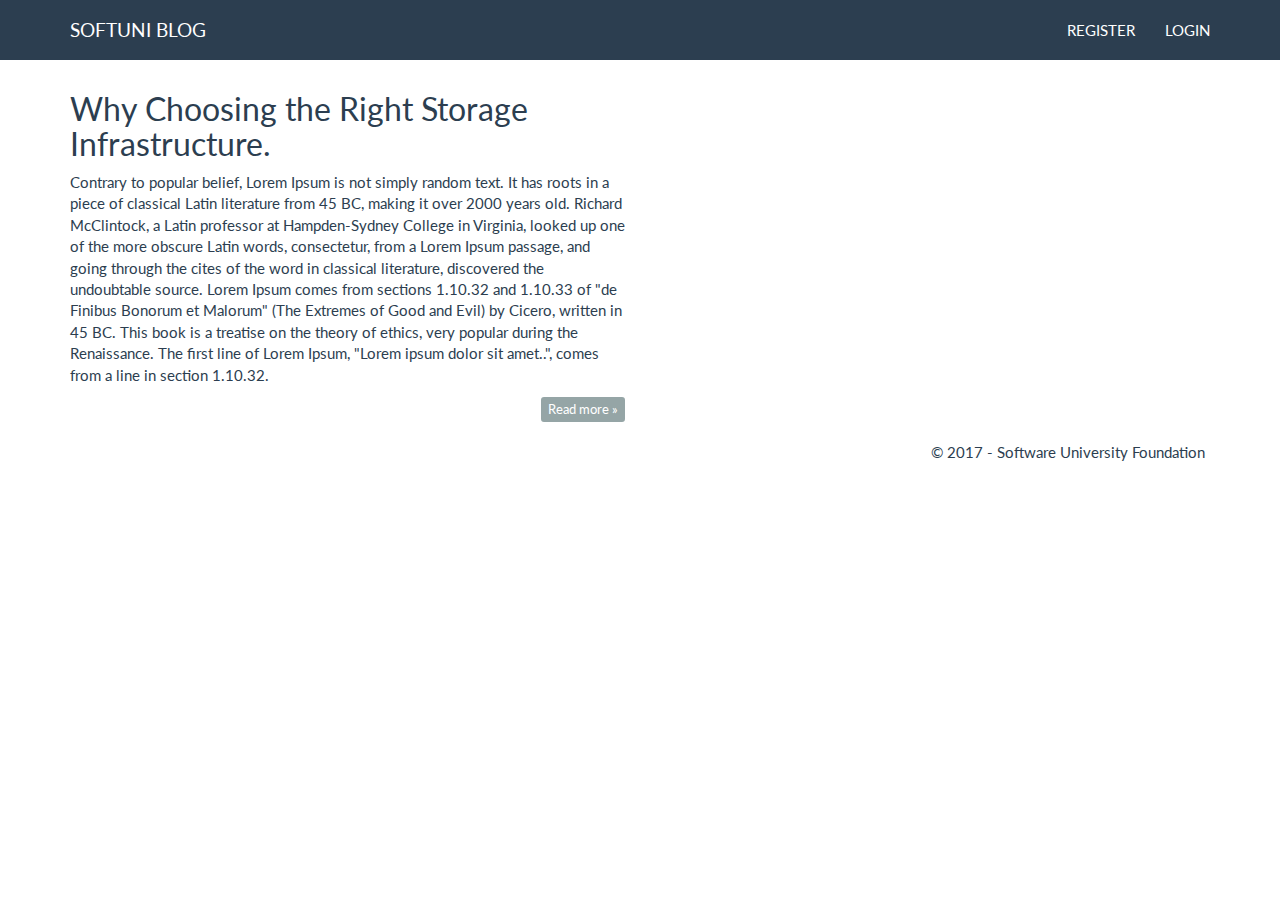
<file: 02_1_HTML5_CSS_Blog/index.html>
<!DOCTYPE html>
<html>
<head>
<title>SoftUni Blog</title>

<!--styles -->
<link href="styles/style.css" rel="stylesheet">

<!--scripts-->
<script src="scripts/jquery-1.10.2.js"></script>
<script src="scripts/bootstrap.js"></script>


</head>

<body>
	<header>
		<div class="navbar navbar-default navbar-fixed-top text-uppercase">
			<div class="container">
				<div class="navbar-header">
					<a href="index.html" class="navbar-brand">SoftUni Blog</a>
					
					<button type="button" class="navbar-toggle" data-toggle="collapse" data-target=".navbar-collapse">
						<span class="icon-bar"></span>
						<span class="icon-bar"></span>
						<span class="icon-bar"></span>
					</button>
				</div>
				
				<div class="navbar-collapse collapse">
					<ul class="nav navbar-nav navbar-right">
						<li><a href="register.html">Register</a></li>
						<li><a href="login.html">Login</a></li>
					</ul>
				</div>
			</div>
		</div>
	</header>
	
	<main>
		<div class="container body-content">
			<div class="row">
				<div class="col-md-6">
					<article>
					
						<header>
							<h2>Why Choosing the Right Storage Infrastructure.</h2>
						</header>
						
						<p>
							Contrary to popular belief, Lorem Ipsum is not simply random text. It has roots in a piece of classical Latin literature from 45 BC, making it over 2000 years old. Richard McClintock, a Latin professor at Hampden-Sydney College in Virginia, looked up one of the more obscure Latin words, consectetur, from a Lorem Ipsum passage, and going through the cites of the word in classical literature, discovered the undoubtable source. Lorem Ipsum comes from sections 1.10.32 and 1.10.33 of "de Finibus Bonorum et Malorum" (The Extremes of Good and Evil) by Cicero, written in 45 BC. This book is a treatise on the theory of ethics, very popular during the Renaissance. The first line of Lorem Ipsum, "Lorem ipsum dolor sit amet..", comes from a line in section 1.10.32.
						</p>
						
						<small class="author">
						</small>
						
						<footer>
							<div class="pull-right">
								<a class="btn btn-default btn-xs" href="view-post.html">
									Read more &raquo;
								</a>
							</div>
						</footer>
					
					</article>
				</div>
			</div>
		</div>
	</main>
	
	<footer>
		<div class="container modal-footer">
			<p>&copy; 2017 - Software University Foundation</p>
		</div>
	</footer>
</body>
</html>
</file>
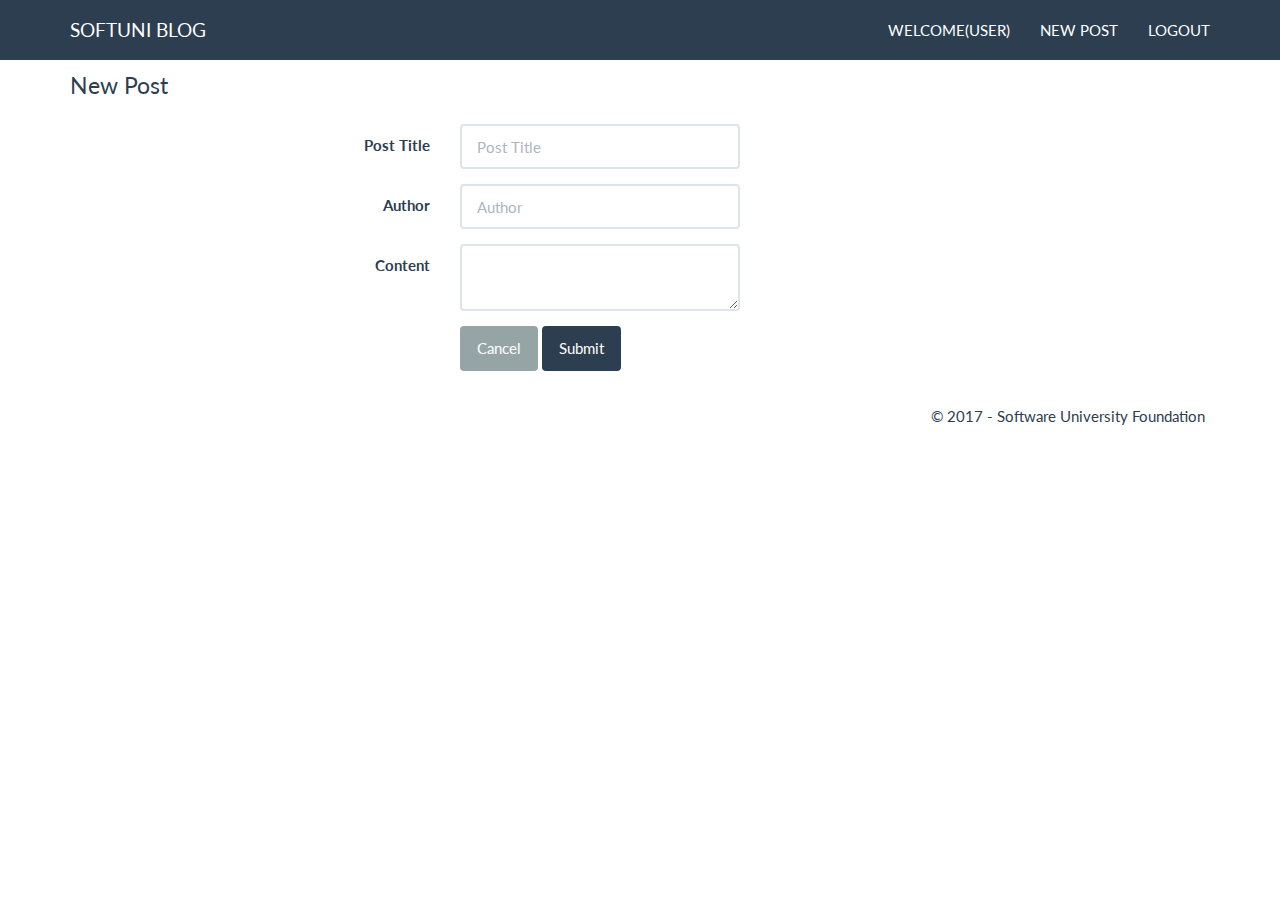
<file: 02_1_HTML5_CSS_Blog/create-new-post.html>
<!DOCTYPE html>
<html>
<head>
<title>SoftUni Blog</title>

<!--styles -->
<link href="styles/style.css" rel="stylesheet">

<!--scripts-->
<script src="scripts/jquery-1.10.2.js"></script>
<script src="scripts/bootstrap.js"></script>


</head>

<body>
	<header>
		<div class="navbar navbar-default navbar-fixed-top text-uppercase">
			<div class="container">
				<div class="navbar-header">
					<a href="index.html" class="navbar-brand">SoftUni Blog</a>
					
					<button type="button" class="navbar-toggle" data-toggle="collapse" data-target=".navbar-collapse">
						<span class="icon-bar"></span>
						<span class="icon-bar"></span>
						<span class="icon-bar"></span>
					</button>
				</div>
				
				<div class="navbar-collapse collapse">
					<ul class="nav navbar-nav navbar-right">
						<li><a href="#">Welcome(User)</a></li>
						<li><a href="create-new-post.html">New Post</a></li>
						<li><a href="index.html">Logout</a></li>
					</ul>
				</div>
			</div>
		</div>
	</header>
	
	<main>
		<div class="container body-content span=8 offset=2">
			<form class="form-horizontal">
				<fieldset>
					<legend>New Post</legend>
					
					<div class="form-group">
						<label class="col-sm-4 control-label">Post Title</label>
						
						<div class="col-sm-4">
							<input type="text" class="form-control" id="postTitle" placeholder="Post Title">
						</div>
					</div>
					
					<div class="form-group">
						<label class="col-sm-4 control-label">Author</label>
						
						<div class="col-sm-4">
							<input type="text" class="form-control" id="postAuthor" placeholder="Author">
						</div>
					</div>
					
					<div class="form-group">
						<label class="col-sm-4 control-label">Content</label>
						
						<div class="col-sm-6">
							<textarea type="text" class="form-control" id="postContent" row="5"></textarea>
						</div>
					</div>
					
					<div class="form-group">				
						<div class="col-sm-4 col-sm-offset-4">
							<button type="reset" class="btn btn-default">Cancel</button>
							<button type="submit" class="btn btn-primary">Submit</button>
						</div>
					</div>
				</fieldset>
			</form>
		</div>
	</main>
	
	<footer>
		<div class="container modal-footer">
			<p>&copy; 2017 - Software University Foundation</p>
		</div>
	</footer>
</body>
</html>
</file>
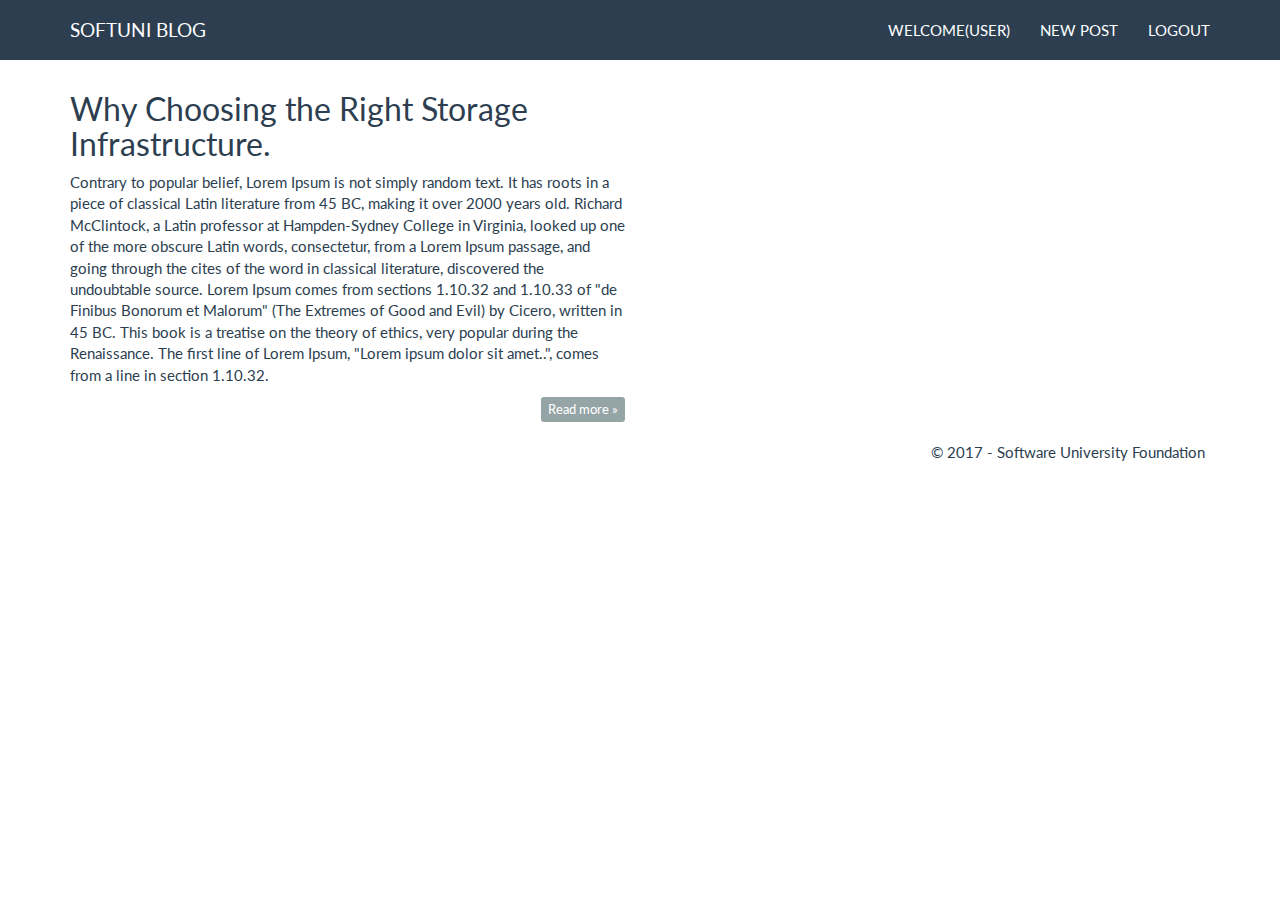
<file: 02_1_HTML5_CSS_Blog/index-logged.html>
<!DOCTYPE html>
<html>
<head>
<title>SoftUni Blog</title>

<!--styles -->
<link href="styles/style.css" rel="stylesheet">

<!--scripts-->
<script src="scripts/jquery-1.10.2.js"></script>
<script src="scripts/bootstrap.js"></script>


</head>

<body>
	<header>
		<div class="navbar navbar-default navbar-fixed-top text-uppercase">
			<div class="container">
				<div class="navbar-header">
					<a href="index.html" class="navbar-brand">SoftUni Blog</a>
					
					<button type="button" class="navbar-toggle" data-toggle="collapse" data-target=".navbar-collapse">
						<span class="icon-bar"></span>
						<span class="icon-bar"></span>
						<span class="icon-bar"></span>
					</button>
				</div>
				
				<div class="navbar-collapse collapse">
					<ul class="nav navbar-nav navbar-right">
						<li><a href="#">Welcome(User)</a></li>
						<li><a href="create-new-post.html">New Post</a></li>
						<li><a href="index.html">Logout</a></li>
					</ul>
				</div>
			</div>
		</div>
	</header>
	
	<main>
		<div class="container body-content">
			<div class="row">
				<div class="col-md-6">
					<article>
					
						<header>
							<h2>Why Choosing the Right Storage Infrastructure.</h2>
						</header>
						
						<p>
							Contrary to popular belief, Lorem Ipsum is not simply random text. It has roots in a piece of classical Latin literature from 45 BC, making it over 2000 years old. Richard McClintock, a Latin professor at Hampden-Sydney College in Virginia, looked up one of the more obscure Latin words, consectetur, from a Lorem Ipsum passage, and going through the cites of the word in classical literature, discovered the undoubtable source. Lorem Ipsum comes from sections 1.10.32 and 1.10.33 of "de Finibus Bonorum et Malorum" (The Extremes of Good and Evil) by Cicero, written in 45 BC. This book is a treatise on the theory of ethics, very popular during the Renaissance. The first line of Lorem Ipsum, "Lorem ipsum dolor sit amet..", comes from a line in section 1.10.32.
						</p>
						
						<small class="author">
						</small>
						
						<footer>
							<div class="pull-right">
								<a class="btn btn-default btn-xs" href="view-post.html">
									Read more &raquo;
								</a>
							</div>
						</footer>
					
					</article>
				</div>
			</div>
		</div>
	</main>
	
	<footer>
		<div class="container modal-footer">
			<p>&copy; 2017 - Software University Foundation</p>
		</div>
	</footer>
</body>
</html>
</file>
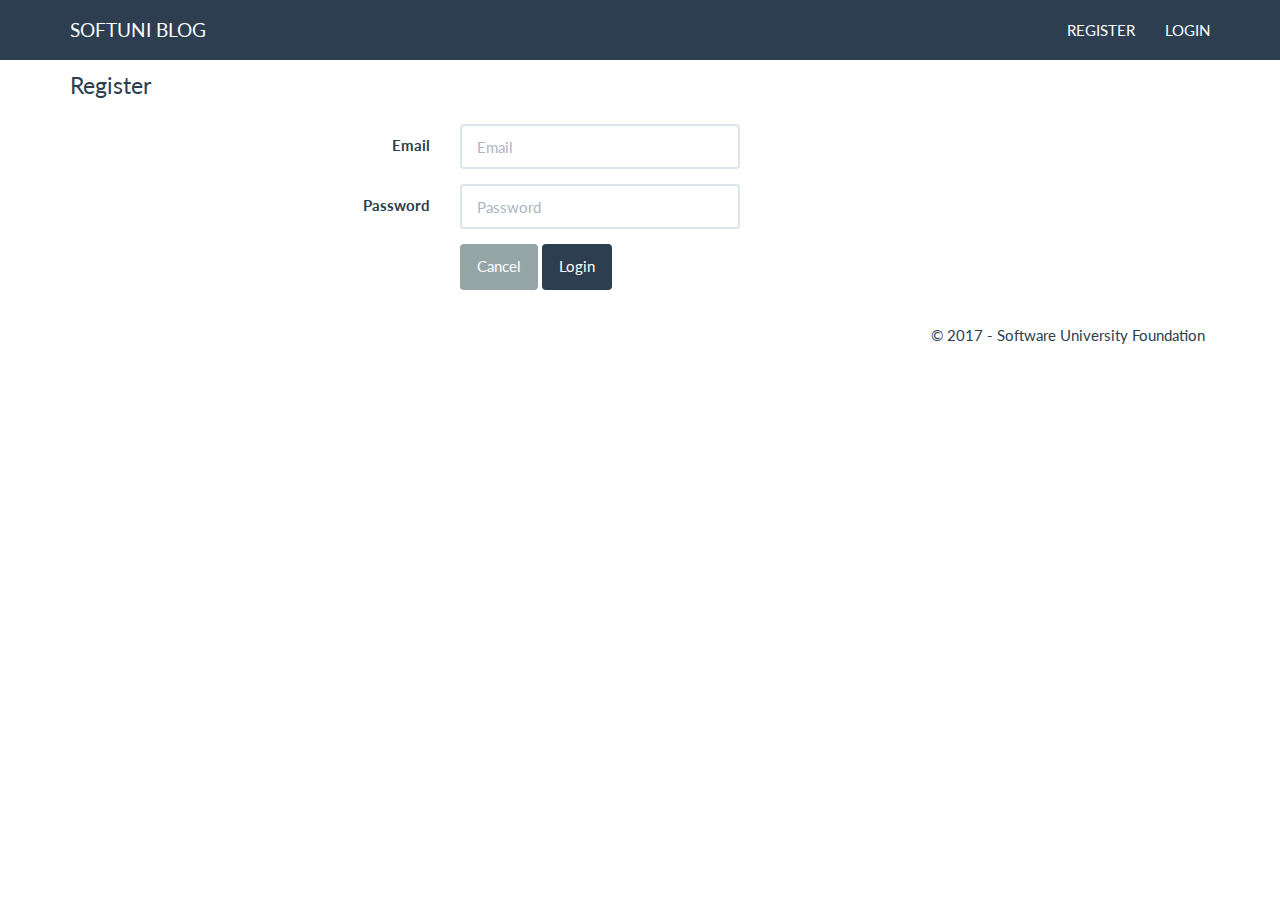
<file: 02_1_HTML5_CSS_Blog/login.html>
<!DOCTYPE html>
<html>
<head>
<title>SoftUni Blog</title>

<!--styles -->
<link href="styles/style.css" rel="stylesheet">

<!--scripts-->
<script src="scripts/jquery-1.10.2.js"></script>
<script src="scripts/bootstrap.js"></script>


</head>

<body>
	<header>
		<div class="navbar navbar-default navbar-fixed-top text-uppercase">
			<div class="container">
				<div class="navbar-header">
					<a href="index.html" class="navbar-brand">SoftUni Blog</a>
					
					<button type="button" class="navbar-toggle" data-toggle="collapse" data-target=".navbar-collapse">
						<span class="icon-bar"></span>
						<span class="icon-bar"></span>
						<span class="icon-bar"></span>
					</button>
				</div>
				
				<div class="navbar-collapse collapse">
					<ul class="nav navbar-nav navbar-right">
						<li><a href="register.html">Register</a></li>
						<li><a href="login.html">Login</a></li>
					</ul>
				</div>
			</div>
		</div>
	</header>
	
	<main>
		<div class="container body-content span=8 offset=2">
			<form class="form-horizontal">
				<fieldset>
					<legend>Register</legend>
					
					<div class="form-group">
						<label class="col-sm-4 control-label">Email</label>
						
						<div class="col-sm-4">
							<input type="text" class="form-control" id="inputEmail" placeholder="Email">
						</div>
					</div>
					
					<div class="form-group">
						<label class="col-sm-4 control-label">Password</label>
						
						<div class="col-sm-4">
							<input type="password" class="form-control" id="inputPassword" placeholder="Password">
						</div>
					</div>

					
					<div class="form-group">				
						<div class="col-sm-4 col-sm-offset-4">
							<button type="reset" class="btn btn-default">Cancel</button>
							<button type="submit" class="btn btn-primary">Login</button>
						</div>
					</div>
				</fieldset>
			</form>
		</div>
	</main>
	
	<footer>
		<div class="container modal-footer">
			<p>&copy; 2017 - Software University Foundation</p>
		</div>
	</footer>
</body>
</html>
</file>
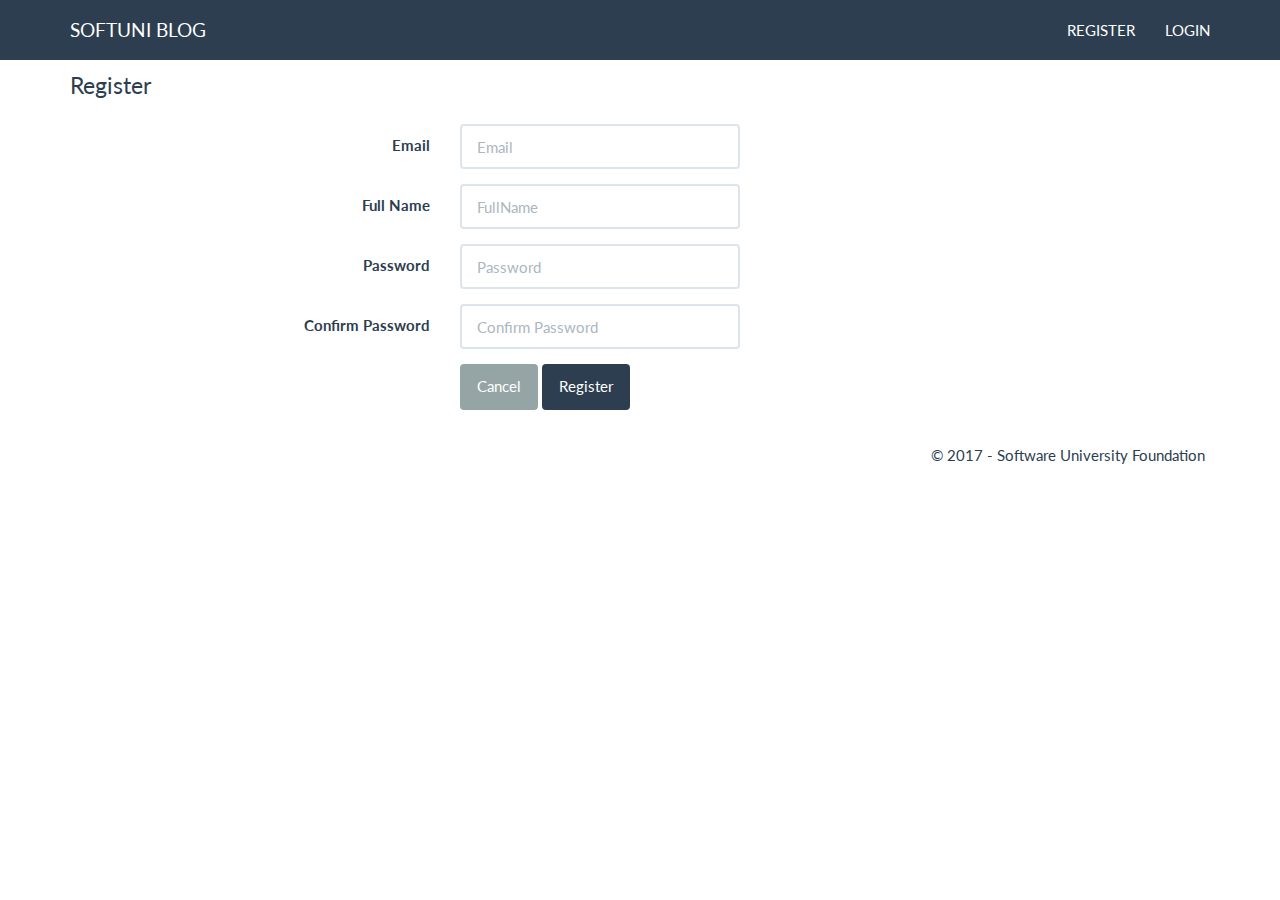
<file: 02_1_HTML5_CSS_Blog/register.html>
<!DOCTYPE html>
<html>
<head>
<title>SoftUni Blog</title>

<!--styles -->
<link href="styles/style.css" rel="stylesheet">

<!--scripts-->
<script src="scripts/jquery-1.10.2.js"></script>
<script src="scripts/bootstrap.js"></script>


</head>

<body>
	<header>
		<div class="navbar navbar-default navbar-fixed-top text-uppercase">
			<div class="container">
				<div class="navbar-header">
					<a href="index.html" class="navbar-brand">SoftUni Blog</a>
					
					<button type="button" class="navbar-toggle" data-toggle="collapse" data-target=".navbar-collapse">
						<span class="icon-bar"></span>
						<span class="icon-bar"></span>
						<span class="icon-bar"></span>
					</button>
				</div>
				
				<div class="navbar-collapse collapse">
					<ul class="nav navbar-nav navbar-right">
						<li><a href="register.html">Register</a></li>
						<li><a href="login.html">Login</a></li>
					</ul>
				</div>
			</div>
		</div>
	</header>
	
	<main>
		<div class="container body-content span=8 offset=2">
			<form class="form-horizontal">
				<fieldset>
					<legend>Register</legend>
					
					<div class="form-group">
						<label class="col-sm-4 control-label">Email</label>
						
						<div class="col-sm-4">
							<input type="text" class="form-control" id="inputEmail" placeholder="Email">
						</div>
					</div>
					
					<div class="form-group">
						<label class="col-sm-4 control-label">Full Name</label>
						
						<div class="col-sm-4">
							<input type="text" class="form-control" id="inputFullName" placeholder="FullName">
						</div>
					</div>

					<div class="form-group">
						<label class="col-sm-4 control-label">Password</label>
						
						<div class="col-sm-4">
							<input type="text" class="form-control" id="inputPassword" placeholder="Password">
						</div>
					</div>
					
					<div class="form-group">
						<label class="col-sm-4 control-label">Confirm Password</label>
						
						<div class="col-sm-4">
							<input type="text" class="form-control" id="inputConfirmPassword" placeholder="Confirm Password">
						</div>
					</div>					

					
					<div class="form-group">				
						<div class="col-sm-4 col-sm-offset-4">
							<button type="reset" class="btn btn-default">Cancel</button>
							<button type="submit" class="btn btn-primary">Register</button>
						</div>
					</div>
				</fieldset>
			</form>
		</div>
	</main>
	
	<footer>
		<div class="container modal-footer">
			<p>&copy; 2017 - Software University Foundation</p>
		</div>
	</footer>
</body>
</html>
</file>
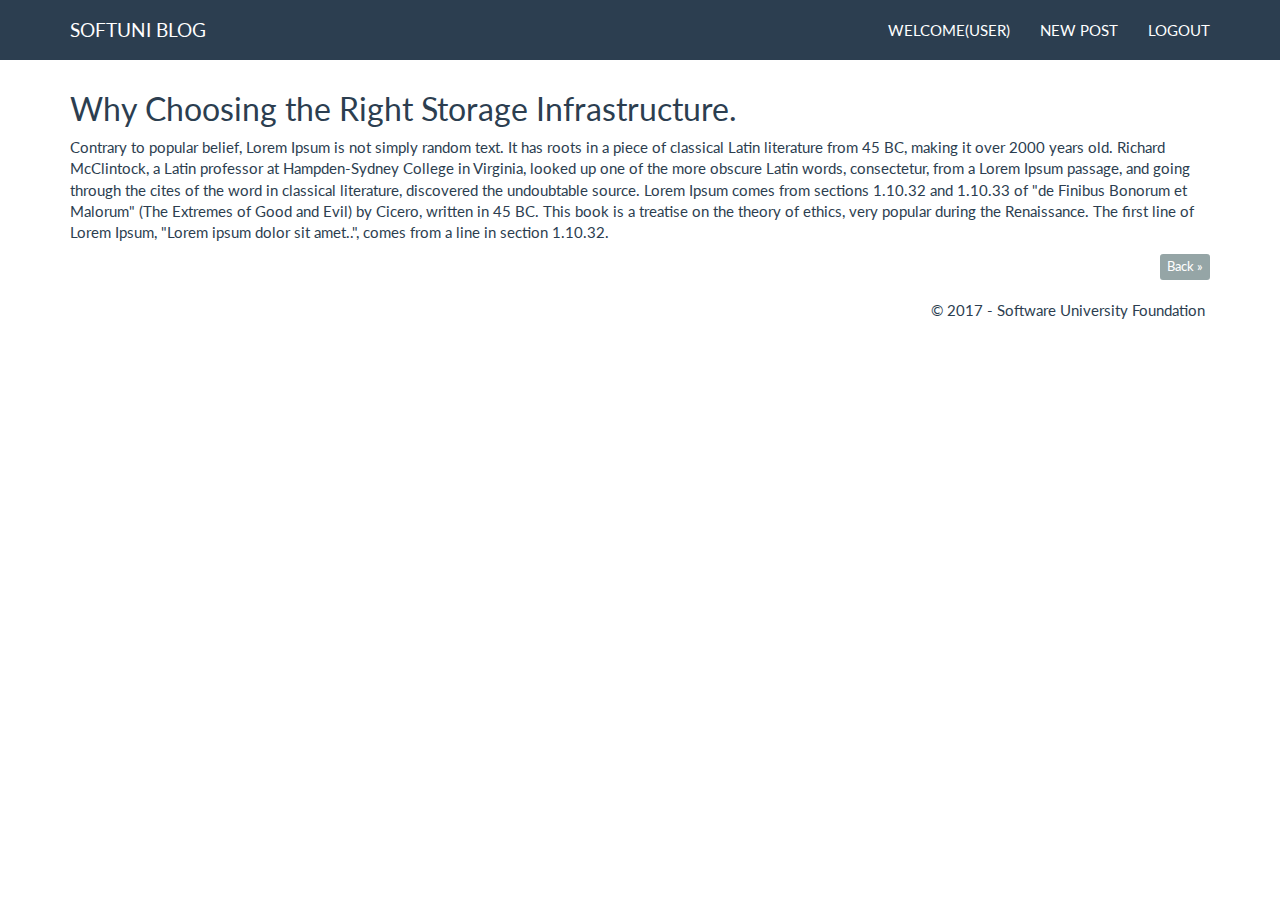
<file: 02_1_HTML5_CSS_Blog/view-post.html>
<!DOCTYPE html>
<html>
<head>
<title>SoftUni Blog</title>

<!--styles -->
<link href="styles/style.css" rel="stylesheet">

<!--scripts-->
<script src="scripts/jquery-1.10.2.js"></script>
<script src="scripts/bootstrap.js"></script>


</head>

<body>
	<header>
		<div class="navbar navbar-default navbar-fixed-top text-uppercase">
			<div class="container">
				<div class="navbar-header">
					<a href="index.html" class="navbar-brand">SoftUni Blog</a>
					
					<button type="button" class="navbar-toggle" data-toggle="collapse" data-target=".navbar-collapse">
						<span class="icon-bar"></span>
						<span class="icon-bar"></span>
						<span class="icon-bar"></span>
					</button>
				</div>
				
				<div class="navbar-collapse collapse">
					<ul class="nav navbar-nav navbar-right">
						<li><a href="#">Welcome(User)</a></li>
						<li><a href="create-new-post.html">New Post</a></li>
						<li><a href="index.html">Logout</a></li>
					</ul>
				</div>
			</div>
		</div>
	</header>
	
	<main>
		<div class="container body-content">
			<div class="row">
				<div class="col-md-12">
					<article>
					
						<header>
							<h2>Why Choosing the Right Storage Infrastructure.</h2>
						</header>
						
						<p>
							Contrary to popular belief, Lorem Ipsum is not simply random text. It has roots in a piece of classical Latin literature from 45 BC, making it over 2000 years old. Richard McClintock, a Latin professor at Hampden-Sydney College in Virginia, looked up one of the more obscure Latin words, consectetur, from a Lorem Ipsum passage, and going through the cites of the word in classical literature, discovered the undoubtable source. Lorem Ipsum comes from sections 1.10.32 and 1.10.33 of "de Finibus Bonorum et Malorum" (The Extremes of Good and Evil) by Cicero, written in 45 BC. This book is a treatise on the theory of ethics, very popular during the Renaissance. The first line of Lorem Ipsum, "Lorem ipsum dolor sit amet..", comes from a line in section 1.10.32.
						</p>
						
						<small class="author">
						</small>
						
						<footer>
							<div class="pull-right">
								<a class="btn btn-default btn-xs" href="index.html">
									Back &raquo;
								</a>
							</div>
						</footer>
					
					</article>
				</div>
			</div>
		</div>
	</main>
	
	<footer>
		<div class="container modal-footer">
			<p>&copy; 2017 - Software University Foundation</p>
		</div>
	</footer>
</body>
</html>
</file>
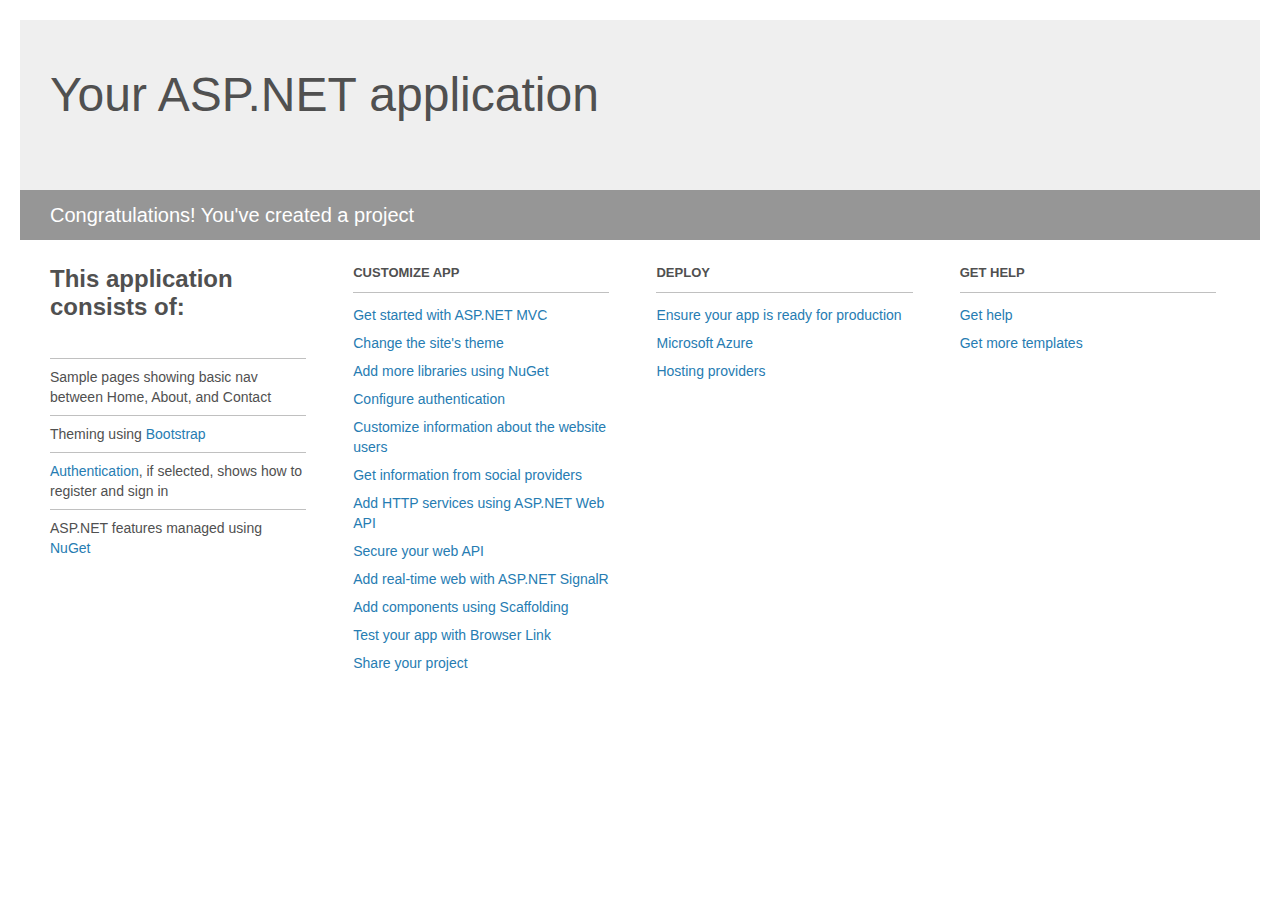
<file: 06_1_CSharp_Calc/Calculator/Project_Readme.html>
﻿<!DOCTYPE html>
<html lang="en">
<head>
    <meta charset="utf-8" />
    <title>Your ASP.NET application</title>
    <style>
        body {
            background: #fff;
            color: #505050;
            font: 14px 'Segoe UI', tahoma, arial, helvetica, sans-serif;
            margin: 20px;
            padding: 0;
        }

        #header {
            background: #efefef;
            padding: 0;
        }

        h1 {
            font-size: 48px;
            font-weight: normal;
            margin: 0;
            padding: 0 30px;
            line-height: 150px;
        }

        p {
            font-size: 20px;
            color: #fff;
            background: #969696;
            padding: 0 30px;
            line-height: 50px;
        }

        #main {
            padding: 5px 30px;
        }

        .section {
            width: 21.7%;
            float: left;
            margin: 0 0 0 4%;
        }

            .section h2 {
                font-size: 13px;
                text-transform: uppercase;
                margin: 0;
                border-bottom: 1px solid silver;
                padding-bottom: 12px;
                margin-bottom: 8px;
            }

            .section.first {
                margin-left: 0;
            }

                .section.first h2 {
                    font-size: 24px;
                    text-transform: none;
                    margin-bottom: 25px;
                    border: none;
                }

                .section.first li {
                    border-top: 1px solid silver;
                    padding: 8px 0;
                }

            .section.last {
                margin-right: 0;
            }

        ul {
            list-style: none;
            padding: 0;
            margin: 0;
            line-height: 20px;
        }

        li {
            padding: 4px 0;
        }

        a {
            color: #267cb2;
            text-decoration: none;
        }

            a:hover {
                text-decoration: underline;
            }
    </style>
</head>
<body>

    <div id="header">
        <h1>Your ASP.NET application</h1>
        <p>Congratulations! You've created a project</p>
    </div>

    <div id="main">
        <div class="section first">
            <h2>This application consists of:</h2>
            <ul>
                <li>Sample pages showing basic nav between Home, About, and Contact</li>
                <li>Theming using <a href="http://go.microsoft.com/fwlink/?LinkID=615519">Bootstrap</a></li>
                <li><a href="http://go.microsoft.com/fwlink/?LinkID=615520">Authentication</a>, if selected, shows how to register and sign in</li>
                <li>ASP.NET features managed using <a href="http://go.microsoft.com/fwlink/?LinkID=320756">NuGet</a></li>
            </ul>
        </div>

        <div class="section">
            <h2>Customize app</h2>
            <ul>
                <li><a href="http://go.microsoft.com/fwlink/?LinkID=615541">Get started with ASP.NET MVC</a></li>
                <li><a href="http://go.microsoft.com/fwlink/?LinkID=615523">Change the site's theme</a></li>
                <li><a href="http://go.microsoft.com/fwlink/?LinkID=615524">Add more libraries using NuGet</a></li>
                <li><a href="http://go.microsoft.com/fwlink/?LinkID=615542">Configure authentication</a></li>
                <li><a href="http://go.microsoft.com/fwlink/?LinkID=615526">Customize information about the website users</a></li>
                <li><a href="http://go.microsoft.com/fwlink/?LinkID=615527">Get information from social providers</a></li>
                <li><a href="http://go.microsoft.com/fwlink/?LinkID=615528">Add HTTP services using ASP.NET Web API</a></li>
                <li><a href="http://go.microsoft.com/fwlink/?LinkID=615529">Secure your web API</a></li>
                <li><a href="http://go.microsoft.com/fwlink/?LinkID=615530">Add real-time web with ASP.NET SignalR</a></li>
                <li><a href="http://go.microsoft.com/fwlink/?LinkID=615531">Add components using Scaffolding</a></li>
                <li><a href="http://go.microsoft.com/fwlink/?LinkID=615532">Test your app with Browser Link</a></li>
                <li><a href="http://go.microsoft.com/fwlink/?LinkID=615533">Share your project</a></li>
            </ul>
        </div>

        <div class="section">
            <h2>Deploy</h2>
            <ul>
                <li><a href="http://go.microsoft.com/fwlink/?LinkID=615534">Ensure your app is ready for production</a></li>
                <li><a href="http://go.microsoft.com/fwlink/?LinkID=615535">Microsoft Azure</a></li>
                <li><a href="http://go.microsoft.com/fwlink/?LinkID=615536">Hosting providers</a></li>
            </ul>
        </div>

        <div class="section last">
            <h2>Get help</h2>
            <ul>
                <li><a href="http://go.microsoft.com/fwlink/?LinkID=615537">Get help</a></li>
                <li><a href="http://go.microsoft.com/fwlink/?LinkID=615538">Get more templates</a></li>
            </ul>
        </div>
    </div>

</body>
</html>
</file>
<file: 02_1_HTML5_CSS_Blog/styles/style.css>
@import url("https://fonts.googleapis.com/css?family=Lato:400,700,400italic");
/*!
 * bootswatch v3.3.7
 * Homepage: http://bootswatch.com
 * Copyright 2012-2016 Thomas Park
 * Licensed under MIT
 * Based on Bootstrap
*/
/*!
 * Bootstrap v3.3.7 (http://getbootstrap.com)
 * Copyright 2011-2016 Twitter, Inc.
 * Licensed under MIT (https://github.com/twbs/bootstrap/blob/master/LICENSE)
 */
/*! normalize.css v3.0.3 | MIT License | github.com/necolas/normalize.css */

body {
    padding-top: 70px;
    padding-bottom: 20px;
}

/* Set padding to keep content from hitting the edges */
.body-content {
    padding-left: 15px;
    padding-right: 15px;
}

/* Override the default bootstrap behavior where horizontal description lists 
   will truncate terms that are too long to fit in the left column 
*/
.dl-horizontal dt {
    white-space: normal;
}

/* Set width on the form input elements since they're 100% wide by default */
input,
select,
textarea {
    max-width: 280px;
}


html {
  font-family: sans-serif;
  -ms-text-size-adjust: 100%;
  -webkit-text-size-adjust: 100%;
}
body {
  margin: 0;
}
article,
aside,
details,
figcaption,
figure,
footer,
header,
hgroup,
main,
menu,
nav,
section,
summary {
  display: block;
}
audio,
canvas,
progress,
video {
  display: inline-block;
  vertical-align: baseline;
}
audio:not([controls]) {
  display: none;
  height: 0;
}
[hidden],
template {
  display: none;
}
a {
  background-color: transparent;
}
a:active,
a:hover {
  outline: 0;
}
abbr[title] {
  border-bottom: 1px dotted;
}
b,
strong {
  font-weight: bold;
}
dfn {
  font-style: italic;
}
h1 {
  font-size: 2em;
  margin: 0.67em 0;
}
mark {
  background: #ff0;
  color: #000;
}
small {
  font-size: 80%;
}
sub,
sup {
  font-size: 75%;
  line-height: 0;
  position: relative;
  vertical-align: baseline;
}
sup {
  top: -0.5em;
}
sub {
  bottom: -0.25em;
}
img {
  border: 0;
}
svg:not(:root) {
  overflow: hidden;
}
figure {
  margin: 1em 40px;
}
hr {
  -webkit-box-sizing: content-box;
     -moz-box-sizing: content-box;
          box-sizing: content-box;
  height: 0;
}
pre {
  overflow: auto;
}
code,
kbd,
pre,
samp {
  font-family: monospace, monospace;
  font-size: 1em;
}
button,
input,
optgroup,
select,
textarea {
  color: inherit;
  font: inherit;
  margin: 0;
}
button {
  overflow: visible;
}
button,
select {
  text-transform: none;
}
button,
html input[type="button"],
input[type="reset"],
input[type="submit"] {
  -webkit-appearance: button;
  cursor: pointer;
}
button[disabled],
html input[disabled] {
  cursor: default;
}
button::-moz-focus-inner,
input::-moz-focus-inner {
  border: 0;
  padding: 0;
}
input {
  line-height: normal;
}
input[type="checkbox"],
input[type="radio"] {
  -webkit-box-sizing: border-box;
     -moz-box-sizing: border-box;
          box-sizing: border-box;
  padding: 0;
}
input[type="number"]::-webkit-inner-spin-button,
input[type="number"]::-webkit-outer-spin-button {
  height: auto;
}
input[type="search"] {
  -webkit-appearance: textfield;
  -webkit-box-sizing: content-box;
     -moz-box-sizing: content-box;
          box-sizing: content-box;
}
input[type="search"]::-webkit-search-cancel-button,
input[type="search"]::-webkit-search-decoration {
  -webkit-appearance: none;
}
fieldset {
  border: 1px solid #c0c0c0;
  margin: 0 2px;
  padding: 0.35em 0.625em 0.75em;
}
legend {
  border: 0;
  padding: 0;
}
textarea {
  overflow: auto;
}
optgroup {
  font-weight: bold;
}
table {
  border-collapse: collapse;
  border-spacing: 0;
}
td,
th {
  padding: 0;
}
/*! Source: https://github.com/h5bp/html5-boilerplate/blob/master/src/css/main.css */
@media print {
  *,
  *:before,
  *:after {
    background: transparent !important;
    color: #000 !important;
    -webkit-box-shadow: none !important;
            box-shadow: none !important;
    text-shadow: none !important;
  }
  a,
  a:visited {
    text-decoration: underline;
  }
  a[href]:after {
    content: " (" attr(href) ")";
  }
  abbr[title]:after {
    content: " (" attr(title) ")";
  }
  a[href^="#"]:after,
  a[href^="javascript:"]:after {
    content: "";
  }
  pre,
  blockquote {
    border: 1px solid #999;
    page-break-inside: avoid;
  }
  thead {
    display: table-header-group;
  }
  tr,
  img {
    page-break-inside: avoid;
  }
  img {
    max-width: 100% !important;
  }
  p,
  h2,
  h3 {
    orphans: 3;
    widows: 3;
  }
  h2,
  h3 {
    page-break-after: avoid;
  }
  .navbar {
    display: none;
  }
  .btn > .caret,
  .dropup > .btn > .caret {
    border-top-color: #000 !important;
  }
  .label {
    border: 1px solid #000;
  }
  .table {
    border-collapse: collapse !important;
  }
  .table td,
  .table th {
    background-color: #fff !important;
  }
  .table-bordered th,
  .table-bordered td {
    border: 1px solid #ddd !important;
  }
}
@font-face {
  font-family: 'Glyphicons Halflings';
  src: url('../fonts/glyphicons-halflings-regular.eot');
  src: url('../fonts/glyphicons-halflings-regular.eot?#iefix') format('embedded-opentype'), url('../fonts/glyphicons-halflings-regular.woff2') format('woff2'), url('../fonts/glyphicons-halflings-regular.woff') format('woff'), url('../fonts/glyphicons-halflings-regular.ttf') format('truetype'), url('../fonts/glyphicons-halflings-regular.svg#glyphicons_halflingsregular') format('svg');
}
.glyphicon {
  position: relative;
  top: 1px;
  display: inline-block;
  font-family: 'Glyphicons Halflings';
  font-style: normal;
  font-weight: normal;
  line-height: 1;
  -webkit-font-smoothing: antialiased;
  -moz-osx-font-smoothing: grayscale;
}
.glyphicon-asterisk:before {
  content: "\002a";
}
.glyphicon-plus:before {
  content: "\002b";
}
.glyphicon-euro:before,
.glyphicon-eur:before {
  content: "\20ac";
}
.glyphicon-minus:before {
  content: "\2212";
}
.glyphicon-cloud:before {
  content: "\2601";
}
.glyphicon-envelope:before {
  content: "\2709";
}
.glyphicon-pencil:before {
  content: "\270f";
}
.glyphicon-glass:before {
  content: "\e001";
}
.glyphicon-music:before {
  content: "\e002";
}
.glyphicon-search:before {
  content: "\e003";
}
.glyphicon-heart:before {
  content: "\e005";
}
.glyphicon-star:before {
  content: "\e006";
}
.glyphicon-star-empty:before {
  content: "\e007";
}
.glyphicon-user:before {
  content: "\e008";
}
.glyphicon-film:before {
  content: "\e009";
}
.glyphicon-th-large:before {
  content: "\e010";
}
.glyphicon-th:before {
  content: "\e011";
}
.glyphicon-th-list:before {
  content: "\e012";
}
.glyphicon-ok:before {
  content: "\e013";
}
.glyphicon-remove:before {
  content: "\e014";
}
.glyphicon-zoom-in:before {
  content: "\e015";
}
.glyphicon-zoom-out:before {
  content: "\e016";
}
.glyphicon-off:before {
  content: "\e017";
}
.glyphicon-signal:before {
  content: "\e018";
}
.glyphicon-cog:before {
  content: "\e019";
}
.glyphicon-trash:before {
  content: "\e020";
}
.glyphicon-home:before {
  content: "\e021";
}
.glyphicon-file:before {
  content: "\e022";
}
.glyphicon-time:before {
  content: "\e023";
}
.glyphicon-road:before {
  content: "\e024";
}
.glyphicon-download-alt:before {
  content: "\e025";
}
.glyphicon-download:before {
  content: "\e026";
}
.glyphicon-upload:before {
  content: "\e027";
}
.glyphicon-inbox:before {
  content: "\e028";
}
.glyphicon-play-circle:before {
  content: "\e029";
}
.glyphicon-repeat:before {
  content: "\e030";
}
.glyphicon-refresh:before {
  content: "\e031";
}
.glyphicon-list-alt:before {
  content: "\e032";
}
.glyphicon-lock:before {
  content: "\e033";
}
.glyphicon-flag:before {
  content: "\e034";
}
.glyphicon-headphones:before {
  content: "\e035";
}
.glyphicon-volume-off:before {
  content: "\e036";
}
.glyphicon-volume-down:before {
  content: "\e037";
}
.glyphicon-volume-up:before {
  content: "\e038";
}
.glyphicon-qrcode:before {
  content: "\e039";
}
.glyphicon-barcode:before {
  content: "\e040";
}
.glyphicon-tag:before {
  content: "\e041";
}
.glyphicon-tags:before {
  content: "\e042";
}
.glyphicon-book:before {
  content: "\e043";
}
.glyphicon-bookmark:before {
  content: "\e044";
}
.glyphicon-print:before {
  content: "\e045";
}
.glyphicon-camera:before {
  content: "\e046";
}
.glyphicon-font:before {
  content: "\e047";
}
.glyphicon-bold:before {
  content: "\e048";
}
.glyphicon-italic:before {
  content: "\e049";
}
.glyphicon-text-height:before {
  content: "\e050";
}
.glyphicon-text-width:before {
  content: "\e051";
}
.glyphicon-align-left:before {
  content: "\e052";
}
.glyphicon-align-center:before {
  content: "\e053";
}
.glyphicon-align-right:before {
  content: "\e054";
}
.glyphicon-align-justify:before {
  content: "\e055";
}
.glyphicon-list:before {
  content: "\e056";
}
.glyphicon-indent-left:before {
  content: "\e057";
}
.glyphicon-indent-right:before {
  content: "\e058";
}
.glyphicon-facetime-video:before {
  content: "\e059";
}
.glyphicon-picture:before {
  content: "\e060";
}
.glyphicon-map-marker:before {
  content: "\e062";
}
.glyphicon-adjust:before {
  content: "\e063";
}
.glyphicon-tint:before {
  content: "\e064";
}
.glyphicon-edit:before {
  content: "\e065";
}
.glyphicon-share:before {
  content: "\e066";
}
.glyphicon-check:before {
  content: "\e067";
}
.glyphicon-move:before {
  content: "\e068";
}
.glyphicon-step-backward:before {
  content: "\e069";
}
.glyphicon-fast-backward:before {
  content: "\e070";
}
.glyphicon-backward:before {
  content: "\e071";
}
.glyphicon-play:before {
  content: "\e072";
}
.glyphicon-pause:before {
  content: "\e073";
}
.glyphicon-stop:before {
  content: "\e074";
}
.glyphicon-forward:before {
  content: "\e075";
}
.glyphicon-fast-forward:before {
  content: "\e076";
}
.glyphicon-step-forward:before {
  content: "\e077";
}
.glyphicon-eject:before {
  content: "\e078";
}
.glyphicon-chevron-left:before {
  content: "\e079";
}
.glyphicon-chevron-right:before {
  content: "\e080";
}
.glyphicon-plus-sign:before {
  content: "\e081";
}
.glyphicon-minus-sign:before {
  content: "\e082";
}
.glyphicon-remove-sign:before {
  content: "\e083";
}
.glyphicon-ok-sign:before {
  content: "\e084";
}
.glyphicon-question-sign:before {
  content: "\e085";
}
.glyphicon-info-sign:before {
  content: "\e086";
}
.glyphicon-screenshot:before {
  content: "\e087";
}
.glyphicon-remove-circle:before {
  content: "\e088";
}
.glyphicon-ok-circle:before {
  content: "\e089";
}
.glyphicon-ban-circle:before {
  content: "\e090";
}
.glyphicon-arrow-left:before {
  content: "\e091";
}
.glyphicon-arrow-right:before {
  content: "\e092";
}
.glyphicon-arrow-up:before {
  content: "\e093";
}
.glyphicon-arrow-down:before {
  content: "\e094";
}
.glyphicon-share-alt:before {
  content: "\e095";
}
.glyphicon-resize-full:before {
  content: "\e096";
}
.glyphicon-resize-small:before {
  content: "\e097";
}
.glyphicon-exclamation-sign:before {
  content: "\e101";
}
.glyphicon-gift:before {
  content: "\e102";
}
.glyphicon-leaf:before {
  content: "\e103";
}
.glyphicon-fire:before {
  content: "\e104";
}
.glyphicon-eye-open:before {
  content: "\e105";
}
.glyphicon-eye-close:before {
  content: "\e106";
}
.glyphicon-warning-sign:before {
  content: "\e107";
}
.glyphicon-plane:before {
  content: "\e108";
}
.glyphicon-calendar:before {
  content: "\e109";
}
.glyphicon-random:before {
  content: "\e110";
}
.glyphicon-comment:before {
  content: "\e111";
}
.glyphicon-magnet:before {
  content: "\e112";
}
.glyphicon-chevron-up:before {
  content: "\e113";
}
.glyphicon-chevron-down:before {
  content: "\e114";
}
.glyphicon-retweet:before {
  content: "\e115";
}
.glyphicon-shopping-cart:before {
  content: "\e116";
}
.glyphicon-folder-close:before {
  content: "\e117";
}
.glyphicon-folder-open:before {
  content: "\e118";
}
.glyphicon-resize-vertical:before {
  content: "\e119";
}
.glyphicon-resize-horizontal:before {
  content: "\e120";
}
.glyphicon-hdd:before {
  content: "\e121";
}
.glyphicon-bullhorn:before {
  content: "\e122";
}
.glyphicon-bell:before {
  content: "\e123";
}
.glyphicon-certificate:before {
  content: "\e124";
}
.glyphicon-thumbs-up:before {
  content: "\e125";
}
.glyphicon-thumbs-down:before {
  content: "\e126";
}
.glyphicon-hand-right:before {
  content: "\e127";
}
.glyphicon-hand-left:before {
  content: "\e128";
}
.glyphicon-hand-up:before {
  content: "\e129";
}
.glyphicon-hand-down:before {
  content: "\e130";
}
.glyphicon-circle-arrow-right:before {
  content: "\e131";
}
.glyphicon-circle-arrow-left:before {
  content: "\e132";
}
.glyphicon-circle-arrow-up:before {
  content: "\e133";
}
.glyphicon-circle-arrow-down:before {
  content: "\e134";
}
.glyphicon-globe:before {
  content: "\e135";
}
.glyphicon-wrench:before {
  content: "\e136";
}
.glyphicon-tasks:before {
  content: "\e137";
}
.glyphicon-filter:before {
  content: "\e138";
}
.glyphicon-briefcase:before {
  content: "\e139";
}
.glyphicon-fullscreen:before {
  content: "\e140";
}
.glyphicon-dashboard:before {
  content: "\e141";
}
.glyphicon-paperclip:before {
  content: "\e142";
}
.glyphicon-heart-empty:before {
  content: "\e143";
}
.glyphicon-link:before {
  content: "\e144";
}
.glyphicon-phone:before {
  content: "\e145";
}
.glyphicon-pushpin:before {
  content: "\e146";
}
.glyphicon-usd:before {
  content: "\e148";
}
.glyphicon-gbp:before {
  content: "\e149";
}
.glyphicon-sort:before {
  content: "\e150";
}
.glyphicon-sort-by-alphabet:before {
  content: "\e151";
}
.glyphicon-sort-by-alphabet-alt:before {
  content: "\e152";
}
.glyphicon-sort-by-order:before {
  content: "\e153";
}
.glyphicon-sort-by-order-alt:before {
  content: "\e154";
}
.glyphicon-sort-by-attributes:before {
  content: "\e155";
}
.glyphicon-sort-by-attributes-alt:before {
  content: "\e156";
}
.glyphicon-unchecked:before {
  content: "\e157";
}
.glyphicon-expand:before {
  content: "\e158";
}
.glyphicon-collapse-down:before {
  content: "\e159";
}
.glyphicon-collapse-up:before {
  content: "\e160";
}
.glyphicon-log-in:before {
  content: "\e161";
}
.glyphicon-flash:before {
  content: "\e162";
}
.glyphicon-log-out:before {
  content: "\e163";
}
.glyphicon-new-window:before {
  content: "\e164";
}
.glyphicon-record:before {
  content: "\e165";
}
.glyphicon-save:before {
  content: "\e166";
}
.glyphicon-open:before {
  content: "\e167";
}
.glyphicon-saved:before {
  content: "\e168";
}
.glyphicon-import:before {
  content: "\e169";
}
.glyphicon-export:before {
  content: "\e170";
}
.glyphicon-send:before {
  content: "\e171";
}
.glyphicon-floppy-disk:before {
  content: "\e172";
}
.glyphicon-floppy-saved:before {
  content: "\e173";
}
.glyphicon-floppy-remove:before {
  content: "\e174";
}
.glyphicon-floppy-save:before {
  content: "\e175";
}
.glyphicon-floppy-open:before {
  content: "\e176";
}
.glyphicon-credit-card:before {
  content: "\e177";
}
.glyphicon-transfer:before {
  content: "\e178";
}
.glyphicon-cutlery:before {
  content: "\e179";
}
.glyphicon-header:before {
  content: "\e180";
}
.glyphicon-compressed:before {
  content: "\e181";
}
.glyphicon-earphone:before {
  content: "\e182";
}
.glyphicon-phone-alt:before {
  content: "\e183";
}
.glyphicon-tower:before {
  content: "\e184";
}
.glyphicon-stats:before {
  content: "\e185";
}
.glyphicon-sd-video:before {
  content: "\e186";
}
.glyphicon-hd-video:before {
  content: "\e187";
}
.glyphicon-subtitles:before {
  content: "\e188";
}
.glyphicon-sound-stereo:before {
  content: "\e189";
}
.glyphicon-sound-dolby:before {
  content: "\e190";
}
.glyphicon-sound-5-1:before {
  content: "\e191";
}
.glyphicon-sound-6-1:before {
  content: "\e192";
}
.glyphicon-sound-7-1:before {
  content: "\e193";
}
.glyphicon-copyright-mark:before {
  content: "\e194";
}
.glyphicon-registration-mark:before {
  content: "\e195";
}
.glyphicon-cloud-download:before {
  content: "\e197";
}
.glyphicon-cloud-upload:before {
  content: "\e198";
}
.glyphicon-tree-conifer:before {
  content: "\e199";
}
.glyphicon-tree-deciduous:before {
  content: "\e200";
}
.glyphicon-cd:before {
  content: "\e201";
}
.glyphicon-save-file:before {
  content: "\e202";
}
.glyphicon-open-file:before {
  content: "\e203";
}
.glyphicon-level-up:before {
  content: "\e204";
}
.glyphicon-copy:before {
  content: "\e205";
}
.glyphicon-paste:before {
  content: "\e206";
}
.glyphicon-alert:before {
  content: "\e209";
}
.glyphicon-equalizer:before {
  content: "\e210";
}
.glyphicon-king:before {
  content: "\e211";
}
.glyphicon-queen:before {
  content: "\e212";
}
.glyphicon-pawn:before {
  content: "\e213";
}
.glyphicon-bishop:before {
  content: "\e214";
}
.glyphicon-knight:before {
  content: "\e215";
}
.glyphicon-baby-formula:before {
  content: "\e216";
}
.glyphicon-tent:before {
  content: "\26fa";
}
.glyphicon-blackboard:before {
  content: "\e218";
}
.glyphicon-bed:before {
  content: "\e219";
}
.glyphicon-apple:before {
  content: "\f8ff";
}
.glyphicon-erase:before {
  content: "\e221";
}
.glyphicon-hourglass:before {
  content: "\231b";
}
.glyphicon-lamp:before {
  content: "\e223";
}
.glyphicon-duplicate:before {
  content: "\e224";
}
.glyphicon-piggy-bank:before {
  content: "\e225";
}
.glyphicon-scissors:before {
  content: "\e226";
}
.glyphicon-bitcoin:before {
  content: "\e227";
}
.glyphicon-btc:before {
  content: "\e227";
}
.glyphicon-xbt:before {
  content: "\e227";
}
.glyphicon-yen:before {
  content: "\00a5";
}
.glyphicon-jpy:before {
  content: "\00a5";
}
.glyphicon-ruble:before {
  content: "\20bd";
}
.glyphicon-rub:before {
  content: "\20bd";
}
.glyphicon-scale:before {
  content: "\e230";
}
.glyphicon-ice-lolly:before {
  content: "\e231";
}
.glyphicon-ice-lolly-tasted:before {
  content: "\e232";
}
.glyphicon-education:before {
  content: "\e233";
}
.glyphicon-option-horizontal:before {
  content: "\e234";
}
.glyphicon-option-vertical:before {
  content: "\e235";
}
.glyphicon-menu-hamburger:before {
  content: "\e236";
}
.glyphicon-modal-window:before {
  content: "\e237";
}
.glyphicon-oil:before {
  content: "\e238";
}
.glyphicon-grain:before {
  content: "\e239";
}
.glyphicon-sunglasses:before {
  content: "\e240";
}
.glyphicon-text-size:before {
  content: "\e241";
}
.glyphicon-text-color:before {
  content: "\e242";
}
.glyphicon-text-background:before {
  content: "\e243";
}
.glyphicon-object-align-top:before {
  content: "\e244";
}
.glyphicon-object-align-bottom:before {
  content: "\e245";
}
.glyphicon-object-align-horizontal:before {
  content: "\e246";
}
.glyphicon-object-align-left:before {
  content: "\e247";
}
.glyphicon-object-align-vertical:before {
  content: "\e248";
}
.glyphicon-object-align-right:before {
  content: "\e249";
}
.glyphicon-triangle-right:before {
  content: "\e250";
}
.glyphicon-triangle-left:before {
  content: "\e251";
}
.glyphicon-triangle-bottom:before {
  content: "\e252";
}
.glyphicon-triangle-top:before {
  content: "\e253";
}
.glyphicon-console:before {
  content: "\e254";
}
.glyphicon-superscript:before {
  content: "\e255";
}
.glyphicon-subscript:before {
  content: "\e256";
}
.glyphicon-menu-left:before {
  content: "\e257";
}
.glyphicon-menu-right:before {
  content: "\e258";
}
.glyphicon-menu-down:before {
  content: "\e259";
}
.glyphicon-menu-up:before {
  content: "\e260";
}
* {
  -webkit-box-sizing: border-box;
  -moz-box-sizing: border-box;
  box-sizing: border-box;
}
*:before,
*:after {
  -webkit-box-sizing: border-box;
  -moz-box-sizing: border-box;
  box-sizing: border-box;
}
html {
  font-size: 10px;
  -webkit-tap-highlight-color: rgba(0, 0, 0, 0);
}
body {
  font-family: "Lato", "Helvetica Neue", Helvetica, Arial, sans-serif;
  font-size: 15px;
  line-height: 1.42857143;
  color: #2c3e50;
  background-color: #ffffff;
}
input,
button,
select,
textarea {
  font-family: inherit;
  font-size: inherit;
  line-height: inherit;
}
a {
  color: #18bc9c;
  text-decoration: none;
}
a:hover,
a:focus {
  color: #18bc9c;
  text-decoration: underline;
}
a:focus {
  outline: 5px auto -webkit-focus-ring-color;
  outline-offset: -2px;
}
figure {
  margin: 0;
}
img {
  vertical-align: middle;
}
.img-responsive,
.thumbnail > img,
.thumbnail a > img,
.carousel-inner > .item > img,
.carousel-inner > .item > a > img {
  display: block;
  max-width: 100%;
  height: auto;
}
.img-rounded {
  border-radius: 6px;
}
.img-thumbnail {
  padding: 4px;
  line-height: 1.42857143;
  background-color: #ffffff;
  border: 1px solid #ecf0f1;
  border-radius: 4px;
  -webkit-transition: all 0.2s ease-in-out;
  -o-transition: all 0.2s ease-in-out;
  transition: all 0.2s ease-in-out;
  display: inline-block;
  max-width: 100%;
  height: auto;
}
.img-circle {
  border-radius: 50%;
}
hr {
  margin-top: 21px;
  margin-bottom: 21px;
  border: 0;
  border-top: 1px solid #ecf0f1;
}
.sr-only {
  position: absolute;
  width: 1px;
  height: 1px;
  margin: -1px;
  padding: 0;
  overflow: hidden;
  clip: rect(0, 0, 0, 0);
  border: 0;
}
.sr-only-focusable:active,
.sr-only-focusable:focus {
  position: static;
  width: auto;
  height: auto;
  margin: 0;
  overflow: visible;
  clip: auto;
}
[role="button"] {
  cursor: pointer;
}
h1,
h2,
h3,
h4,
h5,
h6,
.h1,
.h2,
.h3,
.h4,
.h5,
.h6 {
  font-family: "Lato", "Helvetica Neue", Helvetica, Arial, sans-serif;
  font-weight: 400;
  line-height: 1.1;
  color: inherit;
}
h1 small,
h2 small,
h3 small,
h4 small,
h5 small,
h6 small,
.h1 small,
.h2 small,
.h3 small,
.h4 small,
.h5 small,
.h6 small,
h1 .small,
h2 .small,
h3 .small,
h4 .small,
h5 .small,
h6 .small,
.h1 .small,
.h2 .small,
.h3 .small,
.h4 .small,
.h5 .small,
.h6 .small {
  font-weight: normal;
  line-height: 1;
  color: #b4bcc2;
}
h1,
.h1,
h2,
.h2,
h3,
.h3 {
  margin-top: 21px;
  margin-bottom: 10.5px;
}
h1 small,
.h1 small,
h2 small,
.h2 small,
h3 small,
.h3 small,
h1 .small,
.h1 .small,
h2 .small,
.h2 .small,
h3 .small,
.h3 .small {
  font-size: 65%;
}
h4,
.h4,
h5,
.h5,
h6,
.h6 {
  margin-top: 10.5px;
  margin-bottom: 10.5px;
}
h4 small,
.h4 small,
h5 small,
.h5 small,
h6 small,
.h6 small,
h4 .small,
.h4 .small,
h5 .small,
.h5 .small,
h6 .small,
.h6 .small {
  font-size: 75%;
}
h1,
.h1 {
  font-size: 39px;
}
h2,
.h2 {
  font-size: 32px;
}
h3,
.h3 {
  font-size: 26px;
}
h4,
.h4 {
  font-size: 19px;
}
h5,
.h5 {
  font-size: 15px;
}
h6,
.h6 {
  font-size: 13px;
}
p {
  margin: 0 0 10.5px;
}
.lead {
  margin-bottom: 21px;
  font-size: 17px;
  font-weight: 300;
  line-height: 1.4;
}
@media (min-width: 768px) {
  .lead {
    font-size: 22.5px;
  }
}
small,
.small {
  font-size: 86%;
}
mark,
.mark {
  background-color: #f39c12;
  padding: .2em;
}
.text-left {
  text-align: left;
}
.text-right {
  text-align: right;
}
.text-center {
  text-align: center;
}
.text-justify {
  text-align: justify;
}
.text-nowrap {
  white-space: nowrap;
}
.text-lowercase {
  text-transform: lowercase;
}
.text-uppercase {
  text-transform: uppercase;
}
.text-capitalize {
  text-transform: capitalize;
}
.text-muted {
  color: #b4bcc2;
}
.text-primary {
  color: #2c3e50;
}
a.text-primary:hover,
a.text-primary:focus {
  color: #1a242f;
}
.text-success {
  color: #ffffff;
}
a.text-success:hover,
a.text-success:focus {
  color: #e6e6e6;
}
.text-info {
  color: #ffffff;
}
a.text-info:hover,
a.text-info:focus {
  color: #e6e6e6;
}
.text-warning {
  color: #ffffff;
}
a.text-warning:hover,
a.text-warning:focus {
  color: #e6e6e6;
}
.text-danger {
  color: #ffffff;
}
a.text-danger:hover,
a.text-danger:focus {
  color: #e6e6e6;
}
.bg-primary {
  color: #fff;
  background-color: #2c3e50;
}
a.bg-primary:hover,
a.bg-primary:focus {
  background-color: #1a242f;
}
.bg-success {
  background-color: #18bc9c;
}
a.bg-success:hover,
a.bg-success:focus {
  background-color: #128f76;
}
.bg-info {
  background-color: #3498db;
}
a.bg-info:hover,
a.bg-info:focus {
  background-color: #217dbb;
}
.bg-warning {
  background-color: #f39c12;
}
a.bg-warning:hover,
a.bg-warning:focus {
  background-color: #c87f0a;
}
.bg-danger {
  background-color: #e74c3c;
}
a.bg-danger:hover,
a.bg-danger:focus {
  background-color: #d62c1a;
}
.page-header {
  padding-bottom: 9.5px;
  margin: 42px 0 21px;
  border-bottom: 1px solid transparent;
}
ul,
ol {
  margin-top: 0;
  margin-bottom: 10.5px;
}
ul ul,
ol ul,
ul ol,
ol ol {
  margin-bottom: 0;
}
.list-unstyled {
  padding-left: 0;
  list-style: none;
}
.list-inline {
  padding-left: 0;
  list-style: none;
  margin-left: -5px;
}
.list-inline > li {
  display: inline-block;
  padding-left: 5px;
  padding-right: 5px;
}
dl {
  margin-top: 0;
  margin-bottom: 21px;
}
dt,
dd {
  line-height: 1.42857143;
}
dt {
  font-weight: bold;
}
dd {
  margin-left: 0;
}
@media (min-width: 768px) {
  .dl-horizontal dt {
    float: left;
    width: 160px;
    clear: left;
    text-align: right;
    overflow: hidden;
    text-overflow: ellipsis;
    white-space: nowrap;
  }
  .dl-horizontal dd {
    margin-left: 180px;
  }
}
abbr[title],
abbr[data-original-title] {
  cursor: help;
  border-bottom: 1px dotted #b4bcc2;
}
.initialism {
  font-size: 90%;
  text-transform: uppercase;
}
blockquote {
  padding: 0px 0px;
  margin: 0 0 21px;
  font-size: 18.75px;
}
blockquote p:last-child,
blockquote ul:last-child,
blockquote ol:last-child {
  margin-bottom: 0;
}
blockquote footer,
blockquote small,
blockquote .small {
  display: block;
  font-size: 80%;
  line-height: 1.42857143;
  color: #b4bcc2;
}
blockquote footer:before,
blockquote small:before,
blockquote .small:before {
  content: '\2014 \00A0';
}
.blockquote-reverse,
blockquote.pull-right {
  padding-right: 15px;
  padding-left: 0;
  border-left: 0;
  text-align: right;
}
.blockquote-reverse footer:before,
blockquote.pull-right footer:before,
.blockquote-reverse small:before,
blockquote.pull-right small:before,
.blockquote-reverse .small:before,
blockquote.pull-right .small:before {
  content: '';
}
.blockquote-reverse footer:after,
blockquote.pull-right footer:after,
.blockquote-reverse small:after,
blockquote.pull-right small:after,
.blockquote-reverse .small:after,
blockquote.pull-right .small:after {
  content: '\00A0 \2014';
}
address {
  margin-bottom: 21px;
  font-style: normal;
  line-height: 1.42857143;
}
code,
kbd,
pre,
samp {
  font-family: Menlo, Monaco, Consolas, "Courier New", monospace;
}
code {
  padding: 2px 4px;
  font-size: 90%;
  color: #c7254e;
  background-color: #f9f2f4;
  border-radius: 4px;
}
kbd {
  padding: 2px 4px;
  font-size: 90%;
  color: #ffffff;
  background-color: #333333;
  border-radius: 3px;
  -webkit-box-shadow: inset 0 -1px 0 rgba(0, 0, 0, 0.25);
          box-shadow: inset 0 -1px 0 rgba(0, 0, 0, 0.25);
}
kbd kbd {
  padding: 0;
  font-size: 100%;
  font-weight: bold;
  -webkit-box-shadow: none;
          box-shadow: none;
}
pre {
  display: block;
  padding: 10px;
  margin: 0 0 10.5px;
  font-size: 14px;
  line-height: 1.42857143;
  word-break: break-all;
  word-wrap: break-word;
  color: #7b8a8b;
  background-color: #ecf0f1;
  border: 1px solid #cccccc;
  border-radius: 4px;
}
pre code {
  padding: 0;
  font-size: inherit;
  color: inherit;
  white-space: pre-wrap;
  background-color: transparent;
  border-radius: 0;
}
.pre-scrollable {
  max-height: 340px;
  overflow-y: scroll;
}
.container {
  margin-right: auto;
  margin-left: auto;
  padding-left: 15px;
  padding-right: 15px;
}
@media (min-width: 768px) {
  .container {
    width: 750px;
  }
}
@media (min-width: 992px) {
  .container {
    width: 970px;
  }
}
@media (min-width: 1200px) {
  .container {
    width: 1170px;
  }
}
.container-fluid {
  margin-right: auto;
  margin-left: auto;
  padding-left: 15px;
  padding-right: 15px;
}
.row {
  margin-left: -15px;
  margin-right: -15px;
}
.col-xs-1, .col-sm-1, .col-md-1, .col-lg-1, .col-xs-2, .col-sm-2, .col-md-2, .col-lg-2, .col-xs-3, .col-sm-3, .col-md-3, .col-lg-3, .col-xs-4, .col-sm-4, .col-md-4, .col-lg-4, .col-xs-5, .col-sm-5, .col-md-5, .col-lg-5, .col-xs-6, .col-sm-6, .col-md-6, .col-lg-6, .col-xs-7, .col-sm-7, .col-md-7, .col-lg-7, .col-xs-8, .col-sm-8, .col-md-8, .col-lg-8, .col-xs-9, .col-sm-9, .col-md-9, .col-lg-9, .col-xs-10, .col-sm-10, .col-md-10, .col-lg-10, .col-xs-11, .col-sm-11, .col-md-11, .col-lg-11, .col-xs-12, .col-sm-12, .col-md-12, .col-lg-12 {
  position: relative;
  min-height: 1px;
  padding-left: 15px;
  padding-right: 15px;
}
.col-xs-1, .col-xs-2, .col-xs-3, .col-xs-4, .col-xs-5, .col-xs-6, .col-xs-7, .col-xs-8, .col-xs-9, .col-xs-10, .col-xs-11, .col-xs-12 {
  float: left;
}
.col-xs-12 {
  width: 100%;
}
.col-xs-11 {
  width: 91.66666667%;
}
.col-xs-10 {
  width: 83.33333333%;
}
.col-xs-9 {
  width: 75%;
}
.col-xs-8 {
  width: 66.66666667%;
}
.col-xs-7 {
  width: 58.33333333%;
}
.col-xs-6 {
  width: 50%;
}
.col-xs-5 {
  width: 41.66666667%;
}
.col-xs-4 {
  width: 33.33333333%;
}
.col-xs-3 {
  width: 25%;
}
.col-xs-2 {
  width: 16.66666667%;
}
.col-xs-1 {
  width: 8.33333333%;
}
.col-xs-pull-12 {
  right: 100%;
}
.col-xs-pull-11 {
  right: 91.66666667%;
}
.col-xs-pull-10 {
  right: 83.33333333%;
}
.col-xs-pull-9 {
  right: 75%;
}
.col-xs-pull-8 {
  right: 66.66666667%;
}
.col-xs-pull-7 {
  right: 58.33333333%;
}
.col-xs-pull-6 {
  right: 50%;
}
.col-xs-pull-5 {
  right: 41.66666667%;
}
.col-xs-pull-4 {
  right: 33.33333333%;
}
.col-xs-pull-3 {
  right: 25%;
}
.col-xs-pull-2 {
  right: 16.66666667%;
}
.col-xs-pull-1 {
  right: 8.33333333%;
}
.col-xs-pull-0 {
  right: auto;
}
.col-xs-push-12 {
  left: 100%;
}
.col-xs-push-11 {
  left: 91.66666667%;
}
.col-xs-push-10 {
  left: 83.33333333%;
}
.col-xs-push-9 {
  left: 75%;
}
.col-xs-push-8 {
  left: 66.66666667%;
}
.col-xs-push-7 {
  left: 58.33333333%;
}
.col-xs-push-6 {
  left: 50%;
}
.col-xs-push-5 {
  left: 41.66666667%;
}
.col-xs-push-4 {
  left: 33.33333333%;
}
.col-xs-push-3 {
  left: 25%;
}
.col-xs-push-2 {
  left: 16.66666667%;
}
.col-xs-push-1 {
  left: 8.33333333%;
}
.col-xs-push-0 {
  left: auto;
}
.col-xs-offset-12 {
  margin-left: 100%;
}
.col-xs-offset-11 {
  margin-left: 91.66666667%;
}
.col-xs-offset-10 {
  margin-left: 83.33333333%;
}
.col-xs-offset-9 {
  margin-left: 75%;
}
.col-xs-offset-8 {
  margin-left: 66.66666667%;
}
.col-xs-offset-7 {
  margin-left: 58.33333333%;
}
.col-xs-offset-6 {
  margin-left: 50%;
}
.col-xs-offset-5 {
  margin-left: 41.66666667%;
}
.col-xs-offset-4 {
  margin-left: 33.33333333%;
}
.col-xs-offset-3 {
  margin-left: 25%;
}
.col-xs-offset-2 {
  margin-left: 16.66666667%;
}
.col-xs-offset-1 {
  margin-left: 8.33333333%;
}
.col-xs-offset-0 {
  margin-left: 0%;
}
@media (min-width: 768px) {
  .col-sm-1, .col-sm-2, .col-sm-3, .col-sm-4, .col-sm-5, .col-sm-6, .col-sm-7, .col-sm-8, .col-sm-9, .col-sm-10, .col-sm-11, .col-sm-12 {
    float: left;
  }
  .col-sm-12 {
    width: 100%;
  }
  .col-sm-11 {
    width: 91.66666667%;
  }
  .col-sm-10 {
    width: 83.33333333%;
  }
  .col-sm-9 {
    width: 75%;
  }
  .col-sm-8 {
    width: 66.66666667%;
  }
  .col-sm-7 {
    width: 58.33333333%;
  }
  .col-sm-6 {
    width: 50%;
  }
  .col-sm-5 {
    width: 41.66666667%;
  }
  .col-sm-4 {
    width: 33.33333333%;
  }
  .col-sm-3 {
    width: 25%;
  }
  .col-sm-2 {
    width: 16.66666667%;
  }
  .col-sm-1 {
    width: 8.33333333%;
  }
  .col-sm-pull-12 {
    right: 100%;
  }
  .col-sm-pull-11 {
    right: 91.66666667%;
  }
  .col-sm-pull-10 {
    right: 83.33333333%;
  }
  .col-sm-pull-9 {
    right: 75%;
  }
  .col-sm-pull-8 {
    right: 66.66666667%;
  }
  .col-sm-pull-7 {
    right: 58.33333333%;
  }
  .col-sm-pull-6 {
    right: 50%;
  }
  .col-sm-pull-5 {
    right: 41.66666667%;
  }
  .col-sm-pull-4 {
    right: 33.33333333%;
  }
  .col-sm-pull-3 {
    right: 25%;
  }
  .col-sm-pull-2 {
    right: 16.66666667%;
  }
  .col-sm-pull-1 {
    right: 8.33333333%;
  }
  .col-sm-pull-0 {
    right: auto;
  }
  .col-sm-push-12 {
    left: 100%;
  }
  .col-sm-push-11 {
    left: 91.66666667%;
  }
  .col-sm-push-10 {
    left: 83.33333333%;
  }
  .col-sm-push-9 {
    left: 75%;
  }
  .col-sm-push-8 {
    left: 66.66666667%;
  }
  .col-sm-push-7 {
    left: 58.33333333%;
  }
  .col-sm-push-6 {
    left: 50%;
  }
  .col-sm-push-5 {
    left: 41.66666667%;
  }
  .col-sm-push-4 {
    left: 33.33333333%;
  }
  .col-sm-push-3 {
    left: 25%;
  }
  .col-sm-push-2 {
    left: 16.66666667%;
  }
  .col-sm-push-1 {
    left: 8.33333333%;
  }
  .col-sm-push-0 {
    left: auto;
  }
  .col-sm-offset-12 {
    margin-left: 100%;
  }
  .col-sm-offset-11 {
    margin-left: 91.66666667%;
  }
  .col-sm-offset-10 {
    margin-left: 83.33333333%;
  }
  .col-sm-offset-9 {
    margin-left: 75%;
  }
  .col-sm-offset-8 {
    margin-left: 66.66666667%;
  }
  .col-sm-offset-7 {
    margin-left: 58.33333333%;
  }
  .col-sm-offset-6 {
    margin-left: 50%;
  }
  .col-sm-offset-5 {
    margin-left: 41.66666667%;
  }
  .col-sm-offset-4 {
    margin-left: 33.33333333%;
  }
  .col-sm-offset-3 {
    margin-left: 25%;
  }
  .col-sm-offset-2 {
    margin-left: 16.66666667%;
  }
  .col-sm-offset-1 {
    margin-left: 8.33333333%;
  }
  .col-sm-offset-0 {
    margin-left: 0%;
  }
}
@media (min-width: 992px) {
  .col-md-1, .col-md-2, .col-md-3, .col-md-4, .col-md-5, .col-md-6, .col-md-7, .col-md-8, .col-md-9, .col-md-10, .col-md-11, .col-md-12 {
    float: left;
  }
  .col-md-12 {
    width: 100%;
  }
  .col-md-11 {
    width: 91.66666667%;
  }
  .col-md-10 {
    width: 83.33333333%;
  }
  .col-md-9 {
    width: 75%;
  }
  .col-md-8 {
    width: 66.66666667%;
  }
  .col-md-7 {
    width: 58.33333333%;
  }
  .col-md-6 {
    width: 50%;
  }
  .col-md-5 {
    width: 41.66666667%;
  }
  .col-md-4 {
    width: 33.33333333%;
  }
  .col-md-3 {
    width: 25%;
  }
  .col-md-2 {
    width: 16.66666667%;
  }
  .col-md-1 {
    width: 8.33333333%;
  }
  .col-md-pull-12 {
    right: 100%;
  }
  .col-md-pull-11 {
    right: 91.66666667%;
  }
  .col-md-pull-10 {
    right: 83.33333333%;
  }
  .col-md-pull-9 {
    right: 75%;
  }
  .col-md-pull-8 {
    right: 66.66666667%;
  }
  .col-md-pull-7 {
    right: 58.33333333%;
  }
  .col-md-pull-6 {
    right: 50%;
  }
  .col-md-pull-5 {
    right: 41.66666667%;
  }
  .col-md-pull-4 {
    right: 33.33333333%;
  }
  .col-md-pull-3 {
    right: 25%;
  }
  .col-md-pull-2 {
    right: 16.66666667%;
  }
  .col-md-pull-1 {
    right: 8.33333333%;
  }
  .col-md-pull-0 {
    right: auto;
  }
  .col-md-push-12 {
    left: 100%;
  }
  .col-md-push-11 {
    left: 91.66666667%;
  }
  .col-md-push-10 {
    left: 83.33333333%;
  }
  .col-md-push-9 {
    left: 75%;
  }
  .col-md-push-8 {
    left: 66.66666667%;
  }
  .col-md-push-7 {
    left: 58.33333333%;
  }
  .col-md-push-6 {
    left: 50%;
  }
  .col-md-push-5 {
    left: 41.66666667%;
  }
  .col-md-push-4 {
    left: 33.33333333%;
  }
  .col-md-push-3 {
    left: 25%;
  }
  .col-md-push-2 {
    left: 16.66666667%;
  }
  .col-md-push-1 {
    left: 8.33333333%;
  }
  .col-md-push-0 {
    left: auto;
  }
  .col-md-offset-12 {
    margin-left: 100%;
  }
  .col-md-offset-11 {
    margin-left: 91.66666667%;
  }
  .col-md-offset-10 {
    margin-left: 83.33333333%;
  }
  .col-md-offset-9 {
    margin-left: 75%;
  }
  .col-md-offset-8 {
    margin-left: 66.66666667%;
  }
  .col-md-offset-7 {
    margin-left: 58.33333333%;
  }
  .col-md-offset-6 {
    margin-left: 50%;
  }
  .col-md-offset-5 {
    margin-left: 41.66666667%;
  }
  .col-md-offset-4 {
    margin-left: 33.33333333%;
  }
  .col-md-offset-3 {
    margin-left: 25%;
  }
  .col-md-offset-2 {
    margin-left: 16.66666667%;
  }
  .col-md-offset-1 {
    margin-left: 8.33333333%;
  }
  .col-md-offset-0 {
    margin-left: 0%;
  }
}
@media (min-width: 1200px) {
  .col-lg-1, .col-lg-2, .col-lg-3, .col-lg-4, .col-lg-5, .col-lg-6, .col-lg-7, .col-lg-8, .col-lg-9, .col-lg-10, .col-lg-11, .col-lg-12 {
    float: left;
  }
  .col-lg-12 {
    width: 100%;
  }
  .col-lg-11 {
    width: 91.66666667%;
  }
  .col-lg-10 {
    width: 83.33333333%;
  }
  .col-lg-9 {
    width: 75%;
  }
  .col-lg-8 {
    width: 66.66666667%;
  }
  .col-lg-7 {
    width: 58.33333333%;
  }
  .col-lg-6 {
    width: 50%;
  }
  .col-lg-5 {
    width: 41.66666667%;
  }
  .col-lg-4 {
    width: 33.33333333%;
  }
  .col-lg-3 {
    width: 25%;
  }
  .col-lg-2 {
    width: 16.66666667%;
  }
  .col-lg-1 {
    width: 8.33333333%;
  }
  .col-lg-pull-12 {
    right: 100%;
  }
  .col-lg-pull-11 {
    right: 91.66666667%;
  }
  .col-lg-pull-10 {
    right: 83.33333333%;
  }
  .col-lg-pull-9 {
    right: 75%;
  }
  .col-lg-pull-8 {
    right: 66.66666667%;
  }
  .col-lg-pull-7 {
    right: 58.33333333%;
  }
  .col-lg-pull-6 {
    right: 50%;
  }
  .col-lg-pull-5 {
    right: 41.66666667%;
  }
  .col-lg-pull-4 {
    right: 33.33333333%;
  }
  .col-lg-pull-3 {
    right: 25%;
  }
  .col-lg-pull-2 {
    right: 16.66666667%;
  }
  .col-lg-pull-1 {
    right: 8.33333333%;
  }
  .col-lg-pull-0 {
    right: auto;
  }
  .col-lg-push-12 {
    left: 100%;
  }
  .col-lg-push-11 {
    left: 91.66666667%;
  }
  .col-lg-push-10 {
    left: 83.33333333%;
  }
  .col-lg-push-9 {
    left: 75%;
  }
  .col-lg-push-8 {
    left: 66.66666667%;
  }
  .col-lg-push-7 {
    left: 58.33333333%;
  }
  .col-lg-push-6 {
    left: 50%;
  }
  .col-lg-push-5 {
    left: 41.66666667%;
  }
  .col-lg-push-4 {
    left: 33.33333333%;
  }
  .col-lg-push-3 {
    left: 25%;
  }
  .col-lg-push-2 {
    left: 16.66666667%;
  }
  .col-lg-push-1 {
    left: 8.33333333%;
  }
  .col-lg-push-0 {
    left: auto;
  }
  .col-lg-offset-12 {
    margin-left: 100%;
  }
  .col-lg-offset-11 {
    margin-left: 91.66666667%;
  }
  .col-lg-offset-10 {
    margin-left: 83.33333333%;
  }
  .col-lg-offset-9 {
    margin-left: 75%;
  }
  .col-lg-offset-8 {
    margin-left: 66.66666667%;
  }
  .col-lg-offset-7 {
    margin-left: 58.33333333%;
  }
  .col-lg-offset-6 {
    margin-left: 50%;
  }
  .col-lg-offset-5 {
    margin-left: 41.66666667%;
  }
  .col-lg-offset-4 {
    margin-left: 33.33333333%;
  }
  .col-lg-offset-3 {
    margin-left: 25%;
  }
  .col-lg-offset-2 {
    margin-left: 16.66666667%;
  }
  .col-lg-offset-1 {
    margin-left: 8.33333333%;
  }
  .col-lg-offset-0 {
    margin-left: 0%;
  }
}
table {
  background-color: transparent;
}
caption {
  padding-top: 8px;
  padding-bottom: 8px;
  color: #b4bcc2;
  text-align: left;
}
th {
  text-align: left;
}
.table {
  width: 100%;
  max-width: 100%;
  margin-bottom: 21px;
}
.table > thead > tr > th,
.table > tbody > tr > th,
.table > tfoot > tr > th,
.table > thead > tr > td,
.table > tbody > tr > td,
.table > tfoot > tr > td {
  padding: 8px;
  line-height: 1.42857143;
  vertical-align: top;
  border-top: 1px solid #ecf0f1;
}
.table > thead > tr > th {
  vertical-align: bottom;
  border-bottom: 2px solid #ecf0f1;
}
.table > caption + thead > tr:first-child > th,
.table > colgroup + thead > tr:first-child > th,
.table > thead:first-child > tr:first-child > th,
.table > caption + thead > tr:first-child > td,
.table > colgroup + thead > tr:first-child > td,
.table > thead:first-child > tr:first-child > td {
  border-top: 0;
}
.table > tbody + tbody {
  border-top: 2px solid #ecf0f1;
}
.table .table {
  background-color: #ffffff;
}
.table-condensed > thead > tr > th,
.table-condensed > tbody > tr > th,
.table-condensed > tfoot > tr > th,
.table-condensed > thead > tr > td,
.table-condensed > tbody > tr > td,
.table-condensed > tfoot > tr > td {
  padding: 5px;
}
.table-bordered {
  border: 1px solid #ecf0f1;
}
.table-bordered > thead > tr > th,
.table-bordered > tbody > tr > th,
.table-bordered > tfoot > tr > th,
.table-bordered > thead > tr > td,
.table-bordered > tbody > tr > td,
.table-bordered > tfoot > tr > td {
  border: 1px solid #ecf0f1;
}
.table-bordered > thead > tr > th,
.table-bordered > thead > tr > td {
  border-bottom-width: 2px;
}
.table-striped > tbody > tr:nth-of-type(odd) {
  background-color: #f9f9f9;
}
.table-hover > tbody > tr:hover {
  background-color: #ecf0f1;
}
table col[class*="col-"] {
  position: static;
  float: none;
  display: table-column;
}
table td[class*="col-"],
table th[class*="col-"] {
  position: static;
  float: none;
  display: table-cell;
}
.table > thead > tr > td.active,
.table > tbody > tr > td.active,
.table > tfoot > tr > td.active,
.table > thead > tr > th.active,
.table > tbody > tr > th.active,
.table > tfoot > tr > th.active,
.table > thead > tr.active > td,
.table > tbody > tr.active > td,
.table > tfoot > tr.active > td,
.table > thead > tr.active > th,
.table > tbody > tr.active > th,
.table > tfoot > tr.active > th {
  background-color: #ecf0f1;
}
.table-hover > tbody > tr > td.active:hover,
.table-hover > tbody > tr > th.active:hover,
.table-hover > tbody > tr.active:hover > td,
.table-hover > tbody > tr:hover > .active,
.table-hover > tbody > tr.active:hover > th {
  background-color: #dde4e6;
}
.table > thead > tr > td.success,
.table > tbody > tr > td.success,
.table > tfoot > tr > td.success,
.table > thead > tr > th.success,
.table > tbody > tr > th.success,
.table > tfoot > tr > th.success,
.table > thead > tr.success > td,
.table > tbody > tr.success > td,
.table > tfoot > tr.success > td,
.table > thead > tr.success > th,
.table > tbody > tr.success > th,
.table > tfoot > tr.success > th {
  background-color: #18bc9c;
}
.table-hover > tbody > tr > td.success:hover,
.table-hover > tbody > tr > th.success:hover,
.table-hover > tbody > tr.success:hover > td,
.table-hover > tbody > tr:hover > .success,
.table-hover > tbody > tr.success:hover > th {
  background-color: #15a589;
}
.table > thead > tr > td.info,
.table > tbody > tr > td.info,
.table > tfoot > tr > td.info,
.table > thead > tr > th.info,
.table > tbody > tr > th.info,
.table > tfoot > tr > th.info,
.table > thead > tr.info > td,
.table > tbody > tr.info > td,
.table > tfoot > tr.info > td,
.table > thead > tr.info > th,
.table > tbody > tr.info > th,
.table > tfoot > tr.info > th {
  background-color: #3498db;
}
.table-hover > tbody > tr > td.info:hover,
.table-hover > tbody > tr > th.info:hover,
.table-hover > tbody > tr.info:hover > td,
.table-hover > tbody > tr:hover > .info,
.table-hover > tbody > tr.info:hover > th {
  background-color: #258cd1;
}
.table > thead > tr > td.warning,
.table > tbody > tr > td.warning,
.table > tfoot > tr > td.warning,
.table > thead > tr > th.warning,
.table > tbody > tr > th.warning,
.table > tfoot > tr > th.warning,
.table > thead > tr.warning > td,
.table > tbody > tr.warning > td,
.table > tfoot > tr.warning > td,
.table > thead > tr.warning > th,
.table > tbody > tr.warning > th,
.table > tfoot > tr.warning > th {
  background-color: #f39c12;
}
.table-hover > tbody > tr > td.warning:hover,
.table-hover > tbody > tr > th.warning:hover,
.table-hover > tbody > tr.warning:hover > td,
.table-hover > tbody > tr:hover > .warning,
.table-hover > tbody > tr.warning:hover > th {
  background-color: #e08e0b;
}
.table > thead > tr > td.danger,
.table > tbody > tr > td.danger,
.table > tfoot > tr > td.danger,
.table > thead > tr > th.danger,
.table > tbody > tr > th.danger,
.table > tfoot > tr > th.danger,
.table > thead > tr.danger > td,
.table > tbody > tr.danger > td,
.table > tfoot > tr.danger > td,
.table > thead > tr.danger > th,
.table > tbody > tr.danger > th,
.table > tfoot > tr.danger > th {
  background-color: #e74c3c;
}
.table-hover > tbody > tr > td.danger:hover,
.table-hover > tbody > tr > th.danger:hover,
.table-hover > tbody > tr.danger:hover > td,
.table-hover > tbody > tr:hover > .danger,
.table-hover > tbody > tr.danger:hover > th {
  background-color: #e43725;
}
.table-responsive {
  overflow-x: auto;
  min-height: 0.01%;
}
@media screen and (max-width: 767px) {
  .table-responsive {
    width: 100%;
    margin-bottom: 15.75px;
    overflow-y: hidden;
    -ms-overflow-style: -ms-autohiding-scrollbar;
    border: 1px solid #ecf0f1;
  }
  .table-responsive > .table {
    margin-bottom: 0;
  }
  .table-responsive > .table > thead > tr > th,
  .table-responsive > .table > tbody > tr > th,
  .table-responsive > .table > tfoot > tr > th,
  .table-responsive > .table > thead > tr > td,
  .table-responsive > .table > tbody > tr > td,
  .table-responsive > .table > tfoot > tr > td {
    white-space: nowrap;
  }
  .table-responsive > .table-bordered {
    border: 0;
  }
  .table-responsive > .table-bordered > thead > tr > th:first-child,
  .table-responsive > .table-bordered > tbody > tr > th:first-child,
  .table-responsive > .table-bordered > tfoot > tr > th:first-child,
  .table-responsive > .table-bordered > thead > tr > td:first-child,
  .table-responsive > .table-bordered > tbody > tr > td:first-child,
  .table-responsive > .table-bordered > tfoot > tr > td:first-child {
    border-left: 0;
  }
  .table-responsive > .table-bordered > thead > tr > th:last-child,
  .table-responsive > .table-bordered > tbody > tr > th:last-child,
  .table-responsive > .table-bordered > tfoot > tr > th:last-child,
  .table-responsive > .table-bordered > thead > tr > td:last-child,
  .table-responsive > .table-bordered > tbody > tr > td:last-child,
  .table-responsive > .table-bordered > tfoot > tr > td:last-child {
    border-right: 0;
  }
  .table-responsive > .table-bordered > tbody > tr:last-child > th,
  .table-responsive > .table-bordered > tfoot > tr:last-child > th,
  .table-responsive > .table-bordered > tbody > tr:last-child > td,
  .table-responsive > .table-bordered > tfoot > tr:last-child > td {
    border-bottom: 0;
  }
}
fieldset {
  padding: 0;
  margin: 0;
  border: 0;
  min-width: 0;
}
legend {
  display: block;
  width: 100%;
  padding: 0;
  margin-bottom: 21px;
  font-size: 22.5px;
  line-height: inherit;
  color: #2c3e50;
  border: 0;
  border-bottom: 1px solid transparent;
}
label {
  display: inline-block;
  max-width: 100%;
  margin-bottom: 5px;
  font-weight: bold;
}
input[type="search"] {
  -webkit-box-sizing: border-box;
  -moz-box-sizing: border-box;
  box-sizing: border-box;
}
input[type="radio"],
input[type="checkbox"] {
  margin: 4px 0 0;
  margin-top: 1px \9;
  line-height: normal;
}
input[type="file"] {
  display: block;
}
input[type="range"] {
  display: block;
  width: 100%;
}
select[multiple],
select[size] {
  height: auto;
}
input[type="file"]:focus,
input[type="radio"]:focus,
input[type="checkbox"]:focus {
  outline: 5px auto -webkit-focus-ring-color;
  outline-offset: -2px;
}
output {
  display: block;
  padding-top: 11px;
  font-size: 15px;
  line-height: 1.42857143;
  color: #2c3e50;
}
.form-control {
  display: block;
  width: 100%;
  height: 45px;
  padding: 10px 15px;
  font-size: 15px;
  line-height: 1.42857143;
  color: #2c3e50;
  background-color: #ffffff;
  background-image: none;
  border: 1px solid #dce4ec;
  border-radius: 4px;
  -webkit-box-shadow: inset 0 1px 1px rgba(0, 0, 0, 0.075);
  box-shadow: inset 0 1px 1px rgba(0, 0, 0, 0.075);
  -webkit-transition: border-color ease-in-out .15s, -webkit-box-shadow ease-in-out .15s;
  -o-transition: border-color ease-in-out .15s, box-shadow ease-in-out .15s;
  transition: border-color ease-in-out .15s, box-shadow ease-in-out .15s;
}
.form-control:focus {
  border-color: #2c3e50;
  outline: 0;
  -webkit-box-shadow: inset 0 1px 1px rgba(0,0,0,.075), 0 0 8px rgba(44, 62, 80, 0.6);
  box-shadow: inset 0 1px 1px rgba(0,0,0,.075), 0 0 8px rgba(44, 62, 80, 0.6);
}
.form-control::-moz-placeholder {
  color: #acb6c0;
  opacity: 1;
}
.form-control:-ms-input-placeholder {
  color: #acb6c0;
}
.form-control::-webkit-input-placeholder {
  color: #acb6c0;
}
.form-control::-ms-expand {
  border: 0;
  background-color: transparent;
}
.form-control[disabled],
.form-control[readonly],
fieldset[disabled] .form-control {
  background-color: #ecf0f1;
  opacity: 1;
}
.form-control[disabled],
fieldset[disabled] .form-control {
  cursor: not-allowed;
}
textarea.form-control {
  height: auto;
}
input[type="search"] {
  -webkit-appearance: none;
}
@media screen and (-webkit-min-device-pixel-ratio: 0) {
  input[type="date"].form-control,
  input[type="time"].form-control,
  input[type="datetime-local"].form-control,
  input[type="month"].form-control {
    line-height: 45px;
  }
  input[type="date"].input-sm,
  input[type="time"].input-sm,
  input[type="datetime-local"].input-sm,
  input[type="month"].input-sm,
  .input-group-sm input[type="date"],
  .input-group-sm input[type="time"],
  .input-group-sm input[type="datetime-local"],
  .input-group-sm input[type="month"] {
    line-height: 35px;
  }
  input[type="date"].input-lg,
  input[type="time"].input-lg,
  input[type="datetime-local"].input-lg,
  input[type="month"].input-lg,
  .input-group-lg input[type="date"],
  .input-group-lg input[type="time"],
  .input-group-lg input[type="datetime-local"],
  .input-group-lg input[type="month"] {
    line-height: 66px;
  }
}
.form-group {
  margin-bottom: 15px;
}
.radio,
.checkbox {
  position: relative;
  display: block;
  margin-top: 10px;
  margin-bottom: 10px;
}
.radio label,
.checkbox label {
  min-height: 21px;
  padding-left: 20px;
  margin-bottom: 0;
  font-weight: normal;
  cursor: pointer;
}
.radio input[type="radio"],
.radio-inline input[type="radio"],
.checkbox input[type="checkbox"],
.checkbox-inline input[type="checkbox"] {
  position: absolute;
  margin-left: -20px;
  margin-top: 4px \9;
}
.radio + .radio,
.checkbox + .checkbox {
  margin-top: -5px;
}
.radio-inline,
.checkbox-inline {
  position: relative;
  display: inline-block;
  padding-left: 20px;
  margin-bottom: 0;
  vertical-align: middle;
  font-weight: normal;
  cursor: pointer;
}
.radio-inline + .radio-inline,
.checkbox-inline + .checkbox-inline {
  margin-top: 0;
  margin-left: 10px;
}
input[type="radio"][disabled],
input[type="checkbox"][disabled],
input[type="radio"].disabled,
input[type="checkbox"].disabled,
fieldset[disabled] input[type="radio"],
fieldset[disabled] input[type="checkbox"] {
  cursor: not-allowed;
}
.radio-inline.disabled,
.checkbox-inline.disabled,
fieldset[disabled] .radio-inline,
fieldset[disabled] .checkbox-inline {
  cursor: not-allowed;
}
.radio.disabled label,
.checkbox.disabled label,
fieldset[disabled] .radio label,
fieldset[disabled] .checkbox label {
  cursor: not-allowed;
}
.form-control-static {
  padding-top: 11px;
  padding-bottom: 11px;
  margin-bottom: 0;
  min-height: 36px;
}
.form-control-static.input-lg,
.form-control-static.input-sm {
  padding-left: 0;
  padding-right: 0;
}
.input-sm {
  height: 35px;
  padding: 6px 9px;
  font-size: 13px;
  line-height: 1.5;
  border-radius: 3px;
}
select.input-sm {
  height: 35px;
  line-height: 35px;
}
textarea.input-sm,
select[multiple].input-sm {
  height: auto;
}
.form-group-sm .form-control {
  height: 35px;
  padding: 6px 9px;
  font-size: 13px;
  line-height: 1.5;
  border-radius: 3px;
}
.form-group-sm select.form-control {
  height: 35px;
  line-height: 35px;
}
.form-group-sm textarea.form-control,
.form-group-sm select[multiple].form-control {
  height: auto;
}
.form-group-sm .form-control-static {
  height: 35px;
  min-height: 34px;
  padding: 7px 9px;
  font-size: 13px;
  line-height: 1.5;
}
.input-lg {
  height: 66px;
  padding: 18px 27px;
  font-size: 19px;
  line-height: 1.3333333;
  border-radius: 6px;
}
select.input-lg {
  height: 66px;
  line-height: 66px;
}
textarea.input-lg,
select[multiple].input-lg {
  height: auto;
}
.form-group-lg .form-control {
  height: 66px;
  padding: 18px 27px;
  font-size: 19px;
  line-height: 1.3333333;
  border-radius: 6px;
}
.form-group-lg select.form-control {
  height: 66px;
  line-height: 66px;
}
.form-group-lg textarea.form-control,
.form-group-lg select[multiple].form-control {
  height: auto;
}
.form-group-lg .form-control-static {
  height: 66px;
  min-height: 40px;
  padding: 19px 27px;
  font-size: 19px;
  line-height: 1.3333333;
}
.has-feedback {
  position: relative;
}
.has-feedback .form-control {
  padding-right: 56.25px;
}
.form-control-feedback {
  position: absolute;
  top: 0;
  right: 0;
  z-index: 2;
  display: block;
  width: 45px;
  height: 45px;
  line-height: 45px;
  text-align: center;
  pointer-events: none;
}
.input-lg + .form-control-feedback,
.input-group-lg + .form-control-feedback,
.form-group-lg .form-control + .form-control-feedback {
  width: 66px;
  height: 66px;
  line-height: 66px;
}
.input-sm + .form-control-feedback,
.input-group-sm + .form-control-feedback,
.form-group-sm .form-control + .form-control-feedback {
  width: 35px;
  height: 35px;
  line-height: 35px;
}
.has-success .help-block,
.has-success .control-label,
.has-success .radio,
.has-success .checkbox,
.has-success .radio-inline,
.has-success .checkbox-inline,
.has-success.radio label,
.has-success.checkbox label,
.has-success.radio-inline label,
.has-success.checkbox-inline label {
  color: #ffffff;
}
.has-success .form-control {
  border-color: #ffffff;
  -webkit-box-shadow: inset 0 1px 1px rgba(0, 0, 0, 0.075);
  box-shadow: inset 0 1px 1px rgba(0, 0, 0, 0.075);
}
.has-success .form-control:focus {
  border-color: #e6e6e6;
  -webkit-box-shadow: inset 0 1px 1px rgba(0, 0, 0, 0.075), 0 0 6px #ffffff;
  box-shadow: inset 0 1px 1px rgba(0, 0, 0, 0.075), 0 0 6px #ffffff;
}
.has-success .input-group-addon {
  color: #ffffff;
  border-color: #ffffff;
  background-color: #18bc9c;
}
.has-success .form-control-feedback {
  color: #ffffff;
}
.has-warning .help-block,
.has-warning .control-label,
.has-warning .radio,
.has-warning .checkbox,
.has-warning .radio-inline,
.has-warning .checkbox-inline,
.has-warning.radio label,
.has-warning.checkbox label,
.has-warning.radio-inline label,
.has-warning.checkbox-inline label {
  color: #ffffff;
}
.has-warning .form-control {
  border-color: #ffffff;
  -webkit-box-shadow: inset 0 1px 1px rgba(0, 0, 0, 0.075);
  box-shadow: inset 0 1px 1px rgba(0, 0, 0, 0.075);
}
.has-warning .form-control:focus {
  border-color: #e6e6e6;
  -webkit-box-shadow: inset 0 1px 1px rgba(0, 0, 0, 0.075), 0 0 6px #ffffff;
  box-shadow: inset 0 1px 1px rgba(0, 0, 0, 0.075), 0 0 6px #ffffff;
}
.has-warning .input-group-addon {
  color: #ffffff;
  border-color: #ffffff;
  background-color: #f39c12;
}
.has-warning .form-control-feedback {
  color: #ffffff;
}
.has-error .help-block,
.has-error .control-label,
.has-error .radio,
.has-error .checkbox,
.has-error .radio-inline,
.has-error .checkbox-inline,
.has-error.radio label,
.has-error.checkbox label,
.has-error.radio-inline label,
.has-error.checkbox-inline label {
  color: #ffffff;
}
.has-error .form-control {
  border-color: #ffffff;
  -webkit-box-shadow: inset 0 1px 1px rgba(0, 0, 0, 0.075);
  box-shadow: inset 0 1px 1px rgba(0, 0, 0, 0.075);
}
.has-error .form-control:focus {
  border-color: #e6e6e6;
  -webkit-box-shadow: inset 0 1px 1px rgba(0, 0, 0, 0.075), 0 0 6px #ffffff;
  box-shadow: inset 0 1px 1px rgba(0, 0, 0, 0.075), 0 0 6px #ffffff;
}
.has-error .input-group-addon {
  color: #ffffff;
  border-color: #ffffff;
  background-color: #e74c3c;
}
.has-error .form-control-feedback {
  color: #ffffff;
}
.has-feedback label ~ .form-control-feedback {
  top: 26px;
}
.has-feedback label.sr-only ~ .form-control-feedback {
  top: 0;
}
.help-block {
  display: block;
  margin-top: 5px;
  margin-bottom: 10px;
  color: #597ea2;
}
@media (min-width: 768px) {
  .form-inline .form-group {
    display: inline-block;
    margin-bottom: 0;
    vertical-align: middle;
  }
  .form-inline .form-control {
    display: inline-block;
    width: auto;
    vertical-align: middle;
  }
  .form-inline .form-control-static {
    display: inline-block;
  }
  .form-inline .input-group {
    display: inline-table;
    vertical-align: middle;
  }
  .form-inline .input-group .input-group-addon,
  .form-inline .input-group .input-group-btn,
  .form-inline .input-group .form-control {
    width: auto;
  }
  .form-inline .input-group > .form-control {
    width: 100%;
  }
  .form-inline .control-label {
    margin-bottom: 0;
    vertical-align: middle;
  }
  .form-inline .radio,
  .form-inline .checkbox {
    display: inline-block;
    margin-top: 0;
    margin-bottom: 0;
    vertical-align: middle;
  }
  .form-inline .radio label,
  .form-inline .checkbox label {
    padding-left: 0;
  }
  .form-inline .radio input[type="radio"],
  .form-inline .checkbox input[type="checkbox"] {
    position: relative;
    margin-left: 0;
  }
  .form-inline .has-feedback .form-control-feedback {
    top: 0;
  }
}
.form-horizontal .radio,
.form-horizontal .checkbox,
.form-horizontal .radio-inline,
.form-horizontal .checkbox-inline {
  margin-top: 0;
  margin-bottom: 0;
  padding-top: 11px;
}
.form-horizontal .radio,
.form-horizontal .checkbox {
  min-height: 32px;
}
.form-horizontal .form-group {
  margin-left: -15px;
  margin-right: -15px;
}
@media (min-width: 768px) {
  .form-horizontal .control-label {
    text-align: right;
    margin-bottom: 0;
    padding-top: 11px;
  }
}
.form-horizontal .has-feedback .form-control-feedback {
  right: 15px;
}
@media (min-width: 768px) {
  .form-horizontal .form-group-lg .control-label {
    padding-top: 19px;
    font-size: 19px;
  }
}
@media (min-width: 768px) {
  .form-horizontal .form-group-sm .control-label {
    padding-top: 7px;
    font-size: 13px;
  }
}
.btn {
  display: inline-block;
  margin-bottom: 0;
  font-weight: normal;
  text-align: center;
  vertical-align: middle;
  -ms-touch-action: manipulation;
      touch-action: manipulation;
  cursor: pointer;
  background-image: none;
  border: 1px solid transparent;
  white-space: nowrap;
  padding: 10px 15px;
  font-size: 15px;
  line-height: 1.42857143;
  border-radius: 4px;
  -webkit-user-select: none;
  -moz-user-select: none;
  -ms-user-select: none;
  user-select: none;
}
.btn:focus,
.btn:active:focus,
.btn.active:focus,
.btn.focus,
.btn:active.focus,
.btn.active.focus {
  outline: 5px auto -webkit-focus-ring-color;
  outline-offset: -2px;
}
.btn:hover,
.btn:focus,
.btn.focus {
  color: #ffffff;
  text-decoration: none;
}
.btn:active,
.btn.active {
  outline: 0;
  background-image: none;
  -webkit-box-shadow: inset 0 3px 5px rgba(0, 0, 0, 0.125);
  box-shadow: inset 0 3px 5px rgba(0, 0, 0, 0.125);
}
.btn.disabled,
.btn[disabled],
fieldset[disabled] .btn {
  cursor: not-allowed;
  opacity: 0.65;
  filter: alpha(opacity=65);
  -webkit-box-shadow: none;
  box-shadow: none;
}
a.btn.disabled,
fieldset[disabled] a.btn {
  pointer-events: none;
}
.btn-default {
  color: #ffffff;
  background-color: #95a5a6;
  border-color: #95a5a6;
}
.btn-default:focus,
.btn-default.focus {
  color: #ffffff;
  background-color: #798d8f;
  border-color: #566566;
}
.btn-default:hover {
  color: #ffffff;
  background-color: #798d8f;
  border-color: #74898a;
}
.btn-default:active,
.btn-default.active,
.open > .dropdown-toggle.btn-default {
  color: #ffffff;
  background-color: #798d8f;
  border-color: #74898a;
}
.btn-default:active:hover,
.btn-default.active:hover,
.open > .dropdown-toggle.btn-default:hover,
.btn-default:active:focus,
.btn-default.active:focus,
.open > .dropdown-toggle.btn-default:focus,
.btn-default:active.focus,
.btn-default.active.focus,
.open > .dropdown-toggle.btn-default.focus {
  color: #ffffff;
  background-color: #687b7c;
  border-color: #566566;
}
.btn-default:active,
.btn-default.active,
.open > .dropdown-toggle.btn-default {
  background-image: none;
}
.btn-default.disabled:hover,
.btn-default[disabled]:hover,
fieldset[disabled] .btn-default:hover,
.btn-default.disabled:focus,
.btn-default[disabled]:focus,
fieldset[disabled] .btn-default:focus,
.btn-default.disabled.focus,
.btn-default[disabled].focus,
fieldset[disabled] .btn-default.focus {
  background-color: #95a5a6;
  border-color: #95a5a6;
}
.btn-default .badge {
  color: #95a5a6;
  background-color: #ffffff;
}
.btn-primary {
  color: #ffffff;
  background-color: #2c3e50;
  border-color: #2c3e50;
}
.btn-primary:focus,
.btn-primary.focus {
  color: #ffffff;
  background-color: #1a242f;
  border-color: #000000;
}
.btn-primary:hover {
  color: #ffffff;
  background-color: #1a242f;
  border-color: #161f29;
}
.btn-primary:active,
.btn-primary.active,
.open > .dropdown-toggle.btn-primary {
  color: #ffffff;
  background-color: #1a242f;
  border-color: #161f29;
}
.btn-primary:active:hover,
.btn-primary.active:hover,
.open > .dropdown-toggle.btn-primary:hover,
.btn-primary:active:focus,
.btn-primary.active:focus,
.open > .dropdown-toggle.btn-primary:focus,
.btn-primary:active.focus,
.btn-primary.active.focus,
.open > .dropdown-toggle.btn-primary.focus {
  color: #ffffff;
  background-color: #0d1318;
  border-color: #000000;
}
.btn-primary:active,
.btn-primary.active,
.open > .dropdown-toggle.btn-primary {
  background-image: none;
}
.btn-primary.disabled:hover,
.btn-primary[disabled]:hover,
fieldset[disabled] .btn-primary:hover,
.btn-primary.disabled:focus,
.btn-primary[disabled]:focus,
fieldset[disabled] .btn-primary:focus,
.btn-primary.disabled.focus,
.btn-primary[disabled].focus,
fieldset[disabled] .btn-primary.focus {
  background-color: #2c3e50;
  border-color: #2c3e50;
}
.btn-primary .badge {
  color: #2c3e50;
  background-color: #ffffff;
}
.btn-success {
  color: #ffffff;
  background-color: #18bc9c;
  border-color: #18bc9c;
}
.btn-success:focus,
.btn-success.focus {
  color: #ffffff;
  background-color: #128f76;
  border-color: #0a4b3e;
}
.btn-success:hover {
  color: #ffffff;
  background-color: #128f76;
  border-color: #11866f;
}
.btn-success:active,
.btn-success.active,
.open > .dropdown-toggle.btn-success {
  color: #ffffff;
  background-color: #128f76;
  border-color: #11866f;
}
.btn-success:active:hover,
.btn-success.active:hover,
.open > .dropdown-toggle.btn-success:hover,
.btn-success:active:focus,
.btn-success.active:focus,
.open > .dropdown-toggle.btn-success:focus,
.btn-success:active.focus,
.btn-success.active.focus,
.open > .dropdown-toggle.btn-success.focus {
  color: #ffffff;
  background-color: #0e6f5c;
  border-color: #0a4b3e;
}
.btn-success:active,
.btn-success.active,
.open > .dropdown-toggle.btn-success {
  background-image: none;
}
.btn-success.disabled:hover,
.btn-success[disabled]:hover,
fieldset[disabled] .btn-success:hover,
.btn-success.disabled:focus,
.btn-success[disabled]:focus,
fieldset[disabled] .btn-success:focus,
.btn-success.disabled.focus,
.btn-success[disabled].focus,
fieldset[disabled] .btn-success.focus {
  background-color: #18bc9c;
  border-color: #18bc9c;
}
.btn-success .badge {
  color: #18bc9c;
  background-color: #ffffff;
}
.btn-info {
  color: #ffffff;
  background-color: #3498db;
  border-color: #3498db;
}
.btn-info:focus,
.btn-info.focus {
  color: #ffffff;
  background-color: #217dbb;
  border-color: #16527a;
}
.btn-info:hover {
  color: #ffffff;
  background-color: #217dbb;
  border-color: #2077b2;
}
.btn-info:active,
.btn-info.active,
.open > .dropdown-toggle.btn-info {
  color: #ffffff;
  background-color: #217dbb;
  border-color: #2077b2;
}
.btn-info:active:hover,
.btn-info.active:hover,
.open > .dropdown-toggle.btn-info:hover,
.btn-info:active:focus,
.btn-info.active:focus,
.open > .dropdown-toggle.btn-info:focus,
.btn-info:active.focus,
.btn-info.active.focus,
.open > .dropdown-toggle.btn-info.focus {
  color: #ffffff;
  background-color: #1c699d;
  border-color: #16527a;
}
.btn-info:active,
.btn-info.active,
.open > .dropdown-toggle.btn-info {
  background-image: none;
}
.btn-info.disabled:hover,
.btn-info[disabled]:hover,
fieldset[disabled] .btn-info:hover,
.btn-info.disabled:focus,
.btn-info[disabled]:focus,
fieldset[disabled] .btn-info:focus,
.btn-info.disabled.focus,
.btn-info[disabled].focus,
fieldset[disabled] .btn-info.focus {
  background-color: #3498db;
  border-color: #3498db;
}
.btn-info .badge {
  color: #3498db;
  background-color: #ffffff;
}
.btn-warning {
  color: #ffffff;
  background-color: #f39c12;
  border-color: #f39c12;
}
.btn-warning:focus,
.btn-warning.focus {
  color: #ffffff;
  background-color: #c87f0a;
  border-color: #7f5006;
}
.btn-warning:hover {
  color: #ffffff;
  background-color: #c87f0a;
  border-color: #be780a;
}
.btn-warning:active,
.btn-warning.active,
.open > .dropdown-toggle.btn-warning {
  color: #ffffff;
  background-color: #c87f0a;
  border-color: #be780a;
}
.btn-warning:active:hover,
.btn-warning.active:hover,
.open > .dropdown-toggle.btn-warning:hover,
.btn-warning:active:focus,
.btn-warning.active:focus,
.open > .dropdown-toggle.btn-warning:focus,
.btn-warning:active.focus,
.btn-warning.active.focus,
.open > .dropdown-toggle.btn-warning.focus {
  color: #ffffff;
  background-color: #a66908;
  border-color: #7f5006;
}
.btn-warning:active,
.btn-warning.active,
.open > .dropdown-toggle.btn-warning {
  background-image: none;
}
.btn-warning.disabled:hover,
.btn-warning[disabled]:hover,
fieldset[disabled] .btn-warning:hover,
.btn-warning.disabled:focus,
.btn-warning[disabled]:focus,
fieldset[disabled] .btn-warning:focus,
.btn-warning.disabled.focus,
.btn-warning[disabled].focus,
fieldset[disabled] .btn-warning.focus {
  background-color: #f39c12;
  border-color: #f39c12;
}
.btn-warning .badge {
  color: #f39c12;
  background-color: #ffffff;
}
.btn-danger {
  color: #ffffff;
  background-color: #e74c3c;
  border-color: #e74c3c;
}
.btn-danger:focus,
.btn-danger.focus {
  color: #ffffff;
  background-color: #d62c1a;
  border-color: #921e12;
}
.btn-danger:hover {
  color: #ffffff;
  background-color: #d62c1a;
  border-color: #cd2a19;
}
.btn-danger:active,
.btn-danger.active,
.open > .dropdown-toggle.btn-danger {
  color: #ffffff;
  background-color: #d62c1a;
  border-color: #cd2a19;
}
.btn-danger:active:hover,
.btn-danger.active:hover,
.open > .dropdown-toggle.btn-danger:hover,
.btn-danger:active:focus,
.btn-danger.active:focus,
.open > .dropdown-toggle.btn-danger:focus,
.btn-danger:active.focus,
.btn-danger.active.focus,
.open > .dropdown-toggle.btn-danger.focus {
  color: #ffffff;
  background-color: #b62516;
  border-color: #921e12;
}
.btn-danger:active,
.btn-danger.active,
.open > .dropdown-toggle.btn-danger {
  background-image: none;
}
.btn-danger.disabled:hover,
.btn-danger[disabled]:hover,
fieldset[disabled] .btn-danger:hover,
.btn-danger.disabled:focus,
.btn-danger[disabled]:focus,
fieldset[disabled] .btn-danger:focus,
.btn-danger.disabled.focus,
.btn-danger[disabled].focus,
fieldset[disabled] .btn-danger.focus {
  background-color: #e74c3c;
  border-color: #e74c3c;
}
.btn-danger .badge {
  color: #e74c3c;
  background-color: #ffffff;
}
.btn-link {
  color: #18bc9c;
  font-weight: normal;
  border-radius: 0;
}
.btn-link,
.btn-link:active,
.btn-link.active,
.btn-link[disabled],
fieldset[disabled] .btn-link {
  background-color: transparent;
  -webkit-box-shadow: none;
  box-shadow: none;
}
.btn-link,
.btn-link:hover,
.btn-link:focus,
.btn-link:active {
  border-color: transparent;
}
.btn-link:hover,
.btn-link:focus {
  color: #18bc9c;
  text-decoration: underline;
  background-color: transparent;
}
.btn-link[disabled]:hover,
fieldset[disabled] .btn-link:hover,
.btn-link[disabled]:focus,
fieldset[disabled] .btn-link:focus {
  color: #b4bcc2;
  text-decoration: none;
}
.btn-lg,
.btn-group-lg > .btn {
  padding: 18px 27px;
  font-size: 19px;
  line-height: 1.3333333;
  border-radius: 6px;
}
.btn-sm,
.btn-group-sm > .btn {
  padding: 6px 9px;
  font-size: 13px;
  line-height: 1.5;
  border-radius: 3px;
}
.btn-xs,
.btn-group-xs > .btn {
  padding: 1px 5px;
  font-size: 13px;
  line-height: 1.5;
  border-radius: 3px;
}
.btn-block {
  display: block;
  width: 100%;
}
.btn-block + .btn-block {
  margin-top: 5px;
}
input[type="submit"].btn-block,
input[type="reset"].btn-block,
input[type="button"].btn-block {
  width: 100%;
}
.fade {
  opacity: 0;
  -webkit-transition: opacity 0.15s linear;
  -o-transition: opacity 0.15s linear;
  transition: opacity 0.15s linear;
}
.fade.in {
  opacity: 1;
}
.collapse {
  display: none;
}
.collapse.in {
  display: block;
}
tr.collapse.in {
  display: table-row;
}
tbody.collapse.in {
  display: table-row-group;
}
.collapsing {
  position: relative;
  height: 0;
  overflow: hidden;
  -webkit-transition-property: height, visibility;
  -o-transition-property: height, visibility;
     transition-property: height, visibility;
  -webkit-transition-duration: 0.35s;
  -o-transition-duration: 0.35s;
     transition-duration: 0.35s;
  -webkit-transition-timing-function: ease;
  -o-transition-timing-function: ease;
     transition-timing-function: ease;
}
.caret {
  display: inline-block;
  width: 0;
  height: 0;
  margin-left: 2px;
  vertical-align: middle;
  border-top: 4px dashed;
  border-top: 4px solid \9;
  border-right: 4px solid transparent;
  border-left: 4px solid transparent;
}
.dropup,
.dropdown {
  position: relative;
}
.dropdown-toggle:focus {
  outline: 0;
}
.dropdown-menu {
  position: absolute;
  top: 100%;
  left: 0;
  z-index: 1000;
  display: none;
  float: left;
  min-width: 160px;
  padding: 5px 0;
  margin: 2px 0 0;
  list-style: none;
  font-size: 15px;
  text-align: left;
  background-color: #ffffff;
  border: 1px solid #cccccc;
  border: 1px solid rgba(0, 0, 0, 0.15);
  border-radius: 4px;
  -webkit-box-shadow: 0 6px 12px rgba(0, 0, 0, 0.175);
  box-shadow: 0 6px 12px rgba(0, 0, 0, 0.175);
  -webkit-background-clip: padding-box;
          background-clip: padding-box;
}
.dropdown-menu.pull-right {
  right: 0;
  left: auto;
}
.dropdown-menu .divider {
  height: 1px;
  margin: 9.5px 0;
  overflow: hidden;
  background-color: #e5e5e5;
}
.dropdown-menu > li > a {
  display: block;
  padding: 3px 20px;
  clear: both;
  font-weight: normal;
  line-height: 1.42857143;
  color: #7b8a8b;
  white-space: nowrap;
}
.dropdown-menu > li > a:hover,
.dropdown-menu > li > a:focus {
  text-decoration: none;
  color: #ffffff;
  background-color: #2c3e50;
}
.dropdown-menu > .active > a,
.dropdown-menu > .active > a:hover,
.dropdown-menu > .active > a:focus {
  color: #ffffff;
  text-decoration: none;
  outline: 0;
  background-color: #2c3e50;
}
.dropdown-menu > .disabled > a,
.dropdown-menu > .disabled > a:hover,
.dropdown-menu > .disabled > a:focus {
  color: #b4bcc2;
}
.dropdown-menu > .disabled > a:hover,
.dropdown-menu > .disabled > a:focus {
  text-decoration: none;
  background-color: transparent;
  background-image: none;
  filter: progid:DXImageTransform.Microsoft.gradient(enabled = false);
  cursor: not-allowed;
}
.open > .dropdown-menu {
  display: block;
}
.open > a {
  outline: 0;
}
.dropdown-menu-right {
  left: auto;
  right: 0;
}
.dropdown-menu-left {
  left: 0;
  right: auto;
}
.dropdown-header {
  display: block;
  padding: 3px 20px;
  font-size: 13px;
  line-height: 1.42857143;
  color: #b4bcc2;
  white-space: nowrap;
}
.dropdown-backdrop {
  position: fixed;
  left: 0;
  right: 0;
  bottom: 0;
  top: 0;
  z-index: 990;
}
.pull-right > .dropdown-menu {
  right: 0;
  left: auto;
}
.dropup .caret,
.navbar-fixed-bottom .dropdown .caret {
  border-top: 0;
  border-bottom: 4px dashed;
  border-bottom: 4px solid \9;
  content: "";
}
.dropup .dropdown-menu,
.navbar-fixed-bottom .dropdown .dropdown-menu {
  top: auto;
  bottom: 100%;
  margin-bottom: 2px;
}
@media (min-width: 768px) {
  .navbar-right .dropdown-menu {
    left: auto;
    right: 0;
  }
  .navbar-right .dropdown-menu-left {
    left: 0;
    right: auto;
  }
}
.btn-group,
.btn-group-vertical {
  position: relative;
  display: inline-block;
  vertical-align: middle;
}
.btn-group > .btn,
.btn-group-vertical > .btn {
  position: relative;
  float: left;
}
.btn-group > .btn:hover,
.btn-group-vertical > .btn:hover,
.btn-group > .btn:focus,
.btn-group-vertical > .btn:focus,
.btn-group > .btn:active,
.btn-group-vertical > .btn:active,
.btn-group > .btn.active,
.btn-group-vertical > .btn.active {
  z-index: 2;
}
.btn-group .btn + .btn,
.btn-group .btn + .btn-group,
.btn-group .btn-group + .btn,
.btn-group .btn-group + .btn-group {
  margin-left: -1px;
}
.btn-toolbar {
  margin-left: -5px;
}
.btn-toolbar .btn,
.btn-toolbar .btn-group,
.btn-toolbar .input-group {
  float: left;
}
.btn-toolbar > .btn,
.btn-toolbar > .btn-group,
.btn-toolbar > .input-group {
  margin-left: 5px;
}
.btn-group > .btn:not(:first-child):not(:last-child):not(.dropdown-toggle) {
  border-radius: 0;
}
.btn-group > .btn:first-child {
  margin-left: 0;
}
.btn-group > .btn:first-child:not(:last-child):not(.dropdown-toggle) {
  border-bottom-right-radius: 0;
  border-top-right-radius: 0;
}
.btn-group > .btn:last-child:not(:first-child),
.btn-group > .dropdown-toggle:not(:first-child) {
  border-bottom-left-radius: 0;
  border-top-left-radius: 0;
}
.btn-group > .btn-group {
  float: left;
}
.btn-group > .btn-group:not(:first-child):not(:last-child) > .btn {
  border-radius: 0;
}
.btn-group > .btn-group:first-child:not(:last-child) > .btn:last-child,
.btn-group > .btn-group:first-child:not(:last-child) > .dropdown-toggle {
  border-bottom-right-radius: 0;
  border-top-right-radius: 0;
}
.btn-group > .btn-group:last-child:not(:first-child) > .btn:first-child {
  border-bottom-left-radius: 0;
  border-top-left-radius: 0;
}
.btn-group .dropdown-toggle:active,
.btn-group.open .dropdown-toggle {
  outline: 0;
}
.btn-group > .btn + .dropdown-toggle {
  padding-left: 8px;
  padding-right: 8px;
}
.btn-group > .btn-lg + .dropdown-toggle {
  padding-left: 12px;
  padding-right: 12px;
}
.btn-group.open .dropdown-toggle {
  -webkit-box-shadow: inset 0 3px 5px rgba(0, 0, 0, 0.125);
  box-shadow: inset 0 3px 5px rgba(0, 0, 0, 0.125);
}
.btn-group.open .dropdown-toggle.btn-link {
  -webkit-box-shadow: none;
  box-shadow: none;
}
.btn .caret {
  margin-left: 0;
}
.btn-lg .caret {
  border-width: 5px 5px 0;
  border-bottom-width: 0;
}
.dropup .btn-lg .caret {
  border-width: 0 5px 5px;
}
.btn-group-vertical > .btn,
.btn-group-vertical > .btn-group,
.btn-group-vertical > .btn-group > .btn {
  display: block;
  float: none;
  width: 100%;
  max-width: 100%;
}
.btn-group-vertical > .btn-group > .btn {
  float: none;
}
.btn-group-vertical > .btn + .btn,
.btn-group-vertical > .btn + .btn-group,
.btn-group-vertical > .btn-group + .btn,
.btn-group-vertical > .btn-group + .btn-group {
  margin-top: -1px;
  margin-left: 0;
}
.btn-group-vertical > .btn:not(:first-child):not(:last-child) {
  border-radius: 0;
}
.btn-group-vertical > .btn:first-child:not(:last-child) {
  border-top-right-radius: 4px;
  border-top-left-radius: 4px;
  border-bottom-right-radius: 0;
  border-bottom-left-radius: 0;
}
.btn-group-vertical > .btn:last-child:not(:first-child) {
  border-top-right-radius: 0;
  border-top-left-radius: 0;
  border-bottom-right-radius: 4px;
  border-bottom-left-radius: 4px;
}
.btn-group-vertical > .btn-group:not(:first-child):not(:last-child) > .btn {
  border-radius: 0;
}
.btn-group-vertical > .btn-group:first-child:not(:last-child) > .btn:last-child,
.btn-group-vertical > .btn-group:first-child:not(:last-child) > .dropdown-toggle {
  border-bottom-right-radius: 0;
  border-bottom-left-radius: 0;
}
.btn-group-vertical > .btn-group:last-child:not(:first-child) > .btn:first-child {
  border-top-right-radius: 0;
  border-top-left-radius: 0;
}
.btn-group-justified {
  display: table;
  width: 100%;
  table-layout: fixed;
  border-collapse: separate;
}
.btn-group-justified > .btn,
.btn-group-justified > .btn-group {
  float: none;
  display: table-cell;
  width: 1%;
}
.btn-group-justified > .btn-group .btn {
  width: 100%;
}
.btn-group-justified > .btn-group .dropdown-menu {
  left: auto;
}
[data-toggle="buttons"] > .btn input[type="radio"],
[data-toggle="buttons"] > .btn-group > .btn input[type="radio"],
[data-toggle="buttons"] > .btn input[type="checkbox"],
[data-toggle="buttons"] > .btn-group > .btn input[type="checkbox"] {
  position: absolute;
  clip: rect(0, 0, 0, 0);
  pointer-events: none;
}
.input-group {
  position: relative;
  display: table;
  border-collapse: separate;
}
.input-group[class*="col-"] {
  float: none;
  padding-left: 0;
  padding-right: 0;
}
.input-group .form-control {
  position: relative;
  z-index: 2;
  float: left;
  width: 100%;
  margin-bottom: 0;
}
.input-group .form-control:focus {
  z-index: 3;
}
.input-group-lg > .form-control,
.input-group-lg > .input-group-addon,
.input-group-lg > .input-group-btn > .btn {
  height: 66px;
  padding: 18px 27px;
  font-size: 19px;
  line-height: 1.3333333;
  border-radius: 6px;
}
select.input-group-lg > .form-control,
select.input-group-lg > .input-group-addon,
select.input-group-lg > .input-group-btn > .btn {
  height: 66px;
  line-height: 66px;
}
textarea.input-group-lg > .form-control,
textarea.input-group-lg > .input-group-addon,
textarea.input-group-lg > .input-group-btn > .btn,
select[multiple].input-group-lg > .form-control,
select[multiple].input-group-lg > .input-group-addon,
select[multiple].input-group-lg > .input-group-btn > .btn {
  height: auto;
}
.input-group-sm > .form-control,
.input-group-sm > .input-group-addon,
.input-group-sm > .input-group-btn > .btn {
  height: 35px;
  padding: 6px 9px;
  font-size: 13px;
  line-height: 1.5;
  border-radius: 3px;
}
select.input-group-sm > .form-control,
select.input-group-sm > .input-group-addon,
select.input-group-sm > .input-group-btn > .btn {
  height: 35px;
  line-height: 35px;
}
textarea.input-group-sm > .form-control,
textarea.input-group-sm > .input-group-addon,
textarea.input-group-sm > .input-group-btn > .btn,
select[multiple].input-group-sm > .form-control,
select[multiple].input-group-sm > .input-group-addon,
select[multiple].input-group-sm > .input-group-btn > .btn {
  height: auto;
}
.input-group-addon,
.input-group-btn,
.input-group .form-control {
  display: table-cell;
}
.input-group-addon:not(:first-child):not(:last-child),
.input-group-btn:not(:first-child):not(:last-child),
.input-group .form-control:not(:first-child):not(:last-child) {
  border-radius: 0;
}
.input-group-addon,
.input-group-btn {
  width: 1%;
  white-space: nowrap;
  vertical-align: middle;
}
.input-group-addon {
  padding: 10px 15px;
  font-size: 15px;
  font-weight: normal;
  line-height: 1;
  color: #2c3e50;
  text-align: center;
  background-color: #ecf0f1;
  border: 1px solid #dce4ec;
  border-radius: 4px;
}
.input-group-addon.input-sm {
  padding: 6px 9px;
  font-size: 13px;
  border-radius: 3px;
}
.input-group-addon.input-lg {
  padding: 18px 27px;
  font-size: 19px;
  border-radius: 6px;
}
.input-group-addon input[type="radio"],
.input-group-addon input[type="checkbox"] {
  margin-top: 0;
}
.input-group .form-control:first-child,
.input-group-addon:first-child,
.input-group-btn:first-child > .btn,
.input-group-btn:first-child > .btn-group > .btn,
.input-group-btn:first-child > .dropdown-toggle,
.input-group-btn:last-child > .btn:not(:last-child):not(.dropdown-toggle),
.input-group-btn:last-child > .btn-group:not(:last-child) > .btn {
  border-bottom-right-radius: 0;
  border-top-right-radius: 0;
}
.input-group-addon:first-child {
  border-right: 0;
}
.input-group .form-control:last-child,
.input-group-addon:last-child,
.input-group-btn:last-child > .btn,
.input-group-btn:last-child > .btn-group > .btn,
.input-group-btn:last-child > .dropdown-toggle,
.input-group-btn:first-child > .btn:not(:first-child),
.input-group-btn:first-child > .btn-group:not(:first-child) > .btn {
  border-bottom-left-radius: 0;
  border-top-left-radius: 0;
}
.input-group-addon:last-child {
  border-left: 0;
}
.input-group-btn {
  position: relative;
  font-size: 0;
  white-space: nowrap;
}
.input-group-btn > .btn {
  position: relative;
}
.input-group-btn > .btn + .btn {
  margin-left: -1px;
}
.input-group-btn > .btn:hover,
.input-group-btn > .btn:focus,
.input-group-btn > .btn:active {
  z-index: 2;
}
.input-group-btn:first-child > .btn,
.input-group-btn:first-child > .btn-group {
  margin-right: -1px;
}
.input-group-btn:last-child > .btn,
.input-group-btn:last-child > .btn-group {
  z-index: 2;
  margin-left: -1px;
}
.nav {
  margin-bottom: 0;
  padding-left: 0;
  list-style: none;
}
.nav > li {
  position: relative;
  display: block;
}
.nav > li > a {
  position: relative;
  display: block;
  padding: 10px 15px;
}
.nav > li > a:hover,
.nav > li > a:focus {
  text-decoration: none;
  background-color: #ecf0f1;
}
.nav > li.disabled > a {
  color: #b4bcc2;
}
.nav > li.disabled > a:hover,
.nav > li.disabled > a:focus {
  color: #b4bcc2;
  text-decoration: none;
  background-color: transparent;
  cursor: not-allowed;
}
.nav .open > a,
.nav .open > a:hover,
.nav .open > a:focus {
  background-color: #ecf0f1;
  border-color: #18bc9c;
}
.nav .nav-divider {
  height: 1px;
  margin: 9.5px 0;
  overflow: hidden;
  background-color: #e5e5e5;
}
.nav > li > a > img {
  max-width: none;
}
.nav-tabs {
  border-bottom: 1px solid #ecf0f1;
}
.nav-tabs > li {
  float: left;
  margin-bottom: -1px;
}
.nav-tabs > li > a {
  margin-right: 2px;
  line-height: 1.42857143;
  border: 1px solid transparent;
  border-radius: 4px 4px 0 0;
}
.nav-tabs > li > a:hover {
  border-color: #ecf0f1 #ecf0f1 #ecf0f1;
}
.nav-tabs > li.active > a,
.nav-tabs > li.active > a:hover,
.nav-tabs > li.active > a:focus {
  color: #2c3e50;
  background-color: #ffffff;
  border: 1px solid #ecf0f1;
  border-bottom-color: transparent;
  cursor: default;
}
.nav-tabs.nav-justified {
  width: 100%;
  border-bottom: 0;
}
.nav-tabs.nav-justified > li {
  float: none;
}
.nav-tabs.nav-justified > li > a {
  text-align: center;
  margin-bottom: 5px;
}
.nav-tabs.nav-justified > .dropdown .dropdown-menu {
  top: auto;
  left: auto;
}
@media (min-width: 768px) {
  .nav-tabs.nav-justified > li {
    display: table-cell;
    width: 1%;
  }
  .nav-tabs.nav-justified > li > a {
    margin-bottom: 0;
  }
}
.nav-tabs.nav-justified > li > a {
  margin-right: 0;
  border-radius: 4px;
}
.nav-tabs.nav-justified > .active > a,
.nav-tabs.nav-justified > .active > a:hover,
.nav-tabs.nav-justified > .active > a:focus {
  border: 1px solid #ecf0f1;
}
@media (min-width: 768px) {
  .nav-tabs.nav-justified > li > a {
    border-bottom: 1px solid #ecf0f1;
    border-radius: 4px 4px 0 0;
  }
  .nav-tabs.nav-justified > .active > a,
  .nav-tabs.nav-justified > .active > a:hover,
  .nav-tabs.nav-justified > .active > a:focus {
    border-bottom-color: #ffffff;
  }
}
.nav-pills > li {
  float: left;
}
.nav-pills > li > a {
  border-radius: 4px;
}
.nav-pills > li + li {
  margin-left: 2px;
}
.nav-pills > li.active > a,
.nav-pills > li.active > a:hover,
.nav-pills > li.active > a:focus {
  color: #ffffff;
  background-color: #2c3e50;
}
.nav-stacked > li {
  float: none;
}
.nav-stacked > li + li {
  margin-top: 2px;
  margin-left: 0;
}
.nav-justified {
  width: 100%;
}
.nav-justified > li {
  float: none;
}
.nav-justified > li > a {
  text-align: center;
  margin-bottom: 5px;
}
.nav-justified > .dropdown .dropdown-menu {
  top: auto;
  left: auto;
}
@media (min-width: 768px) {
  .nav-justified > li {
    display: table-cell;
    width: 1%;
  }
  .nav-justified > li > a {
    margin-bottom: 0;
  }
}
.nav-tabs-justified {
  border-bottom: 0;
}
.nav-tabs-justified > li > a {
  margin-right: 0;
  border-radius: 4px;
}
.nav-tabs-justified > .active > a,
.nav-tabs-justified > .active > a:hover,
.nav-tabs-justified > .active > a:focus {
  border: 1px solid #ecf0f1;
}
@media (min-width: 768px) {
  .nav-tabs-justified > li > a {
    border-bottom: 1px solid #ecf0f1;
    border-radius: 4px 4px 0 0;
  }
  .nav-tabs-justified > .active > a,
  .nav-tabs-justified > .active > a:hover,
  .nav-tabs-justified > .active > a:focus {
    border-bottom-color: #ffffff;
  }
}
.tab-content > .tab-pane {
  display: none;
}
.tab-content > .active {
  display: block;
}
.nav-tabs .dropdown-menu {
  margin-top: -1px;
  border-top-right-radius: 0;
  border-top-left-radius: 0;
}
.navbar {
  position: relative;
  min-height: 60px;
  margin-bottom: 21px;
  border: 1px solid transparent;
}
@media (min-width: 768px) {
  .navbar {
    border-radius: 4px;
  }
}
@media (min-width: 768px) {
  .navbar-header {
    float: left;
  }
}
.navbar-collapse {
  overflow-x: visible;
  padding-right: 15px;
  padding-left: 15px;
  border-top: 1px solid transparent;
  -webkit-box-shadow: inset 0 1px 0 rgba(255, 255, 255, 0.1);
          box-shadow: inset 0 1px 0 rgba(255, 255, 255, 0.1);
  -webkit-overflow-scrolling: touch;
}
.navbar-collapse.in {
  overflow-y: auto;
}
@media (min-width: 768px) {
  .navbar-collapse {
    width: auto;
    border-top: 0;
    -webkit-box-shadow: none;
            box-shadow: none;
  }
  .navbar-collapse.collapse {
    display: block !important;
    height: auto !important;
    padding-bottom: 0;
    overflow: visible !important;
  }
  .navbar-collapse.in {
    overflow-y: visible;
  }
  .navbar-fixed-top .navbar-collapse,
  .navbar-static-top .navbar-collapse,
  .navbar-fixed-bottom .navbar-collapse {
    padding-left: 0;
    padding-right: 0;
  }
}
.navbar-fixed-top .navbar-collapse,
.navbar-fixed-bottom .navbar-collapse {
  max-height: 340px;
}
@media (max-device-width: 480px) and (orientation: landscape) {
  .navbar-fixed-top .navbar-collapse,
  .navbar-fixed-bottom .navbar-collapse {
    max-height: 200px;
  }
}
.container > .navbar-header,
.container-fluid > .navbar-header,
.container > .navbar-collapse,
.container-fluid > .navbar-collapse {
  margin-right: -15px;
  margin-left: -15px;
}
@media (min-width: 768px) {
  .container > .navbar-header,
  .container-fluid > .navbar-header,
  .container > .navbar-collapse,
  .container-fluid > .navbar-collapse {
    margin-right: 0;
    margin-left: 0;
  }
}
.navbar-static-top {
  z-index: 1000;
  border-width: 0 0 1px;
}
@media (min-width: 768px) {
  .navbar-static-top {
    border-radius: 0;
  }
}
.navbar-fixed-top,
.navbar-fixed-bottom {
  position: fixed;
  right: 0;
  left: 0;
  z-index: 1030;
}
@media (min-width: 768px) {
  .navbar-fixed-top,
  .navbar-fixed-bottom {
    border-radius: 0;
  }
}
.navbar-fixed-top {
  top: 0;
  border-width: 0 0 1px;
}
.navbar-fixed-bottom {
  bottom: 0;
  margin-bottom: 0;
  border-width: 1px 0 0;
}
.navbar-brand {
  float: left;
  padding: 19.5px 15px;
  font-size: 19px;
  line-height: 21px;
  height: 60px;
}
.navbar-brand:hover,
.navbar-brand:focus {
  text-decoration: none;
}
.navbar-brand > img {
  display: block;
}
@media (min-width: 768px) {
  .navbar > .container .navbar-brand,
  .navbar > .container-fluid .navbar-brand {
    margin-left: -15px;
  }
}
.navbar-toggle {
  position: relative;
  float: right;
  margin-right: 15px;
  padding: 9px 10px;
  margin-top: 13px;
  margin-bottom: 13px;
  background-color: transparent;
  background-image: none;
  border: 1px solid transparent;
  border-radius: 4px;
}
.navbar-toggle:focus {
  outline: 0;
}
.navbar-toggle .icon-bar {
  display: block;
  width: 22px;
  height: 2px;
  border-radius: 1px;
}
.navbar-toggle .icon-bar + .icon-bar {
  margin-top: 4px;
}
@media (min-width: 768px) {
  .navbar-toggle {
    display: none;
  }
}
.navbar-nav {
  margin: 9.75px -15px;
}
.navbar-nav > li > a {
  padding-top: 10px;
  padding-bottom: 10px;
  line-height: 21px;
}
@media (max-width: 767px) {
  .navbar-nav .open .dropdown-menu {
    position: static;
    float: none;
    width: auto;
    margin-top: 0;
    background-color: transparent;
    border: 0;
    -webkit-box-shadow: none;
            box-shadow: none;
  }
  .navbar-nav .open .dropdown-menu > li > a,
  .navbar-nav .open .dropdown-menu .dropdown-header {
    padding: 5px 15px 5px 25px;
  }
  .navbar-nav .open .dropdown-menu > li > a {
    line-height: 21px;
  }
  .navbar-nav .open .dropdown-menu > li > a:hover,
  .navbar-nav .open .dropdown-menu > li > a:focus {
    background-image: none;
  }
}
@media (min-width: 768px) {
  .navbar-nav {
    float: left;
    margin: 0;
  }
  .navbar-nav > li {
    float: left;
  }
  .navbar-nav > li > a {
    padding-top: 19.5px;
    padding-bottom: 19.5px;
  }
}
.navbar-form {
  margin-left: -15px;
  margin-right: -15px;
  padding: 10px 15px;
  border-top: 1px solid transparent;
  border-bottom: 1px solid transparent;
  -webkit-box-shadow: inset 0 1px 0 rgba(255, 255, 255, 0.1), 0 1px 0 rgba(255, 255, 255, 0.1);
  box-shadow: inset 0 1px 0 rgba(255, 255, 255, 0.1), 0 1px 0 rgba(255, 255, 255, 0.1);
  margin-top: 7.5px;
  margin-bottom: 7.5px;
}
@media (min-width: 768px) {
  .navbar-form .form-group {
    display: inline-block;
    margin-bottom: 0;
    vertical-align: middle;
  }
  .navbar-form .form-control {
    display: inline-block;
    width: auto;
    vertical-align: middle;
  }
  .navbar-form .form-control-static {
    display: inline-block;
  }
  .navbar-form .input-group {
    display: inline-table;
    vertical-align: middle;
  }
  .navbar-form .input-group .input-group-addon,
  .navbar-form .input-group .input-group-btn,
  .navbar-form .input-group .form-control {
    width: auto;
  }
  .navbar-form .input-group > .form-control {
    width: 100%;
  }
  .navbar-form .control-label {
    margin-bottom: 0;
    vertical-align: middle;
  }
  .navbar-form .radio,
  .navbar-form .checkbox {
    display: inline-block;
    margin-top: 0;
    margin-bottom: 0;
    vertical-align: middle;
  }
  .navbar-form .radio label,
  .navbar-form .checkbox label {
    padding-left: 0;
  }
  .navbar-form .radio input[type="radio"],
  .navbar-form .checkbox input[type="checkbox"] {
    position: relative;
    margin-left: 0;
  }
  .navbar-form .has-feedback .form-control-feedback {
    top: 0;
  }
}
@media (max-width: 767px) {
  .navbar-form .form-group {
    margin-bottom: 5px;
  }
  .navbar-form .form-group:last-child {
    margin-bottom: 0;
  }
}
@media (min-width: 768px) {
  .navbar-form {
    width: auto;
    border: 0;
    margin-left: 0;
    margin-right: 0;
    padding-top: 0;
    padding-bottom: 0;
    -webkit-box-shadow: none;
    box-shadow: none;
  }
}
.navbar-nav > li > .dropdown-menu {
  margin-top: 0;
  border-top-right-radius: 0;
  border-top-left-radius: 0;
}
.navbar-fixed-bottom .navbar-nav > li > .dropdown-menu {
  margin-bottom: 0;
  border-top-right-radius: 4px;
  border-top-left-radius: 4px;
  border-bottom-right-radius: 0;
  border-bottom-left-radius: 0;
}
.navbar-btn {
  margin-top: 7.5px;
  margin-bottom: 7.5px;
}
.navbar-btn.btn-sm {
  margin-top: 12.5px;
  margin-bottom: 12.5px;
}
.navbar-btn.btn-xs {
  margin-top: 19px;
  margin-bottom: 19px;
}
.navbar-text {
  margin-top: 19.5px;
  margin-bottom: 19.5px;
}
@media (min-width: 768px) {
  .navbar-text {
    float: left;
    margin-left: 15px;
    margin-right: 15px;
  }
}
@media (min-width: 768px) {
  .navbar-left {
    float: left !important;
  }
  .navbar-right {
    float: right !important;
    margin-right: -15px;
  }
  .navbar-right ~ .navbar-right {
    margin-right: 0;
  }
}
.navbar-default {
  background-color: #2c3e50;
  border-color: transparent;
}
.navbar-default .navbar-brand {
  color: #ffffff;
}
.navbar-default .navbar-brand:hover,
.navbar-default .navbar-brand:focus {
  color: #18bc9c;
  background-color: transparent;
}
.navbar-default .navbar-text {
  color: #ffffff;
}
.navbar-default .navbar-nav > li > a {
  color: #ffffff;
}
.navbar-default .navbar-nav > li > a:hover,
.navbar-default .navbar-nav > li > a:focus {
  color: #18bc9c;
  background-color: transparent;
}
.navbar-default .navbar-nav > .active > a,
.navbar-default .navbar-nav > .active > a:hover,
.navbar-default .navbar-nav > .active > a:focus {
  color: #ffffff;
  background-color: #1a242f;
}
.navbar-default .navbar-nav > .disabled > a,
.navbar-default .navbar-nav > .disabled > a:hover,
.navbar-default .navbar-nav > .disabled > a:focus {
  color: #cccccc;
  background-color: transparent;
}
.navbar-default .navbar-toggle {
  border-color: #1a242f;
}
.navbar-default .navbar-toggle:hover,
.navbar-default .navbar-toggle:focus {
  background-color: #1a242f;
}
.navbar-default .navbar-toggle .icon-bar {
  background-color: #ffffff;
}
.navbar-default .navbar-collapse,
.navbar-default .navbar-form {
  border-color: transparent;
}
.navbar-default .navbar-nav > .open > a,
.navbar-default .navbar-nav > .open > a:hover,
.navbar-default .navbar-nav > .open > a:focus {
  background-color: #1a242f;
  color: #ffffff;
}
@media (max-width: 767px) {
  .navbar-default .navbar-nav .open .dropdown-menu > li > a {
    color: #ffffff;
  }
  .navbar-default .navbar-nav .open .dropdown-menu > li > a:hover,
  .navbar-default .navbar-nav .open .dropdown-menu > li > a:focus {
    color: #18bc9c;
    background-color: transparent;
  }
  .navbar-default .navbar-nav .open .dropdown-menu > .active > a,
  .navbar-default .navbar-nav .open .dropdown-menu > .active > a:hover,
  .navbar-default .navbar-nav .open .dropdown-menu > .active > a:focus {
    color: #ffffff;
    background-color: #1a242f;
  }
  .navbar-default .navbar-nav .open .dropdown-menu > .disabled > a,
  .navbar-default .navbar-nav .open .dropdown-menu > .disabled > a:hover,
  .navbar-default .navbar-nav .open .dropdown-menu > .disabled > a:focus {
    color: #cccccc;
    background-color: transparent;
  }
}
.navbar-default .navbar-link {
  color: #ffffff;
}
.navbar-default .navbar-link:hover {
  color: #18bc9c;
}
.navbar-default .btn-link {
  color: #ffffff;
}
.navbar-default .btn-link:hover,
.navbar-default .btn-link:focus {
  color: #18bc9c;
}
.navbar-default .btn-link[disabled]:hover,
fieldset[disabled] .navbar-default .btn-link:hover,
.navbar-default .btn-link[disabled]:focus,
fieldset[disabled] .navbar-default .btn-link:focus {
  color: #cccccc;
}
.navbar-inverse {
  background-color: #18bc9c;
  border-color: transparent;
}
.navbar-inverse .navbar-brand {
  color: #ffffff;
}
.navbar-inverse .navbar-brand:hover,
.navbar-inverse .navbar-brand:focus {
  color: #2c3e50;
  background-color: transparent;
}
.navbar-inverse .navbar-text {
  color: #ffffff;
}
.navbar-inverse .navbar-nav > li > a {
  color: #ffffff;
}
.navbar-inverse .navbar-nav > li > a:hover,
.navbar-inverse .navbar-nav > li > a:focus {
  color: #2c3e50;
  background-color: transparent;
}
.navbar-inverse .navbar-nav > .active > a,
.navbar-inverse .navbar-nav > .active > a:hover,
.navbar-inverse .navbar-nav > .active > a:focus {
  color: #ffffff;
  background-color: #15a589;
}
.navbar-inverse .navbar-nav > .disabled > a,
.navbar-inverse .navbar-nav > .disabled > a:hover,
.navbar-inverse .navbar-nav > .disabled > a:focus {
  color: #cccccc;
  background-color: transparent;
}
.navbar-inverse .navbar-toggle {
  border-color: #128f76;
}
.navbar-inverse .navbar-toggle:hover,
.navbar-inverse .navbar-toggle:focus {
  background-color: #128f76;
}
.navbar-inverse .navbar-toggle .icon-bar {
  background-color: #ffffff;
}
.navbar-inverse .navbar-collapse,
.navbar-inverse .navbar-form {
  border-color: #149c82;
}
.navbar-inverse .navbar-nav > .open > a,
.navbar-inverse .navbar-nav > .open > a:hover,
.navbar-inverse .navbar-nav > .open > a:focus {
  background-color: #15a589;
  color: #ffffff;
}
@media (max-width: 767px) {
  .navbar-inverse .navbar-nav .open .dropdown-menu > .dropdown-header {
    border-color: transparent;
  }
  .navbar-inverse .navbar-nav .open .dropdown-menu .divider {
    background-color: transparent;
  }
  .navbar-inverse .navbar-nav .open .dropdown-menu > li > a {
    color: #ffffff;
  }
  .navbar-inverse .navbar-nav .open .dropdown-menu > li > a:hover,
  .navbar-inverse .navbar-nav .open .dropdown-menu > li > a:focus {
    color: #2c3e50;
    background-color: transparent;
  }
  .navbar-inverse .navbar-nav .open .dropdown-menu > .active > a,
  .navbar-inverse .navbar-nav .open .dropdown-menu > .active > a:hover,
  .navbar-inverse .navbar-nav .open .dropdown-menu > .active > a:focus {
    color: #ffffff;
    background-color: #15a589;
  }
  .navbar-inverse .navbar-nav .open .dropdown-menu > .disabled > a,
  .navbar-inverse .navbar-nav .open .dropdown-menu > .disabled > a:hover,
  .navbar-inverse .navbar-nav .open .dropdown-menu > .disabled > a:focus {
    color: #cccccc;
    background-color: transparent;
  }
}
.navbar-inverse .navbar-link {
  color: #ffffff;
}
.navbar-inverse .navbar-link:hover {
  color: #2c3e50;
}
.navbar-inverse .btn-link {
  color: #ffffff;
}
.navbar-inverse .btn-link:hover,
.navbar-inverse .btn-link:focus {
  color: #2c3e50;
}
.navbar-inverse .btn-link[disabled]:hover,
fieldset[disabled] .navbar-inverse .btn-link:hover,
.navbar-inverse .btn-link[disabled]:focus,
fieldset[disabled] .navbar-inverse .btn-link:focus {
  color: #cccccc;
}
.breadcrumb {
  padding: 8px 15px;
  margin-bottom: 21px;
  list-style: none;
  background-color: #ecf0f1;
  border-radius: 4px;
}
.breadcrumb > li {
  display: inline-block;
}
.breadcrumb > li + li:before {
  content: "/\00a0";
  padding: 0 5px;
  color: #cccccc;
}
.breadcrumb > .active {
  color: #95a5a6;
}
.pagination {
  display: inline-block;
  padding-left: 0;
  margin: 21px 0;
  border-radius: 4px;
}
.pagination > li {
  display: inline;
}
.pagination > li > a,
.pagination > li > span {
  position: relative;
  float: left;
  padding: 10px 15px;
  line-height: 1.42857143;
  text-decoration: none;
  color: #ffffff;
  background-color: #18bc9c;
  border: 1px solid transparent;
  margin-left: -1px;
}
.pagination > li:first-child > a,
.pagination > li:first-child > span {
  margin-left: 0;
  border-bottom-left-radius: 4px;
  border-top-left-radius: 4px;
}
.pagination > li:last-child > a,
.pagination > li:last-child > span {
  border-bottom-right-radius: 4px;
  border-top-right-radius: 4px;
}
.pagination > li > a:hover,
.pagination > li > span:hover,
.pagination > li > a:focus,
.pagination > li > span:focus {
  z-index: 2;
  color: #ffffff;
  background-color: #0f7864;
  border-color: transparent;
}
.pagination > .active > a,
.pagination > .active > span,
.pagination > .active > a:hover,
.pagination > .active > span:hover,
.pagination > .active > a:focus,
.pagination > .active > span:focus {
  z-index: 3;
  color: #ffffff;
  background-color: #0f7864;
  border-color: transparent;
  cursor: default;
}
.pagination > .disabled > span,
.pagination > .disabled > span:hover,
.pagination > .disabled > span:focus,
.pagination > .disabled > a,
.pagination > .disabled > a:hover,
.pagination > .disabled > a:focus {
  color: #ecf0f1;
  background-color: #3be6c4;
  border-color: transparent;
  cursor: not-allowed;
}
.pagination-lg > li > a,
.pagination-lg > li > span {
  padding: 18px 27px;
  font-size: 19px;
  line-height: 1.3333333;
}
.pagination-lg > li:first-child > a,
.pagination-lg > li:first-child > span {
  border-bottom-left-radius: 6px;
  border-top-left-radius: 6px;
}
.pagination-lg > li:last-child > a,
.pagination-lg > li:last-child > span {
  border-bottom-right-radius: 6px;
  border-top-right-radius: 6px;
}
.pagination-sm > li > a,
.pagination-sm > li > span {
  padding: 6px 9px;
  font-size: 13px;
  line-height: 1.5;
}
.pagination-sm > li:first-child > a,
.pagination-sm > li:first-child > span {
  border-bottom-left-radius: 3px;
  border-top-left-radius: 3px;
}
.pagination-sm > li:last-child > a,
.pagination-sm > li:last-child > span {
  border-bottom-right-radius: 3px;
  border-top-right-radius: 3px;
}
.pager {
  padding-left: 0;
  margin: 21px 0;
  list-style: none;
  text-align: center;
}
.pager li {
  display: inline;
}
.pager li > a,
.pager li > span {
  display: inline-block;
  padding: 5px 14px;
  background-color: #18bc9c;
  border: 1px solid transparent;
  border-radius: 15px;
}
.pager li > a:hover,
.pager li > a:focus {
  text-decoration: none;
  background-color: #0f7864;
}
.pager .next > a,
.pager .next > span {
  float: right;
}
.pager .previous > a,
.pager .previous > span {
  float: left;
}
.pager .disabled > a,
.pager .disabled > a:hover,
.pager .disabled > a:focus,
.pager .disabled > span {
  color: #ffffff;
  background-color: #18bc9c;
  cursor: not-allowed;
}
.label {
  display: inline;
  padding: .2em .6em .3em;
  font-size: 75%;
  font-weight: bold;
  line-height: 1;
  color: #ffffff;
  text-align: center;
  white-space: nowrap;
  vertical-align: baseline;
  border-radius: .25em;
}
a.label:hover,
a.label:focus {
  color: #ffffff;
  text-decoration: none;
  cursor: pointer;
}
.label:empty {
  display: none;
}
.btn .label {
  position: relative;
  top: -1px;
}
.label-default {
  background-color: #95a5a6;
}
.label-default[href]:hover,
.label-default[href]:focus {
  background-color: #798d8f;
}
.label-primary {
  background-color: #2c3e50;
}
.label-primary[href]:hover,
.label-primary[href]:focus {
  background-color: #1a242f;
}
.label-success {
  background-color: #18bc9c;
}
.label-success[href]:hover,
.label-success[href]:focus {
  background-color: #128f76;
}
.label-info {
  background-color: #3498db;
}
.label-info[href]:hover,
.label-info[href]:focus {
  background-color: #217dbb;
}
.label-warning {
  background-color: #f39c12;
}
.label-warning[href]:hover,
.label-warning[href]:focus {
  background-color: #c87f0a;
}
.label-danger {
  background-color: #e74c3c;
}
.label-danger[href]:hover,
.label-danger[href]:focus {
  background-color: #d62c1a;
}
.badge {
  display: inline-block;
  min-width: 10px;
  padding: 3px 7px;
  font-size: 13px;
  font-weight: bold;
  color: #ffffff;
  line-height: 1;
  vertical-align: middle;
  white-space: nowrap;
  text-align: center;
  background-color: #2c3e50;
  border-radius: 10px;
}
.badge:empty {
  display: none;
}
.btn .badge {
  position: relative;
  top: -1px;
}
.btn-xs .badge,
.btn-group-xs > .btn .badge {
  top: 0;
  padding: 1px 5px;
}
a.badge:hover,
a.badge:focus {
  color: #ffffff;
  text-decoration: none;
  cursor: pointer;
}
.list-group-item.active > .badge,
.nav-pills > .active > a > .badge {
  color: #2c3e50;
  background-color: #ffffff;
}
.list-group-item > .badge {
  float: right;
}
.list-group-item > .badge + .badge {
  margin-right: 5px;
}
.nav-pills > li > a > .badge {
  margin-left: 3px;
}
.jumbotron {
  padding-top: 30px;
  padding-bottom: 30px;
  margin-bottom: 30px;
  color: inherit;
  background-color: #ecf0f1;
}
.jumbotron h1,
.jumbotron .h1 {
  color: inherit;
}
.jumbotron p {
  margin-bottom: 15px;
  font-size: 23px;
  font-weight: 200;
}
.jumbotron > hr {
  border-top-color: #cfd9db;
}
.container .jumbotron,
.container-fluid .jumbotron {
  border-radius: 6px;
  padding-left: 15px;
  padding-right: 15px;
}
.jumbotron .container {
  max-width: 100%;
}
@media screen and (min-width: 768px) {
  .jumbotron {
    padding-top: 48px;
    padding-bottom: 48px;
  }
  .container .jumbotron,
  .container-fluid .jumbotron {
    padding-left: 60px;
    padding-right: 60px;
  }
  .jumbotron h1,
  .jumbotron .h1 {
    font-size: 68px;
  }
}
.thumbnail {
  display: block;
  padding: 4px;
  margin-bottom: 21px;
  line-height: 1.42857143;
  background-color: #ffffff;
  border: 1px solid #ecf0f1;
  border-radius: 4px;
  -webkit-transition: border 0.2s ease-in-out;
  -o-transition: border 0.2s ease-in-out;
  transition: border 0.2s ease-in-out;
}
.thumbnail > img,
.thumbnail a > img {
  margin-left: auto;
  margin-right: auto;
}
a.thumbnail:hover,
a.thumbnail:focus,
a.thumbnail.active {
  border-color: #18bc9c;
}
.thumbnail .caption {
  padding: 9px;
  color: #2c3e50;
}
.alert {
  padding: 15px;
  margin-bottom: 21px;
  border: 1px solid transparent;
  border-radius: 4px;
}
.alert h4 {
  margin-top: 0;
  color: inherit;
}
.alert .alert-link {
  font-weight: bold;
}
.alert > p,
.alert > ul {
  margin-bottom: 0;
}
.alert > p + p {
  margin-top: 5px;
}
.alert-dismissable,
.alert-dismissible {
  padding-right: 35px;
}
.alert-dismissable .close,
.alert-dismissible .close {
  position: relative;
  top: -2px;
  right: -21px;
  color: inherit;
}
.alert-success {
  background-color: #18bc9c;
  border-color: #18bc9c;
  color: #ffffff;
}
.alert-success hr {
  border-top-color: #15a589;
}
.alert-success .alert-link {
  color: #e6e6e6;
}
.alert-info {
  background-color: #3498db;
  border-color: #3498db;
  color: #ffffff;
}
.alert-info hr {
  border-top-color: #258cd1;
}
.alert-info .alert-link {
  color: #e6e6e6;
}
.alert-warning {
  background-color: #f39c12;
  border-color: #f39c12;
  color: #ffffff;
}
.alert-warning hr {
  border-top-color: #e08e0b;
}
.alert-warning .alert-link {
  color: #e6e6e6;
}
.alert-danger {
  background-color: #e74c3c;
  border-color: #e74c3c;
  color: #ffffff;
}
.alert-danger hr {
  border-top-color: #e43725;
}
.alert-danger .alert-link {
  color: #e6e6e6;
}
@-webkit-keyframes progress-bar-stripes {
  from {
    background-position: 40px 0;
  }
  to {
    background-position: 0 0;
  }
}
@-o-keyframes progress-bar-stripes {
  from {
    background-position: 40px 0;
  }
  to {
    background-position: 0 0;
  }
}
@keyframes progress-bar-stripes {
  from {
    background-position: 40px 0;
  }
  to {
    background-position: 0 0;
  }
}
.progress {
  overflow: hidden;
  height: 21px;
  margin-bottom: 21px;
  background-color: #ecf0f1;
  border-radius: 4px;
  -webkit-box-shadow: inset 0 1px 2px rgba(0, 0, 0, 0.1);
  box-shadow: inset 0 1px 2px rgba(0, 0, 0, 0.1);
}
.progress-bar {
  float: left;
  width: 0%;
  height: 100%;
  font-size: 13px;
  line-height: 21px;
  color: #ffffff;
  text-align: center;
  background-color: #2c3e50;
  -webkit-box-shadow: inset 0 -1px 0 rgba(0, 0, 0, 0.15);
  box-shadow: inset 0 -1px 0 rgba(0, 0, 0, 0.15);
  -webkit-transition: width 0.6s ease;
  -o-transition: width 0.6s ease;
  transition: width 0.6s ease;
}
.progress-striped .progress-bar,
.progress-bar-striped {
  background-image: -webkit-linear-gradient(45deg, rgba(255, 255, 255, 0.15) 25%, transparent 25%, transparent 50%, rgba(255, 255, 255, 0.15) 50%, rgba(255, 255, 255, 0.15) 75%, transparent 75%, transparent);
  background-image: -o-linear-gradient(45deg, rgba(255, 255, 255, 0.15) 25%, transparent 25%, transparent 50%, rgba(255, 255, 255, 0.15) 50%, rgba(255, 255, 255, 0.15) 75%, transparent 75%, transparent);
  background-image: linear-gradient(45deg, rgba(255, 255, 255, 0.15) 25%, transparent 25%, transparent 50%, rgba(255, 255, 255, 0.15) 50%, rgba(255, 255, 255, 0.15) 75%, transparent 75%, transparent);
  -webkit-background-size: 40px 40px;
          background-size: 40px 40px;
}
.progress.active .progress-bar,
.progress-bar.active {
  -webkit-animation: progress-bar-stripes 2s linear infinite;
  -o-animation: progress-bar-stripes 2s linear infinite;
  animation: progress-bar-stripes 2s linear infinite;
}
.progress-bar-success {
  background-color: #18bc9c;
}
.progress-striped .progress-bar-success {
  background-image: -webkit-linear-gradient(45deg, rgba(255, 255, 255, 0.15) 25%, transparent 25%, transparent 50%, rgba(255, 255, 255, 0.15) 50%, rgba(255, 255, 255, 0.15) 75%, transparent 75%, transparent);
  background-image: -o-linear-gradient(45deg, rgba(255, 255, 255, 0.15) 25%, transparent 25%, transparent 50%, rgba(255, 255, 255, 0.15) 50%, rgba(255, 255, 255, 0.15) 75%, transparent 75%, transparent);
  background-image: linear-gradient(45deg, rgba(255, 255, 255, 0.15) 25%, transparent 25%, transparent 50%, rgba(255, 255, 255, 0.15) 50%, rgba(255, 255, 255, 0.15) 75%, transparent 75%, transparent);
}
.progress-bar-info {
  background-color: #3498db;
}
.progress-striped .progress-bar-info {
  background-image: -webkit-linear-gradient(45deg, rgba(255, 255, 255, 0.15) 25%, transparent 25%, transparent 50%, rgba(255, 255, 255, 0.15) 50%, rgba(255, 255, 255, 0.15) 75%, transparent 75%, transparent);
  background-image: -o-linear-gradient(45deg, rgba(255, 255, 255, 0.15) 25%, transparent 25%, transparent 50%, rgba(255, 255, 255, 0.15) 50%, rgba(255, 255, 255, 0.15) 75%, transparent 75%, transparent);
  background-image: linear-gradient(45deg, rgba(255, 255, 255, 0.15) 25%, transparent 25%, transparent 50%, rgba(255, 255, 255, 0.15) 50%, rgba(255, 255, 255, 0.15) 75%, transparent 75%, transparent);
}
.progress-bar-warning {
  background-color: #f39c12;
}
.progress-striped .progress-bar-warning {
  background-image: -webkit-linear-gradient(45deg, rgba(255, 255, 255, 0.15) 25%, transparent 25%, transparent 50%, rgba(255, 255, 255, 0.15) 50%, rgba(255, 255, 255, 0.15) 75%, transparent 75%, transparent);
  background-image: -o-linear-gradient(45deg, rgba(255, 255, 255, 0.15) 25%, transparent 25%, transparent 50%, rgba(255, 255, 255, 0.15) 50%, rgba(255, 255, 255, 0.15) 75%, transparent 75%, transparent);
  background-image: linear-gradient(45deg, rgba(255, 255, 255, 0.15) 25%, transparent 25%, transparent 50%, rgba(255, 255, 255, 0.15) 50%, rgba(255, 255, 255, 0.15) 75%, transparent 75%, transparent);
}
.progress-bar-danger {
  background-color: #e74c3c;
}
.progress-striped .progress-bar-danger {
  background-image: -webkit-linear-gradient(45deg, rgba(255, 255, 255, 0.15) 25%, transparent 25%, transparent 50%, rgba(255, 255, 255, 0.15) 50%, rgba(255, 255, 255, 0.15) 75%, transparent 75%, transparent);
  background-image: -o-linear-gradient(45deg, rgba(255, 255, 255, 0.15) 25%, transparent 25%, transparent 50%, rgba(255, 255, 255, 0.15) 50%, rgba(255, 255, 255, 0.15) 75%, transparent 75%, transparent);
  background-image: linear-gradient(45deg, rgba(255, 255, 255, 0.15) 25%, transparent 25%, transparent 50%, rgba(255, 255, 255, 0.15) 50%, rgba(255, 255, 255, 0.15) 75%, transparent 75%, transparent);
}
.media {
  margin-top: 15px;
}
.media:first-child {
  margin-top: 0;
}
.media,
.media-body {
  zoom: 1;
  overflow: hidden;
}
.media-body {
  width: 10000px;
}
.media-object {
  display: block;
}
.media-object.img-thumbnail {
  max-width: none;
}
.media-right,
.media > .pull-right {
  padding-left: 10px;
}
.media-left,
.media > .pull-left {
  padding-right: 10px;
}
.media-left,
.media-right,
.media-body {
  display: table-cell;
  vertical-align: top;
}
.media-middle {
  vertical-align: middle;
}
.media-bottom {
  vertical-align: bottom;
}
.media-heading {
  margin-top: 0;
  margin-bottom: 5px;
}
.media-list {
  padding-left: 0;
  list-style: none;
}
.list-group {
  margin-bottom: 20px;
  padding-left: 0;
}
.list-group-item {
  position: relative;
  display: block;
  padding: 10px 15px;
  margin-bottom: -1px;
  background-color: #ffffff;
  border: 1px solid #ecf0f1;
}
.list-group-item:first-child {
  border-top-right-radius: 4px;
  border-top-left-radius: 4px;
}
.list-group-item:last-child {
  margin-bottom: 0;
  border-bottom-right-radius: 4px;
  border-bottom-left-radius: 4px;
}
a.list-group-item,
button.list-group-item {
  color: #555555;
}
a.list-group-item .list-group-item-heading,
button.list-group-item .list-group-item-heading {
  color: #333333;
}
a.list-group-item:hover,
button.list-group-item:hover,
a.list-group-item:focus,
button.list-group-item:focus {
  text-decoration: none;
  color: #555555;
  background-color: #ecf0f1;
}
button.list-group-item {
  width: 100%;
  text-align: left;
}
.list-group-item.disabled,
.list-group-item.disabled:hover,
.list-group-item.disabled:focus {
  background-color: #ecf0f1;
  color: #b4bcc2;
  cursor: not-allowed;
}
.list-group-item.disabled .list-group-item-heading,
.list-group-item.disabled:hover .list-group-item-heading,
.list-group-item.disabled:focus .list-group-item-heading {
  color: inherit;
}
.list-group-item.disabled .list-group-item-text,
.list-group-item.disabled:hover .list-group-item-text,
.list-group-item.disabled:focus .list-group-item-text {
  color: #b4bcc2;
}
.list-group-item.active,
.list-group-item.active:hover,
.list-group-item.active:focus {
  z-index: 2;
  color: #ffffff;
  background-color: #2c3e50;
  border-color: #2c3e50;
}
.list-group-item.active .list-group-item-heading,
.list-group-item.active:hover .list-group-item-heading,
.list-group-item.active:focus .list-group-item-heading,
.list-group-item.active .list-group-item-heading > small,
.list-group-item.active:hover .list-group-item-heading > small,
.list-group-item.active:focus .list-group-item-heading > small,
.list-group-item.active .list-group-item-heading > .small,
.list-group-item.active:hover .list-group-item-heading > .small,
.list-group-item.active:focus .list-group-item-heading > .small {
  color: inherit;
}
.list-group-item.active .list-group-item-text,
.list-group-item.active:hover .list-group-item-text,
.list-group-item.active:focus .list-group-item-text {
  color: #8aa4be;
}
.list-group-item-success {
  color: #ffffff;
  background-color: #18bc9c;
}
a.list-group-item-success,
button.list-group-item-success {
  color: #ffffff;
}
a.list-group-item-success .list-group-item-heading,
button.list-group-item-success .list-group-item-heading {
  color: inherit;
}
a.list-group-item-success:hover,
button.list-group-item-success:hover,
a.list-group-item-success:focus,
button.list-group-item-success:focus {
  color: #ffffff;
  background-color: #15a589;
}
a.list-group-item-success.active,
button.list-group-item-success.active,
a.list-group-item-success.active:hover,
button.list-group-item-success.active:hover,
a.list-group-item-success.active:focus,
button.list-group-item-success.active:focus {
  color: #fff;
  background-color: #ffffff;
  border-color: #ffffff;
}
.list-group-item-info {
  color: #ffffff;
  background-color: #3498db;
}
a.list-group-item-info,
button.list-group-item-info {
  color: #ffffff;
}
a.list-group-item-info .list-group-item-heading,
button.list-group-item-info .list-group-item-heading {
  color: inherit;
}
a.list-group-item-info:hover,
button.list-group-item-info:hover,
a.list-group-item-info:focus,
button.list-group-item-info:focus {
  color: #ffffff;
  background-color: #258cd1;
}
a.list-group-item-info.active,
button.list-group-item-info.active,
a.list-group-item-info.active:hover,
button.list-group-item-info.active:hover,
a.list-group-item-info.active:focus,
button.list-group-item-info.active:focus {
  color: #fff;
  background-color: #ffffff;
  border-color: #ffffff;
}
.list-group-item-warning {
  color: #ffffff;
  background-color: #f39c12;
}
a.list-group-item-warning,
button.list-group-item-warning {
  color: #ffffff;
}
a.list-group-item-warning .list-group-item-heading,
button.list-group-item-warning .list-group-item-heading {
  color: inherit;
}
a.list-group-item-warning:hover,
button.list-group-item-warning:hover,
a.list-group-item-warning:focus,
button.list-group-item-warning:focus {
  color: #ffffff;
  background-color: #e08e0b;
}
a.list-group-item-warning.active,
button.list-group-item-warning.active,
a.list-group-item-warning.active:hover,
button.list-group-item-warning.active:hover,
a.list-group-item-warning.active:focus,
button.list-group-item-warning.active:focus {
  color: #fff;
  background-color: #ffffff;
  border-color: #ffffff;
}
.list-group-item-danger {
  color: #ffffff;
  background-color: #e74c3c;
}
a.list-group-item-danger,
button.list-group-item-danger {
  color: #ffffff;
}
a.list-group-item-danger .list-group-item-heading,
button.list-group-item-danger .list-group-item-heading {
  color: inherit;
}
a.list-group-item-danger:hover,
button.list-group-item-danger:hover,
a.list-group-item-danger:focus,
button.list-group-item-danger:focus {
  color: #ffffff;
  background-color: #e43725;
}
a.list-group-item-danger.active,
button.list-group-item-danger.active,
a.list-group-item-danger.active:hover,
button.list-group-item-danger.active:hover,
a.list-group-item-danger.active:focus,
button.list-group-item-danger.active:focus {
  color: #fff;
  background-color: #ffffff;
  border-color: #ffffff;
}
.list-group-item-heading {
  margin-top: 0;
  margin-bottom: 5px;
}
.list-group-item-text {
  margin-bottom: 0;
  line-height: 1.3;
}
.panel {
  margin-bottom: 21px;
  background-color: #ffffff;
  border: 1px solid transparent;
  border-radius: 4px;
  -webkit-box-shadow: 0 1px 1px rgba(0, 0, 0, 0.05);
  box-shadow: 0 1px 1px rgba(0, 0, 0, 0.05);
}
.panel-body {
  padding: 15px;
}
.panel-heading {
  padding: 10px 15px;
  border-bottom: 1px solid transparent;
  border-top-right-radius: 3px;
  border-top-left-radius: 3px;
}
.panel-heading > .dropdown .dropdown-toggle {
  color: inherit;
}
.panel-title {
  margin-top: 0;
  margin-bottom: 0;
  font-size: 17px;
  color: inherit;
}
.panel-title > a,
.panel-title > small,
.panel-title > .small,
.panel-title > small > a,
.panel-title > .small > a {
  color: inherit;
}
.panel-footer {
  padding: 10px 15px;
  background-color: #ecf0f1;
  border-top: 1px solid #ecf0f1;
  border-bottom-right-radius: 3px;
  border-bottom-left-radius: 3px;
}
.panel > .list-group,
.panel > .panel-collapse > .list-group {
  margin-bottom: 0;
}
.panel > .list-group .list-group-item,
.panel > .panel-collapse > .list-group .list-group-item {
  border-width: 1px 0;
  border-radius: 0;
}
.panel > .list-group:first-child .list-group-item:first-child,
.panel > .panel-collapse > .list-group:first-child .list-group-item:first-child {
  border-top: 0;
  border-top-right-radius: 3px;
  border-top-left-radius: 3px;
}
.panel > .list-group:last-child .list-group-item:last-child,
.panel > .panel-collapse > .list-group:last-child .list-group-item:last-child {
  border-bottom: 0;
  border-bottom-right-radius: 3px;
  border-bottom-left-radius: 3px;
}
.panel > .panel-heading + .panel-collapse > .list-group .list-group-item:first-child {
  border-top-right-radius: 0;
  border-top-left-radius: 0;
}
.panel-heading + .list-group .list-group-item:first-child {
  border-top-width: 0;
}
.list-group + .panel-footer {
  border-top-width: 0;
}
.panel > .table,
.panel > .table-responsive > .table,
.panel > .panel-collapse > .table {
  margin-bottom: 0;
}
.panel > .table caption,
.panel > .table-responsive > .table caption,
.panel > .panel-collapse > .table caption {
  padding-left: 15px;
  padding-right: 15px;
}
.panel > .table:first-child,
.panel > .table-responsive:first-child > .table:first-child {
  border-top-right-radius: 3px;
  border-top-left-radius: 3px;
}
.panel > .table:first-child > thead:first-child > tr:first-child,
.panel > .table-responsive:first-child > .table:first-child > thead:first-child > tr:first-child,
.panel > .table:first-child > tbody:first-child > tr:first-child,
.panel > .table-responsive:first-child > .table:first-child > tbody:first-child > tr:first-child {
  border-top-left-radius: 3px;
  border-top-right-radius: 3px;
}
.panel > .table:first-child > thead:first-child > tr:first-child td:first-child,
.panel > .table-responsive:first-child > .table:first-child > thead:first-child > tr:first-child td:first-child,
.panel > .table:first-child > tbody:first-child > tr:first-child td:first-child,
.panel > .table-responsive:first-child > .table:first-child > tbody:first-child > tr:first-child td:first-child,
.panel > .table:first-child > thead:first-child > tr:first-child th:first-child,
.panel > .table-responsive:first-child > .table:first-child > thead:first-child > tr:first-child th:first-child,
.panel > .table:first-child > tbody:first-child > tr:first-child th:first-child,
.panel > .table-responsive:first-child > .table:first-child > tbody:first-child > tr:first-child th:first-child {
  border-top-left-radius: 3px;
}
.panel > .table:first-child > thead:first-child > tr:first-child td:last-child,
.panel > .table-responsive:first-child > .table:first-child > thead:first-child > tr:first-child td:last-child,
.panel > .table:first-child > tbody:first-child > tr:first-child td:last-child,
.panel > .table-responsive:first-child > .table:first-child > tbody:first-child > tr:first-child td:last-child,
.panel > .table:first-child > thead:first-child > tr:first-child th:last-child,
.panel > .table-responsive:first-child > .table:first-child > thead:first-child > tr:first-child th:last-child,
.panel > .table:first-child > tbody:first-child > tr:first-child th:last-child,
.panel > .table-responsive:first-child > .table:first-child > tbody:first-child > tr:first-child th:last-child {
  border-top-right-radius: 3px;
}
.panel > .table:last-child,
.panel > .table-responsive:last-child > .table:last-child {
  border-bottom-right-radius: 3px;
  border-bottom-left-radius: 3px;
}
.panel > .table:last-child > tbody:last-child > tr:last-child,
.panel > .table-responsive:last-child > .table:last-child > tbody:last-child > tr:last-child,
.panel > .table:last-child > tfoot:last-child > tr:last-child,
.panel > .table-responsive:last-child > .table:last-child > tfoot:last-child > tr:last-child {
  border-bottom-left-radius: 3px;
  border-bottom-right-radius: 3px;
}
.panel > .table:last-child > tbody:last-child > tr:last-child td:first-child,
.panel > .table-responsive:last-child > .table:last-child > tbody:last-child > tr:last-child td:first-child,
.panel > .table:last-child > tfoot:last-child > tr:last-child td:first-child,
.panel > .table-responsive:last-child > .table:last-child > tfoot:last-child > tr:last-child td:first-child,
.panel > .table:last-child > tbody:last-child > tr:last-child th:first-child,
.panel > .table-responsive:last-child > .table:last-child > tbody:last-child > tr:last-child th:first-child,
.panel > .table:last-child > tfoot:last-child > tr:last-child th:first-child,
.panel > .table-responsive:last-child > .table:last-child > tfoot:last-child > tr:last-child th:first-child {
  border-bottom-left-radius: 3px;
}
.panel > .table:last-child > tbody:last-child > tr:last-child td:last-child,
.panel > .table-responsive:last-child > .table:last-child > tbody:last-child > tr:last-child td:last-child,
.panel > .table:last-child > tfoot:last-child > tr:last-child td:last-child,
.panel > .table-responsive:last-child > .table:last-child > tfoot:last-child > tr:last-child td:last-child,
.panel > .table:last-child > tbody:last-child > tr:last-child th:last-child,
.panel > .table-responsive:last-child > .table:last-child > tbody:last-child > tr:last-child th:last-child,
.panel > .table:last-child > tfoot:last-child > tr:last-child th:last-child,
.panel > .table-responsive:last-child > .table:last-child > tfoot:last-child > tr:last-child th:last-child {
  border-bottom-right-radius: 3px;
}
.panel > .panel-body + .table,
.panel > .panel-body + .table-responsive,
.panel > .table + .panel-body,
.panel > .table-responsive + .panel-body {
  border-top: 1px solid #ecf0f1;
}
.panel > .table > tbody:first-child > tr:first-child th,
.panel > .table > tbody:first-child > tr:first-child td {
  border-top: 0;
}
.panel > .table-bordered,
.panel > .table-responsive > .table-bordered {
  border: 0;
}
.panel > .table-bordered > thead > tr > th:first-child,
.panel > .table-responsive > .table-bordered > thead > tr > th:first-child,
.panel > .table-bordered > tbody > tr > th:first-child,
.panel > .table-responsive > .table-bordered > tbody > tr > th:first-child,
.panel > .table-bordered > tfoot > tr > th:first-child,
.panel > .table-responsive > .table-bordered > tfoot > tr > th:first-child,
.panel > .table-bordered > thead > tr > td:first-child,
.panel > .table-responsive > .table-bordered > thead > tr > td:first-child,
.panel > .table-bordered > tbody > tr > td:first-child,
.panel > .table-responsive > .table-bordered > tbody > tr > td:first-child,
.panel > .table-bordered > tfoot > tr > td:first-child,
.panel > .table-responsive > .table-bordered > tfoot > tr > td:first-child {
  border-left: 0;
}
.panel > .table-bordered > thead > tr > th:last-child,
.panel > .table-responsive > .table-bordered > thead > tr > th:last-child,
.panel > .table-bordered > tbody > tr > th:last-child,
.panel > .table-responsive > .table-bordered > tbody > tr > th:last-child,
.panel > .table-bordered > tfoot > tr > th:last-child,
.panel > .table-responsive > .table-bordered > tfoot > tr > th:last-child,
.panel > .table-bordered > thead > tr > td:last-child,
.panel > .table-responsive > .table-bordered > thead > tr > td:last-child,
.panel > .table-bordered > tbody > tr > td:last-child,
.panel > .table-responsive > .table-bordered > tbody > tr > td:last-child,
.panel > .table-bordered > tfoot > tr > td:last-child,
.panel > .table-responsive > .table-bordered > tfoot > tr > td:last-child {
  border-right: 0;
}
.panel > .table-bordered > thead > tr:first-child > td,
.panel > .table-responsive > .table-bordered > thead > tr:first-child > td,
.panel > .table-bordered > tbody > tr:first-child > td,
.panel > .table-responsive > .table-bordered > tbody > tr:first-child > td,
.panel > .table-bordered > thead > tr:first-child > th,
.panel > .table-responsive > .table-bordered > thead > tr:first-child > th,
.panel > .table-bordered > tbody > tr:first-child > th,
.panel > .table-responsive > .table-bordered > tbody > tr:first-child > th {
  border-bottom: 0;
}
.panel > .table-bordered > tbody > tr:last-child > td,
.panel > .table-responsive > .table-bordered > tbody > tr:last-child > td,
.panel > .table-bordered > tfoot > tr:last-child > td,
.panel > .table-responsive > .table-bordered > tfoot > tr:last-child > td,
.panel > .table-bordered > tbody > tr:last-child > th,
.panel > .table-responsive > .table-bordered > tbody > tr:last-child > th,
.panel > .table-bordered > tfoot > tr:last-child > th,
.panel > .table-responsive > .table-bordered > tfoot > tr:last-child > th {
  border-bottom: 0;
}
.panel > .table-responsive {
  border: 0;
  margin-bottom: 0;
}
.panel-group {
  margin-bottom: 21px;
}
.panel-group .panel {
  margin-bottom: 0;
  border-radius: 4px;
}
.panel-group .panel + .panel {
  margin-top: 5px;
}
.panel-group .panel-heading {
  border-bottom: 0;
}
.panel-group .panel-heading + .panel-collapse > .panel-body,
.panel-group .panel-heading + .panel-collapse > .list-group {
  border-top: 1px solid #ecf0f1;
}
.panel-group .panel-footer {
  border-top: 0;
}
.panel-group .panel-footer + .panel-collapse .panel-body {
  border-bottom: 1px solid #ecf0f1;
}
.panel-default {
  border-color: #ecf0f1;
}
.panel-default > .panel-heading {
  color: #2c3e50;
  background-color: #ecf0f1;
  border-color: #ecf0f1;
}
.panel-default > .panel-heading + .panel-collapse > .panel-body {
  border-top-color: #ecf0f1;
}
.panel-default > .panel-heading .badge {
  color: #ecf0f1;
  background-color: #2c3e50;
}
.panel-default > .panel-footer + .panel-collapse > .panel-body {
  border-bottom-color: #ecf0f1;
}
.panel-primary {
  border-color: #2c3e50;
}
.panel-primary > .panel-heading {
  color: #ffffff;
  background-color: #2c3e50;
  border-color: #2c3e50;
}
.panel-primary > .panel-heading + .panel-collapse > .panel-body {
  border-top-color: #2c3e50;
}
.panel-primary > .panel-heading .badge {
  color: #2c3e50;
  background-color: #ffffff;
}
.panel-primary > .panel-footer + .panel-collapse > .panel-body {
  border-bottom-color: #2c3e50;
}
.panel-success {
  border-color: #18bc9c;
}
.panel-success > .panel-heading {
  color: #ffffff;
  background-color: #18bc9c;
  border-color: #18bc9c;
}
.panel-success > .panel-heading + .panel-collapse > .panel-body {
  border-top-color: #18bc9c;
}
.panel-success > .panel-heading .badge {
  color: #18bc9c;
  background-color: #ffffff;
}
.panel-success > .panel-footer + .panel-collapse > .panel-body {
  border-bottom-color: #18bc9c;
}
.panel-info {
  border-color: #3498db;
}
.panel-info > .panel-heading {
  color: #ffffff;
  background-color: #3498db;
  border-color: #3498db;
}
.panel-info > .panel-heading + .panel-collapse > .panel-body {
  border-top-color: #3498db;
}
.panel-info > .panel-heading .badge {
  color: #3498db;
  background-color: #ffffff;
}
.panel-info > .panel-footer + .panel-collapse > .panel-body {
  border-bottom-color: #3498db;
}
.panel-warning {
  border-color: #f39c12;
}
.panel-warning > .panel-heading {
  color: #ffffff;
  background-color: #f39c12;
  border-color: #f39c12;
}
.panel-warning > .panel-heading + .panel-collapse > .panel-body {
  border-top-color: #f39c12;
}
.panel-warning > .panel-heading .badge {
  color: #f39c12;
  background-color: #ffffff;
}
.panel-warning > .panel-footer + .panel-collapse > .panel-body {
  border-bottom-color: #f39c12;
}
.panel-danger {
  border-color: #e74c3c;
}
.panel-danger > .panel-heading {
  color: #ffffff;
  background-color: #e74c3c;
  border-color: #e74c3c;
}
.panel-danger > .panel-heading + .panel-collapse > .panel-body {
  border-top-color: #e74c3c;
}
.panel-danger > .panel-heading .badge {
  color: #e74c3c;
  background-color: #ffffff;
}
.panel-danger > .panel-footer + .panel-collapse > .panel-body {
  border-bottom-color: #e74c3c;
}
.embed-responsive {
  position: relative;
  display: block;
  height: 0;
  padding: 0;
  overflow: hidden;
}
.embed-responsive .embed-responsive-item,
.embed-responsive iframe,
.embed-responsive embed,
.embed-responsive object,
.embed-responsive video {
  position: absolute;
  top: 0;
  left: 0;
  bottom: 0;
  height: 100%;
  width: 100%;
  border: 0;
}
.embed-responsive-16by9 {
  padding-bottom: 56.25%;
}
.embed-responsive-4by3 {
  padding-bottom: 75%;
}
.well {
  min-height: 20px;
  padding: 19px;
  margin-bottom: 20px;
  background-color: #ecf0f1;
  border: 1px solid transparent;
  border-radius: 4px;
  -webkit-box-shadow: inset 0 1px 1px rgba(0, 0, 0, 0.05);
  box-shadow: inset 0 1px 1px rgba(0, 0, 0, 0.05);
}
.well blockquote {
  border-color: #ddd;
  border-color: rgba(0, 0, 0, 0.15);
}
.well-lg {
  padding: 24px;
  border-radius: 6px;
}
.well-sm {
  padding: 9px;
  border-radius: 3px;
}
.close {
  float: right;
  font-size: 22.5px;
  font-weight: bold;
  line-height: 1;
  color: #000000;
  text-shadow: none;
  opacity: 0.2;
  filter: alpha(opacity=20);
}
.close:hover,
.close:focus {
  color: #000000;
  text-decoration: none;
  cursor: pointer;
  opacity: 0.5;
  filter: alpha(opacity=50);
}
button.close {
  padding: 0;
  cursor: pointer;
  background: transparent;
  border: 0;
  -webkit-appearance: none;
}
.modal-open {
  overflow: hidden;
}
.modal {
  display: none;
  overflow: hidden;
  position: fixed;
  top: 0;
  right: 0;
  bottom: 0;
  left: 0;
  z-index: 1050;
  -webkit-overflow-scrolling: touch;
  outline: 0;
}
.modal.fade .modal-dialog {
  -webkit-transform: translate(0, -25%);
  -ms-transform: translate(0, -25%);
  -o-transform: translate(0, -25%);
  transform: translate(0, -25%);
  -webkit-transition: -webkit-transform 0.3s ease-out;
  -o-transition: -o-transform 0.3s ease-out;
  transition: transform 0.3s ease-out;
}
.modal.in .modal-dialog {
  -webkit-transform: translate(0, 0);
  -ms-transform: translate(0, 0);
  -o-transform: translate(0, 0);
  transform: translate(0, 0);
}
.modal-open .modal {
  overflow-x: hidden;
  overflow-y: auto;
}
.modal-dialog {
  position: relative;
  width: auto;
  margin: 10px;
}
.modal-content {
  position: relative;
  background-color: #ffffff;
  border: 1px solid #999999;
  border: 1px solid rgba(0, 0, 0, 0.2);
  border-radius: 6px;
  -webkit-box-shadow: 0 3px 9px rgba(0, 0, 0, 0.5);
  box-shadow: 0 3px 9px rgba(0, 0, 0, 0.5);
  -webkit-background-clip: padding-box;
          background-clip: padding-box;
  outline: 0;
}
.modal-backdrop {
  position: fixed;
  top: 0;
  right: 0;
  bottom: 0;
  left: 0;
  z-index: 1040;
  background-color: #000000;
}
.modal-backdrop.fade {
  opacity: 0;
  filter: alpha(opacity=0);
}
.modal-backdrop.in {
  opacity: 0.5;
  filter: alpha(opacity=50);
}
.modal-header {
  padding: 15px;
  border-bottom: 1px solid #e5e5e5;
}
.modal-header .close {
  margin-top: -2px;
}
.modal-title {
  margin: 0;
  line-height: 1.42857143;
}
.modal-body {
  position: relative;
  padding: 20px;
}
.modal-footer {
  padding: 20px;
  text-align: right;
}
.modal-footer .btn + .btn {
  margin-left: 5px;
  margin-bottom: 0;
}
.modal-footer .btn-group .btn + .btn {
  margin-left: -1px;
}
.modal-footer .btn-block + .btn-block {
  margin-left: 0;
}
.modal-scrollbar-measure {
  position: absolute;
  top: -9999px;
  width: 50px;
  height: 50px;
  overflow: scroll;
}
@media (min-width: 768px) {
  .modal-dialog {
    width: 600px;
    margin: 30px auto;
  }
  .modal-content {
    -webkit-box-shadow: 0 5px 15px rgba(0, 0, 0, 0.5);
    box-shadow: 0 5px 15px rgba(0, 0, 0, 0.5);
  }
  .modal-sm {
    width: 300px;
  }
}
@media (min-width: 992px) {
  .modal-lg {
    width: 900px;
  }
}
.tooltip {
  position: absolute;
  z-index: 1070;
  display: block;
  font-family: "Lato", "Helvetica Neue", Helvetica, Arial, sans-serif;
  font-style: normal;
  font-weight: normal;
  letter-spacing: normal;
  line-break: auto;
  line-height: 1.42857143;
  text-align: left;
  text-align: start;
  text-decoration: none;
  text-shadow: none;
  text-transform: none;
  white-space: normal;
  word-break: normal;
  word-spacing: normal;
  word-wrap: normal;
  font-size: 13px;
  opacity: 0;
  filter: alpha(opacity=0);
}
.tooltip.in {
  opacity: 0.9;
  filter: alpha(opacity=90);
}
.tooltip.top {
  margin-top: -3px;
  padding: 5px 0;
}
.tooltip.right {
  margin-left: 3px;
  padding: 0 5px;
}
.tooltip.bottom {
  margin-top: 3px;
  padding: 5px 0;
}
.tooltip.left {
  margin-left: -3px;
  padding: 0 5px;
}
.tooltip-inner {
  max-width: 200px;
  padding: 3px 8px;
  color: #ffffff;
  text-align: center;
  background-color: #000000;
  border-radius: 4px;
}
.tooltip-arrow {
  position: absolute;
  width: 0;
  height: 0;
  border-color: transparent;
  border-style: solid;
}
.tooltip.top .tooltip-arrow {
  bottom: 0;
  left: 50%;
  margin-left: -5px;
  border-width: 5px 5px 0;
  border-top-color: #000000;
}
.tooltip.top-left .tooltip-arrow {
  bottom: 0;
  right: 5px;
  margin-bottom: -5px;
  border-width: 5px 5px 0;
  border-top-color: #000000;
}
.tooltip.top-right .tooltip-arrow {
  bottom: 0;
  left: 5px;
  margin-bottom: -5px;
  border-width: 5px 5px 0;
  border-top-color: #000000;
}
.tooltip.right .tooltip-arrow {
  top: 50%;
  left: 0;
  margin-top: -5px;
  border-width: 5px 5px 5px 0;
  border-right-color: #000000;
}
.tooltip.left .tooltip-arrow {
  top: 50%;
  right: 0;
  margin-top: -5px;
  border-width: 5px 0 5px 5px;
  border-left-color: #000000;
}
.tooltip.bottom .tooltip-arrow {
  top: 0;
  left: 50%;
  margin-left: -5px;
  border-width: 0 5px 5px;
  border-bottom-color: #000000;
}
.tooltip.bottom-left .tooltip-arrow {
  top: 0;
  right: 5px;
  margin-top: -5px;
  border-width: 0 5px 5px;
  border-bottom-color: #000000;
}
.tooltip.bottom-right .tooltip-arrow {
  top: 0;
  left: 5px;
  margin-top: -5px;
  border-width: 0 5px 5px;
  border-bottom-color: #000000;
}
.popover {
  position: absolute;
  top: 0;
  left: 0;
  z-index: 1060;
  display: none;
  max-width: 276px;
  padding: 1px;
  font-family: "Lato", "Helvetica Neue", Helvetica, Arial, sans-serif;
  font-style: normal;
  font-weight: normal;
  letter-spacing: normal;
  line-break: auto;
  line-height: 1.42857143;
  text-align: left;
  text-align: start;
  text-decoration: none;
  text-shadow: none;
  text-transform: none;
  white-space: normal;
  word-break: normal;
  word-spacing: normal;
  word-wrap: normal;
  font-size: 15px;
  background-color: #ffffff;
  -webkit-background-clip: padding-box;
          background-clip: padding-box;
  border: 1px solid #cccccc;
  border: 1px solid rgba(0, 0, 0, 0.2);
  border-radius: 6px;
  -webkit-box-shadow: 0 5px 10px rgba(0, 0, 0, 0.2);
  box-shadow: 0 5px 10px rgba(0, 0, 0, 0.2);
}
.popover.top {
  margin-top: -10px;
}
.popover.right {
  margin-left: 10px;
}
.popover.bottom {
  margin-top: 10px;
}
.popover.left {
  margin-left: -10px;
}
.popover-title {
  margin: 0;
  padding: 8px 14px;
  font-size: 15px;
  background-color: #f7f7f7;
  border-bottom: 1px solid #ebebeb;
  border-radius: 5px 5px 0 0;
}
.popover-content {
  padding: 9px 14px;
}
.popover > .arrow,
.popover > .arrow:after {
  position: absolute;
  display: block;
  width: 0;
  height: 0;
  border-color: transparent;
  border-style: solid;
}
.popover > .arrow {
  border-width: 11px;
}
.popover > .arrow:after {
  border-width: 10px;
  content: "";
}
.popover.top > .arrow {
  left: 50%;
  margin-left: -11px;
  border-bottom-width: 0;
  border-top-color: #999999;
  border-top-color: rgba(0, 0, 0, 0.25);
  bottom: -11px;
}
.popover.top > .arrow:after {
  content: " ";
  bottom: 1px;
  margin-left: -10px;
  border-bottom-width: 0;
  border-top-color: #ffffff;
}
.popover.right > .arrow {
  top: 50%;
  left: -11px;
  margin-top: -11px;
  border-left-width: 0;
  border-right-color: #999999;
  border-right-color: rgba(0, 0, 0, 0.25);
}
.popover.right > .arrow:after {
  content: " ";
  left: 1px;
  bottom: -10px;
  border-left-width: 0;
  border-right-color: #ffffff;
}
.popover.bottom > .arrow {
  left: 50%;
  margin-left: -11px;
  border-top-width: 0;
  border-bottom-color: #999999;
  border-bottom-color: rgba(0, 0, 0, 0.25);
  top: -11px;
}
.popover.bottom > .arrow:after {
  content: " ";
  top: 1px;
  margin-left: -10px;
  border-top-width: 0;
  border-bottom-color: #ffffff;
}
.popover.left > .arrow {
  top: 50%;
  right: -11px;
  margin-top: -11px;
  border-right-width: 0;
  border-left-color: #999999;
  border-left-color: rgba(0, 0, 0, 0.25);
}
.popover.left > .arrow:after {
  content: " ";
  right: 1px;
  border-right-width: 0;
  border-left-color: #ffffff;
  bottom: -10px;
}
.carousel {
  position: relative;
}
.carousel-inner {
  position: relative;
  overflow: hidden;
  width: 100%;
}
.carousel-inner > .item {
  display: none;
  position: relative;
  -webkit-transition: 0.6s ease-in-out left;
  -o-transition: 0.6s ease-in-out left;
  transition: 0.6s ease-in-out left;
}
.carousel-inner > .item > img,
.carousel-inner > .item > a > img {
  line-height: 1;
}
@media all and (transform-3d), (-webkit-transform-3d) {
  .carousel-inner > .item {
    -webkit-transition: -webkit-transform 0.6s ease-in-out;
    -o-transition: -o-transform 0.6s ease-in-out;
    transition: transform 0.6s ease-in-out;
    -webkit-backface-visibility: hidden;
    backface-visibility: hidden;
    -webkit-perspective: 1000px;
    perspective: 1000px;
  }
  .carousel-inner > .item.next,
  .carousel-inner > .item.active.right {
    -webkit-transform: translate3d(100%, 0, 0);
    transform: translate3d(100%, 0, 0);
    left: 0;
  }
  .carousel-inner > .item.prev,
  .carousel-inner > .item.active.left {
    -webkit-transform: translate3d(-100%, 0, 0);
    transform: translate3d(-100%, 0, 0);
    left: 0;
  }
  .carousel-inner > .item.next.left,
  .carousel-inner > .item.prev.right,
  .carousel-inner > .item.active {
    -webkit-transform: translate3d(0, 0, 0);
    transform: translate3d(0, 0, 0);
    left: 0;
  }
}
.carousel-inner > .active,
.carousel-inner > .next,
.carousel-inner > .prev {
  display: block;
}
.carousel-inner > .active {
  left: 0;
}
.carousel-inner > .next,
.carousel-inner > .prev {
  position: absolute;
  top: 0;
  width: 100%;
}
.carousel-inner > .next {
  left: 100%;
}
.carousel-inner > .prev {
  left: -100%;
}
.carousel-inner > .next.left,
.carousel-inner > .prev.right {
  left: 0;
}
.carousel-inner > .active.left {
  left: -100%;
}
.carousel-inner > .active.right {
  left: 100%;
}
.carousel-control {
  position: absolute;
  top: 0;
  left: 0;
  bottom: 0;
  width: 15%;
  opacity: 0.5;
  filter: alpha(opacity=50);
  font-size: 20px;
  color: #ffffff;
  text-align: center;
  text-shadow: 0 1px 2px rgba(0, 0, 0, 0.6);
  background-color: rgba(0, 0, 0, 0);
}
.carousel-control.left {
  background-image: -webkit-linear-gradient(left, rgba(0, 0, 0, 0.5) 0%, rgba(0, 0, 0, 0.0001) 100%);
  background-image: -o-linear-gradient(left, rgba(0, 0, 0, 0.5) 0%, rgba(0, 0, 0, 0.0001) 100%);
  background-image: -webkit-gradient(linear, left top, right top, from(rgba(0, 0, 0, 0.5)), to(rgba(0, 0, 0, 0.0001)));
  background-image: linear-gradient(to right, rgba(0, 0, 0, 0.5) 0%, rgba(0, 0, 0, 0.0001) 100%);
  background-repeat: repeat-x;
  filter: progid:DXImageTransform.Microsoft.gradient(startColorstr='#80000000', endColorstr='#00000000', GradientType=1);
}
.carousel-control.right {
  left: auto;
  right: 0;
  background-image: -webkit-linear-gradient(left, rgba(0, 0, 0, 0.0001) 0%, rgba(0, 0, 0, 0.5) 100%);
  background-image: -o-linear-gradient(left, rgba(0, 0, 0, 0.0001) 0%, rgba(0, 0, 0, 0.5) 100%);
  background-image: -webkit-gradient(linear, left top, right top, from(rgba(0, 0, 0, 0.0001)), to(rgba(0, 0, 0, 0.5)));
  background-image: linear-gradient(to right, rgba(0, 0, 0, 0.0001) 0%, rgba(0, 0, 0, 0.5) 100%);
  background-repeat: repeat-x;
  filter: progid:DXImageTransform.Microsoft.gradient(startColorstr='#00000000', endColorstr='#80000000', GradientType=1);
}
.carousel-control:hover,
.carousel-control:focus {
  outline: 0;
  color: #ffffff;
  text-decoration: none;
  opacity: 0.9;
  filter: alpha(opacity=90);
}
.carousel-control .icon-prev,
.carousel-control .icon-next,
.carousel-control .glyphicon-chevron-left,
.carousel-control .glyphicon-chevron-right {
  position: absolute;
  top: 50%;
  margin-top: -10px;
  z-index: 5;
  display: inline-block;
}
.carousel-control .icon-prev,
.carousel-control .glyphicon-chevron-left {
  left: 50%;
  margin-left: -10px;
}
.carousel-control .icon-next,
.carousel-control .glyphicon-chevron-right {
  right: 50%;
  margin-right: -10px;
}
.carousel-control .icon-prev,
.carousel-control .icon-next {
  width: 20px;
  height: 20px;
  line-height: 1;
  font-family: serif;
}
.carousel-control .icon-prev:before {
  content: '\2039';
}
.carousel-control .icon-next:before {
  content: '\203a';
}
.carousel-indicators {
  position: absolute;
  bottom: 10px;
  left: 50%;
  z-index: 15;
  width: 60%;
  margin-left: -30%;
  padding-left: 0;
  list-style: none;
  text-align: center;
}
.carousel-indicators li {
  display: inline-block;
  width: 10px;
  height: 10px;
  margin: 1px;
  text-indent: -999px;
  border: 1px solid #ffffff;
  border-radius: 10px;
  cursor: pointer;
  background-color: #000 \9;
  background-color: rgba(0, 0, 0, 0);
}
.carousel-indicators .active {
  margin: 0;
  width: 12px;
  height: 12px;
  background-color: #ffffff;
}
.carousel-caption {
  position: absolute;
  left: 15%;
  right: 15%;
  bottom: 20px;
  z-index: 10;
  padding-top: 20px;
  padding-bottom: 20px;
  color: #ffffff;
  text-align: center;
  text-shadow: 0 1px 2px rgba(0, 0, 0, 0.6);
}
.carousel-caption .btn {
  text-shadow: none;
}
@media screen and (min-width: 768px) {
  .carousel-control .glyphicon-chevron-left,
  .carousel-control .glyphicon-chevron-right,
  .carousel-control .icon-prev,
  .carousel-control .icon-next {
    width: 30px;
    height: 30px;
    margin-top: -10px;
    font-size: 30px;
  }
  .carousel-control .glyphicon-chevron-left,
  .carousel-control .icon-prev {
    margin-left: -10px;
  }
  .carousel-control .glyphicon-chevron-right,
  .carousel-control .icon-next {
    margin-right: -10px;
  }
  .carousel-caption {
    left: 20%;
    right: 20%;
    padding-bottom: 30px;
  }
  .carousel-indicators {
    bottom: 20px;
  }
}
.clearfix:before,
.clearfix:after,
.dl-horizontal dd:before,
.dl-horizontal dd:after,
.container:before,
.container:after,
.container-fluid:before,
.container-fluid:after,
.row:before,
.row:after,
.form-horizontal .form-group:before,
.form-horizontal .form-group:after,
.btn-toolbar:before,
.btn-toolbar:after,
.btn-group-vertical > .btn-group:before,
.btn-group-vertical > .btn-group:after,
.nav:before,
.nav:after,
.navbar:before,
.navbar:after,
.navbar-header:before,
.navbar-header:after,
.navbar-collapse:before,
.navbar-collapse:after,
.pager:before,
.pager:after,
.panel-body:before,
.panel-body:after,
.modal-header:before,
.modal-header:after,
.modal-footer:before,
.modal-footer:after {
  content: " ";
  display: table;
}
.clearfix:after,
.dl-horizontal dd:after,
.container:after,
.container-fluid:after,
.row:after,
.form-horizontal .form-group:after,
.btn-toolbar:after,
.btn-group-vertical > .btn-group:after,
.nav:after,
.navbar:after,
.navbar-header:after,
.navbar-collapse:after,
.pager:after,
.panel-body:after,
.modal-header:after,
.modal-footer:after {
  clear: both;
}
.center-block {
  display: block;
  margin-left: auto;
  margin-right: auto;
}
.pull-right {
  float: right !important;
}
.pull-left {
  float: left !important;
}
.hide {
  display: none !important;
}
.show {
  display: block !important;
}
.invisible {
  visibility: hidden;
}
.text-hide {
  font: 0/0 a;
  color: transparent;
  text-shadow: none;
  background-color: transparent;
  border: 0;
}
.hidden {
  display: none !important;
}
.affix {
  position: fixed;
}
@-ms-viewport {
  width: device-width;
}
.visible-xs,
.visible-sm,
.visible-md,
.visible-lg {
  display: none !important;
}
.visible-xs-block,
.visible-xs-inline,
.visible-xs-inline-block,
.visible-sm-block,
.visible-sm-inline,
.visible-sm-inline-block,
.visible-md-block,
.visible-md-inline,
.visible-md-inline-block,
.visible-lg-block,
.visible-lg-inline,
.visible-lg-inline-block {
  display: none !important;
}
@media (max-width: 767px) {
  .visible-xs {
    display: block !important;
  }
  table.visible-xs {
    display: table !important;
  }
  tr.visible-xs {
    display: table-row !important;
  }
  th.visible-xs,
  td.visible-xs {
    display: table-cell !important;
  }
}
@media (max-width: 767px) {
  .visible-xs-block {
    display: block !important;
  }
}
@media (max-width: 767px) {
  .visible-xs-inline {
    display: inline !important;
  }
}
@media (max-width: 767px) {
  .visible-xs-inline-block {
    display: inline-block !important;
  }
}
@media (min-width: 768px) and (max-width: 991px) {
  .visible-sm {
    display: block !important;
  }
  table.visible-sm {
    display: table !important;
  }
  tr.visible-sm {
    display: table-row !important;
  }
  th.visible-sm,
  td.visible-sm {
    display: table-cell !important;
  }
}
@media (min-width: 768px) and (max-width: 991px) {
  .visible-sm-block {
    display: block !important;
  }
}
@media (min-width: 768px) and (max-width: 991px) {
  .visible-sm-inline {
    display: inline !important;
  }
}
@media (min-width: 768px) and (max-width: 991px) {
  .visible-sm-inline-block {
    display: inline-block !important;
  }
}
@media (min-width: 992px) and (max-width: 1199px) {
  .visible-md {
    display: block !important;
  }
  table.visible-md {
    display: table !important;
  }
  tr.visible-md {
    display: table-row !important;
  }
  th.visible-md,
  td.visible-md {
    display: table-cell !important;
  }
}
@media (min-width: 992px) and (max-width: 1199px) {
  .visible-md-block {
    display: block !important;
  }
}
@media (min-width: 992px) and (max-width: 1199px) {
  .visible-md-inline {
    display: inline !important;
  }
}
@media (min-width: 992px) and (max-width: 1199px) {
  .visible-md-inline-block {
    display: inline-block !important;
  }
}
@media (min-width: 1200px) {
  .visible-lg {
    display: block !important;
  }
  table.visible-lg {
    display: table !important;
  }
  tr.visible-lg {
    display: table-row !important;
  }
  th.visible-lg,
  td.visible-lg {
    display: table-cell !important;
  }
}
@media (min-width: 1200px) {
  .visible-lg-block {
    display: block !important;
  }
}
@media (min-width: 1200px) {
  .visible-lg-inline {
    display: inline !important;
  }
}
@media (min-width: 1200px) {
  .visible-lg-inline-block {
    display: inline-block !important;
  }
}
@media (max-width: 767px) {
  .hidden-xs {
    display: none !important;
  }
}
@media (min-width: 768px) and (max-width: 991px) {
  .hidden-sm {
    display: none !important;
  }
}
@media (min-width: 992px) and (max-width: 1199px) {
  .hidden-md {
    display: none !important;
  }
}
@media (min-width: 1200px) {
  .hidden-lg {
    display: none !important;
  }
}
.visible-print {
  display: none !important;
}
@media print {
  .visible-print {
    display: block !important;
  }
  table.visible-print {
    display: table !important;
  }
  tr.visible-print {
    display: table-row !important;
  }
  th.visible-print,
  td.visible-print {
    display: table-cell !important;
  }
}
.visible-print-block {
  display: none !important;
}
@media print {
  .visible-print-block {
    display: block !important;
  }
}
.visible-print-inline {
  display: none !important;
}
@media print {
  .visible-print-inline {
    display: inline !important;
  }
}
.visible-print-inline-block {
  display: none !important;
}
@media print {
  .visible-print-inline-block {
    display: inline-block !important;
  }
}
@media print {
  .hidden-print {
    display: none !important;
  }
}
.navbar {
  border-width: 0;
}
.navbar-default .badge {
  background-color: #fff;
  color: #2c3e50;
}
.navbar-inverse .badge {
  background-color: #fff;
  color: #18bc9c;
}
.navbar-brand {
  line-height: 1;
}
.btn {
  border-width: 2px;
}
.btn:active {
  -webkit-box-shadow: none;
  box-shadow: none;
}
.btn-group.open .dropdown-toggle {
  -webkit-box-shadow: none;
  box-shadow: none;
}
.text-primary,
.text-primary:hover {
  color: #2c3e50;
}
.text-success,
.text-success:hover {
  color: #18bc9c;
}
.text-danger,
.text-danger:hover {
  color: #e74c3c;
}
.text-warning,
.text-warning:hover {
  color: #f39c12;
}
.text-info,
.text-info:hover {
  color: #3498db;
}
table a:not(.btn),
.table a:not(.btn) {
  text-decoration: underline;
}
table .dropdown-menu a,
.table .dropdown-menu a {
  text-decoration: none;
}
table .success,
.table .success,
table .warning,
.table .warning,
table .danger,
.table .danger,
table .info,
.table .info {
  color: #fff;
}
table .success > th > a,
.table .success > th > a,
table .warning > th > a,
.table .warning > th > a,
table .danger > th > a,
.table .danger > th > a,
table .info > th > a,
.table .info > th > a,
table .success > td > a,
.table .success > td > a,
table .warning > td > a,
.table .warning > td > a,
table .danger > td > a,
.table .danger > td > a,
table .info > td > a,
.table .info > td > a,
table .success > a,
.table .success > a,
table .warning > a,
.table .warning > a,
table .danger > a,
.table .danger > a,
table .info > a,
.table .info > a {
  color: #fff;
}
table > thead > tr > th,
.table > thead > tr > th,
table > tbody > tr > th,
.table > tbody > tr > th,
table > tfoot > tr > th,
.table > tfoot > tr > th,
table > thead > tr > td,
.table > thead > tr > td,
table > tbody > tr > td,
.table > tbody > tr > td,
table > tfoot > tr > td,
.table > tfoot > tr > td {
  border: none;
}
table-bordered > thead > tr > th,
.table-bordered > thead > tr > th,
table-bordered > tbody > tr > th,
.table-bordered > tbody > tr > th,
table-bordered > tfoot > tr > th,
.table-bordered > tfoot > tr > th,
table-bordered > thead > tr > td,
.table-bordered > thead > tr > td,
table-bordered > tbody > tr > td,
.table-bordered > tbody > tr > td,
table-bordered > tfoot > tr > td,
.table-bordered > tfoot > tr > td {
  border: 1px solid #ecf0f1;
}
.form-control,
input {
  border-width: 2px;
  -webkit-box-shadow: none;
  box-shadow: none;
}
.form-control:focus,
input:focus {
  -webkit-box-shadow: none;
  box-shadow: none;
}
.has-warning .help-block,
.has-warning .control-label,
.has-warning .radio,
.has-warning .checkbox,
.has-warning .radio-inline,
.has-warning .checkbox-inline,
.has-warning.radio label,
.has-warning.checkbox label,
.has-warning.radio-inline label,
.has-warning.checkbox-inline label,
.has-warning .form-control-feedback {
  color: #f39c12;
}
.has-warning .form-control,
.has-warning .form-control:focus {
  border: 2px solid #f39c12;
}
.has-warning .input-group-addon {
  border-color: #f39c12;
}
.has-error .help-block,
.has-error .control-label,
.has-error .radio,
.has-error .checkbox,
.has-error .radio-inline,
.has-error .checkbox-inline,
.has-error.radio label,
.has-error.checkbox label,
.has-error.radio-inline label,
.has-error.checkbox-inline label,
.has-error .form-control-feedback {
  color: #e74c3c;
}
.has-error .form-control,
.has-error .form-control:focus {
  border: 2px solid #e74c3c;
}
.has-error .input-group-addon {
  border-color: #e74c3c;
}
.has-success .help-block,
.has-success .control-label,
.has-success .radio,
.has-success .checkbox,
.has-success .radio-inline,
.has-success .checkbox-inline,
.has-success.radio label,
.has-success.checkbox label,
.has-success.radio-inline label,
.has-success.checkbox-inline label,
.has-success .form-control-feedback {
  color: #18bc9c;
}
.has-success .form-control,
.has-success .form-control:focus {
  border: 2px solid #18bc9c;
}
.has-success .input-group-addon {
  border-color: #18bc9c;
}
.nav .open > a,
.nav .open > a:hover,
.nav .open > a:focus {
  border-color: transparent;
}
.pager a,
.pager a:hover {
  color: #fff;
}
.pager .disabled > a,
.pager .disabled > a:hover,
.pager .disabled > a:focus,
.pager .disabled > span {
  background-color: #3be6c4;
}
.close {
  color: #fff;
  text-decoration: none;
  opacity: 0.4;
}
.close:hover,
.close:focus {
  color: #fff;
  opacity: 1;
}
.alert .alert-link {
  color: #fff;
  text-decoration: underline;
}
.progress {
  height: 10px;
  -webkit-box-shadow: none;
  box-shadow: none;
}
.progress .progress-bar {
  font-size: 10px;
  line-height: 10px;
}
.well {
  -webkit-box-shadow: none;
  box-shadow: none;
}
a.list-group-item.active,
a.list-group-item.active:hover,
a.list-group-item.active:focus {
  border-color: #ecf0f1;
}
a.list-group-item-success.active {
  background-color: #18bc9c;
}
a.list-group-item-success.active:hover,
a.list-group-item-success.active:focus {
  background-color: #15a589;
}
a.list-group-item-warning.active {
  background-color: #f39c12;
}
a.list-group-item-warning.active:hover,
a.list-group-item-warning.active:focus {
  background-color: #e08e0b;
}
a.list-group-item-danger.active {
  background-color: #e74c3c;
}
a.list-group-item-danger.active:hover,
a.list-group-item-danger.active:focus {
  background-color: #e43725;
}
.panel-default .close {
  color: #2c3e50;
}
.modal .close {
  color: #2c3e50;
}
.popover {
  color: #2c3e50;
}
article .author {
  margin-bottom: 0;
}
article .author  {
  display: block;
  font-size: 100%;
  line-height: 1.42857143;
  color: #b4bcc2;
}
article .author  {
  content: '\2014 \00A0';
}
</file>
